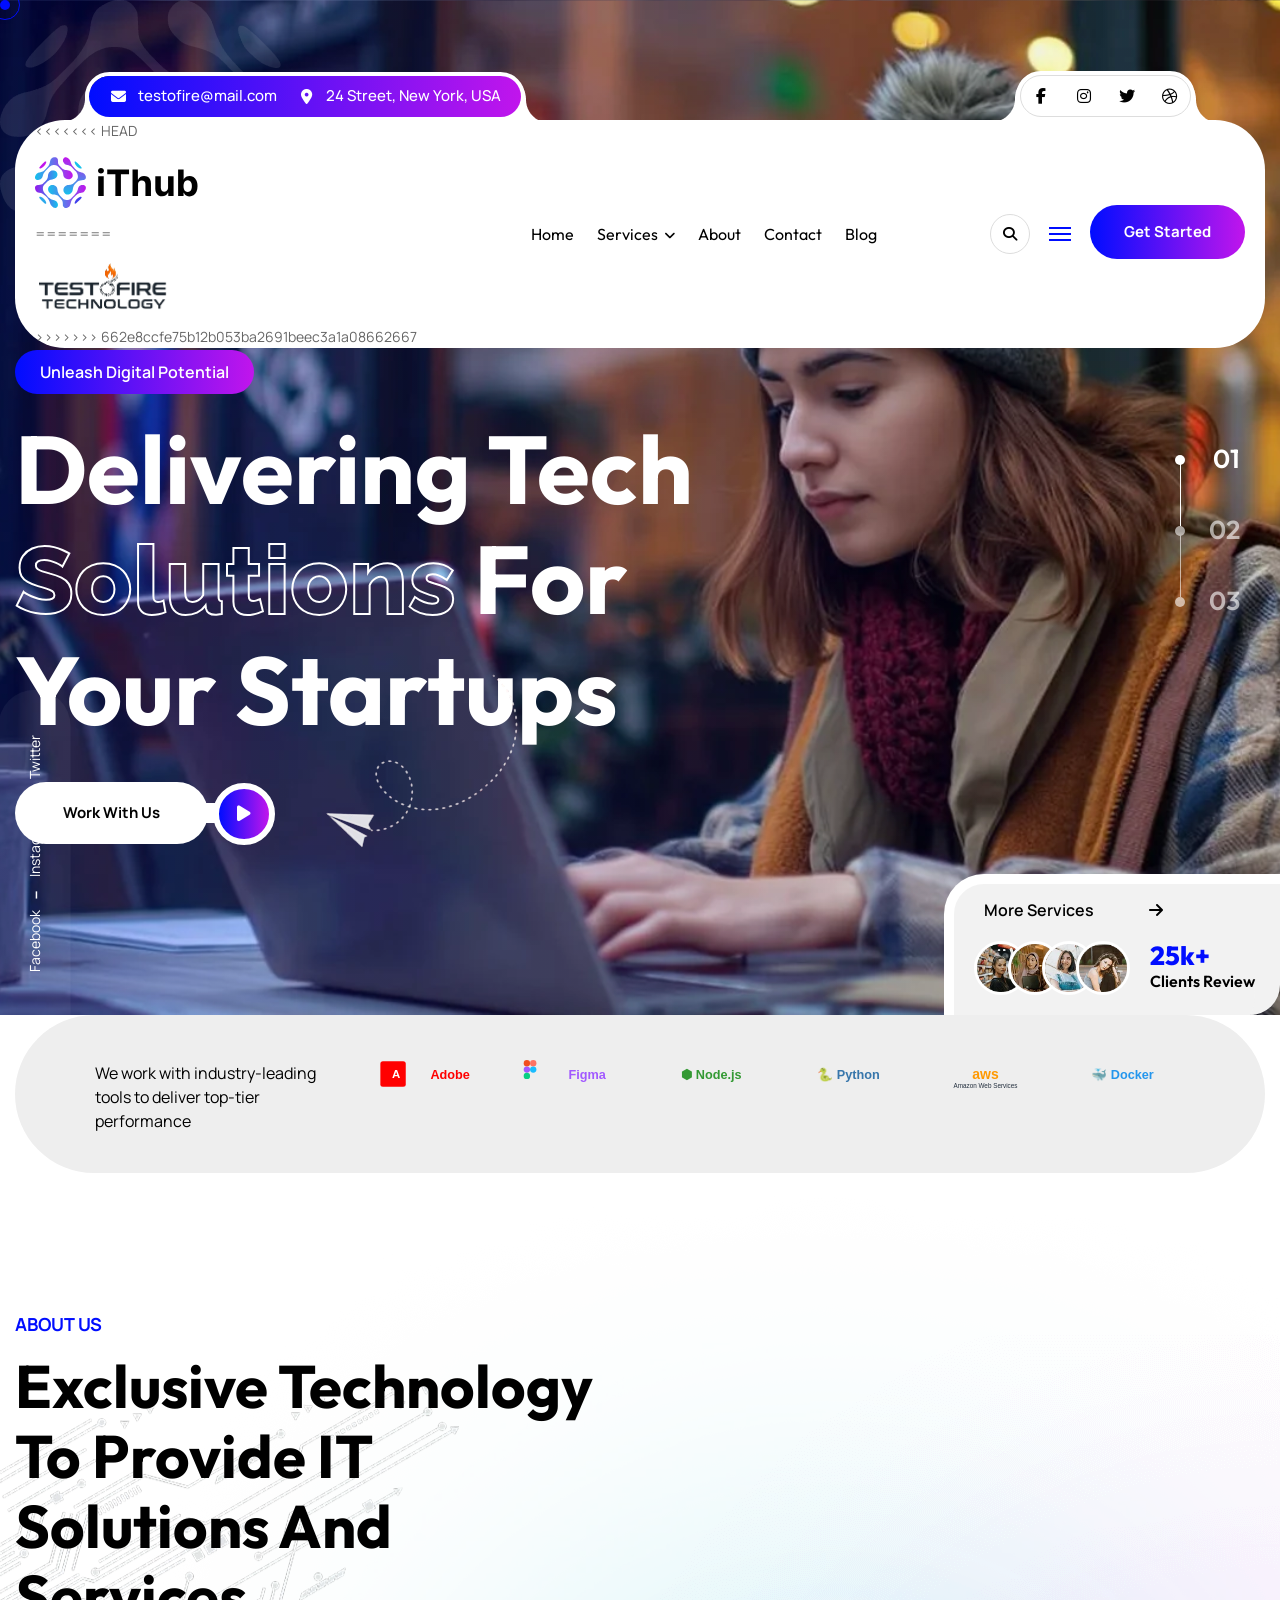
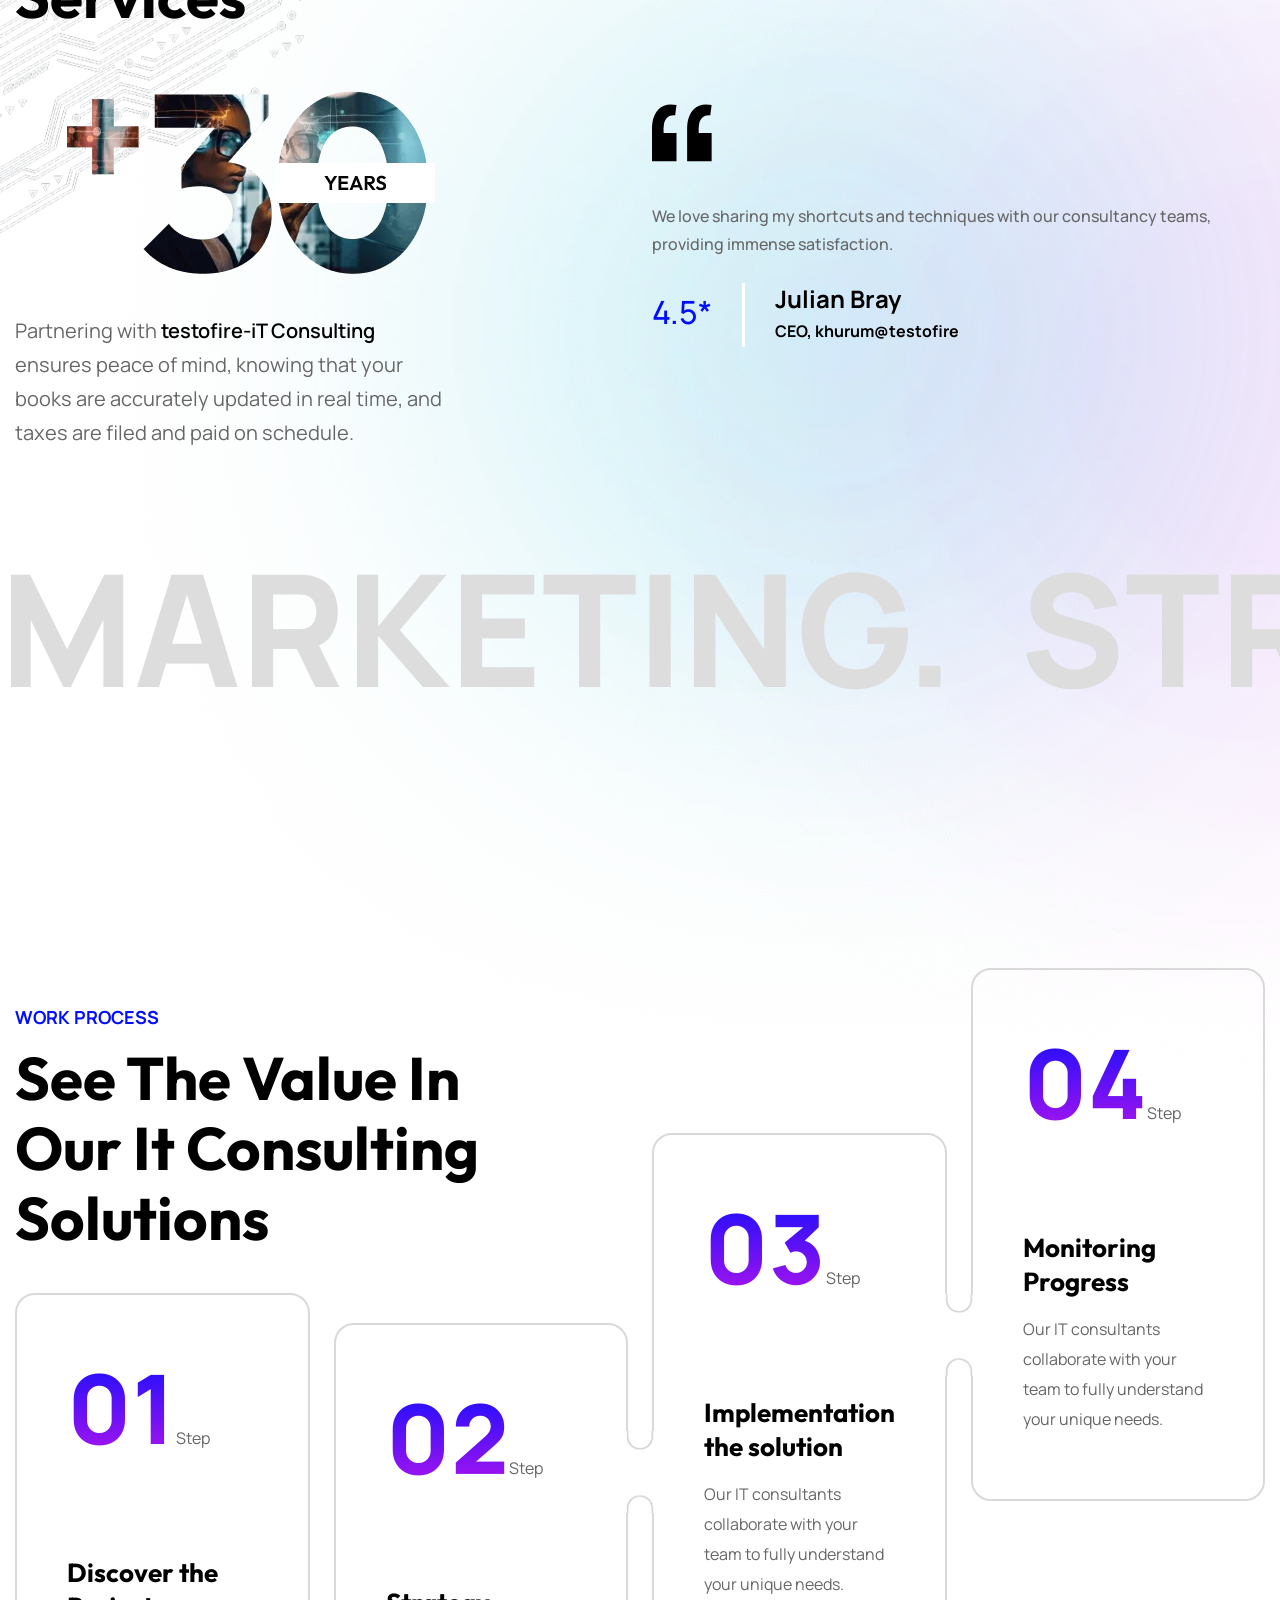
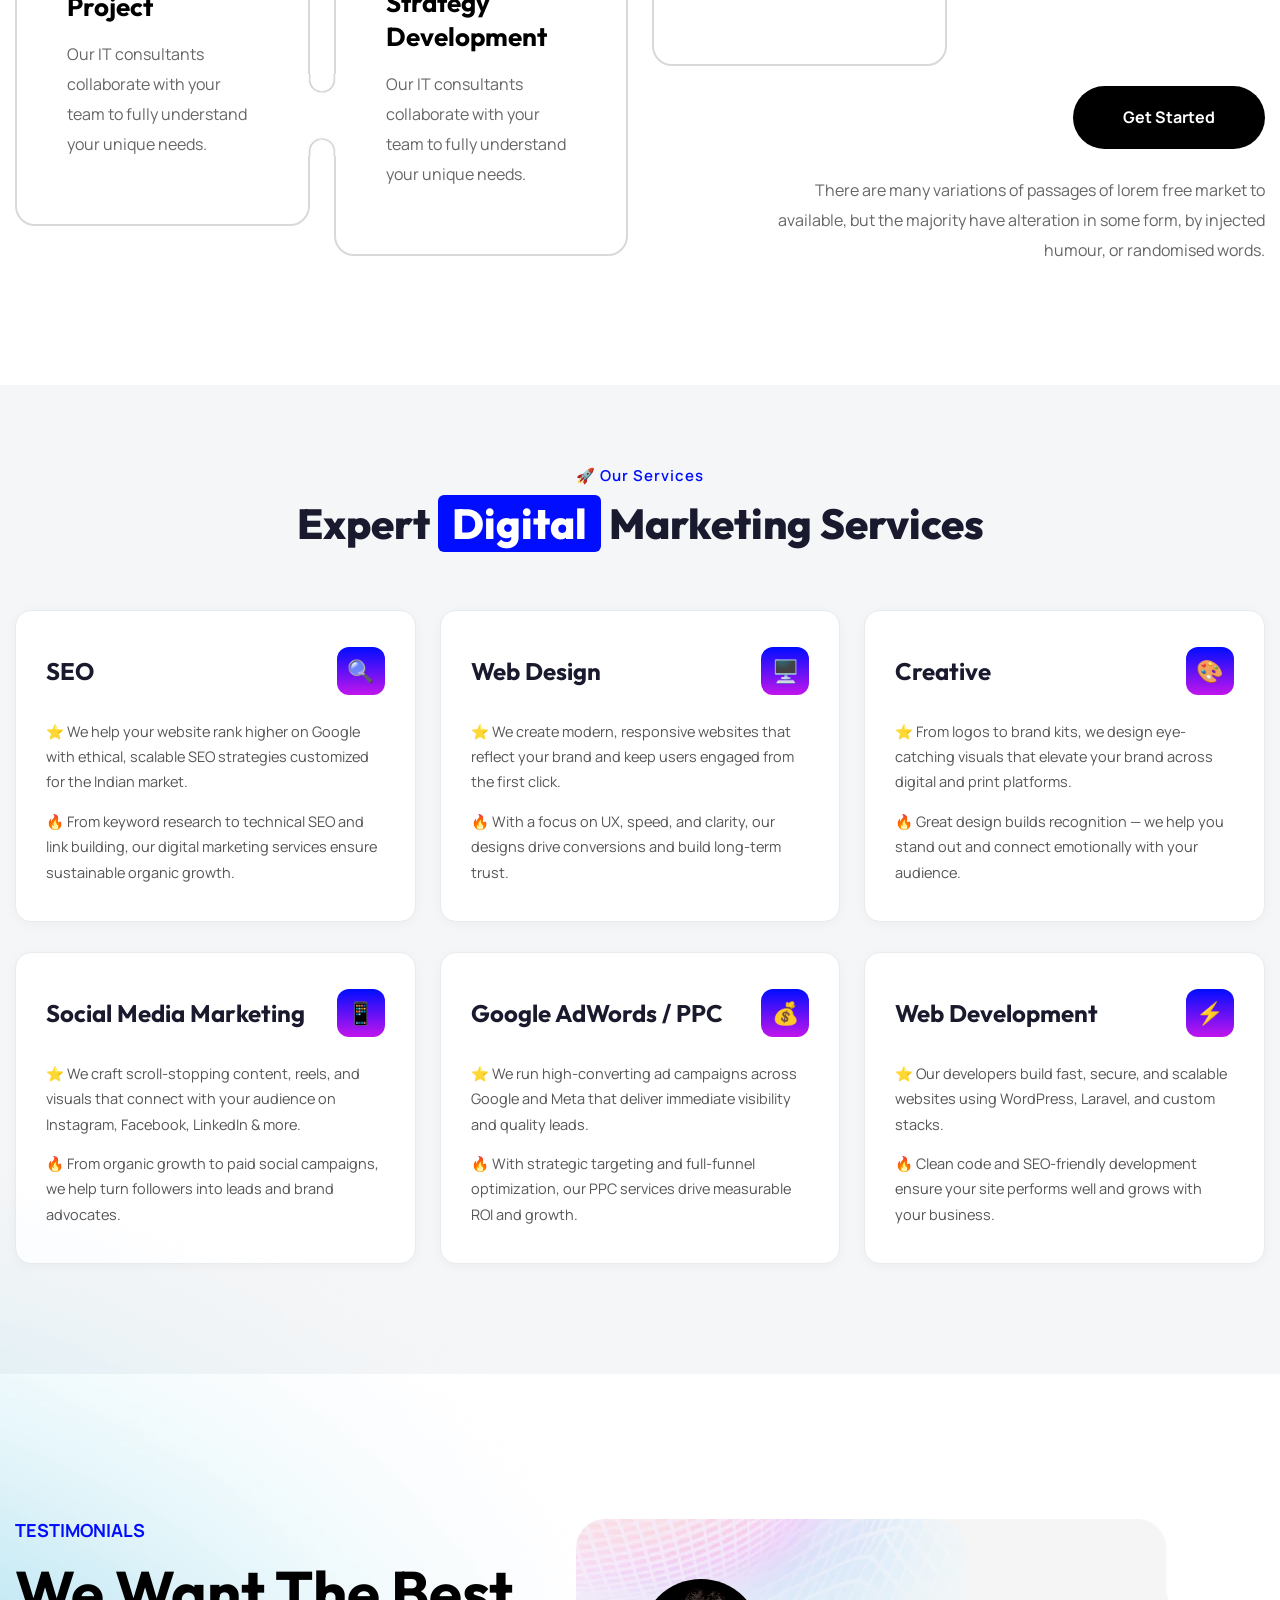
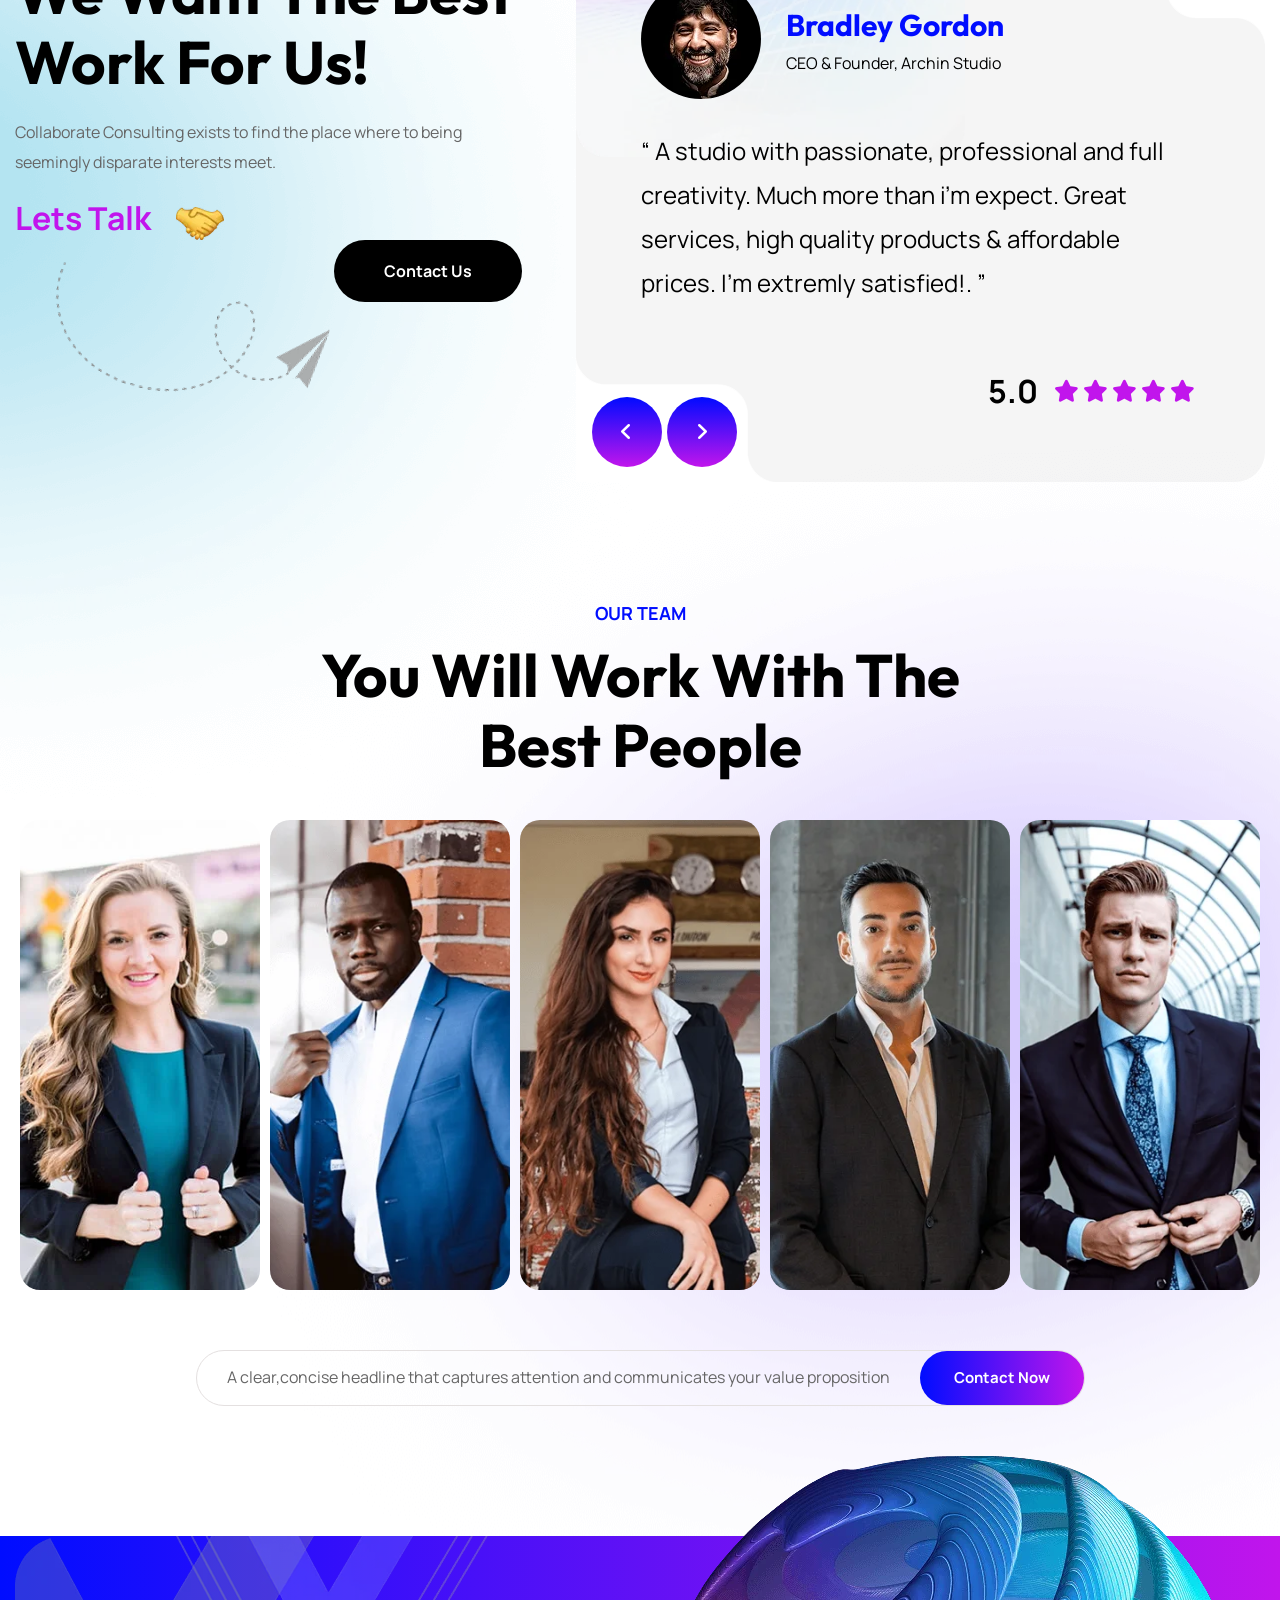
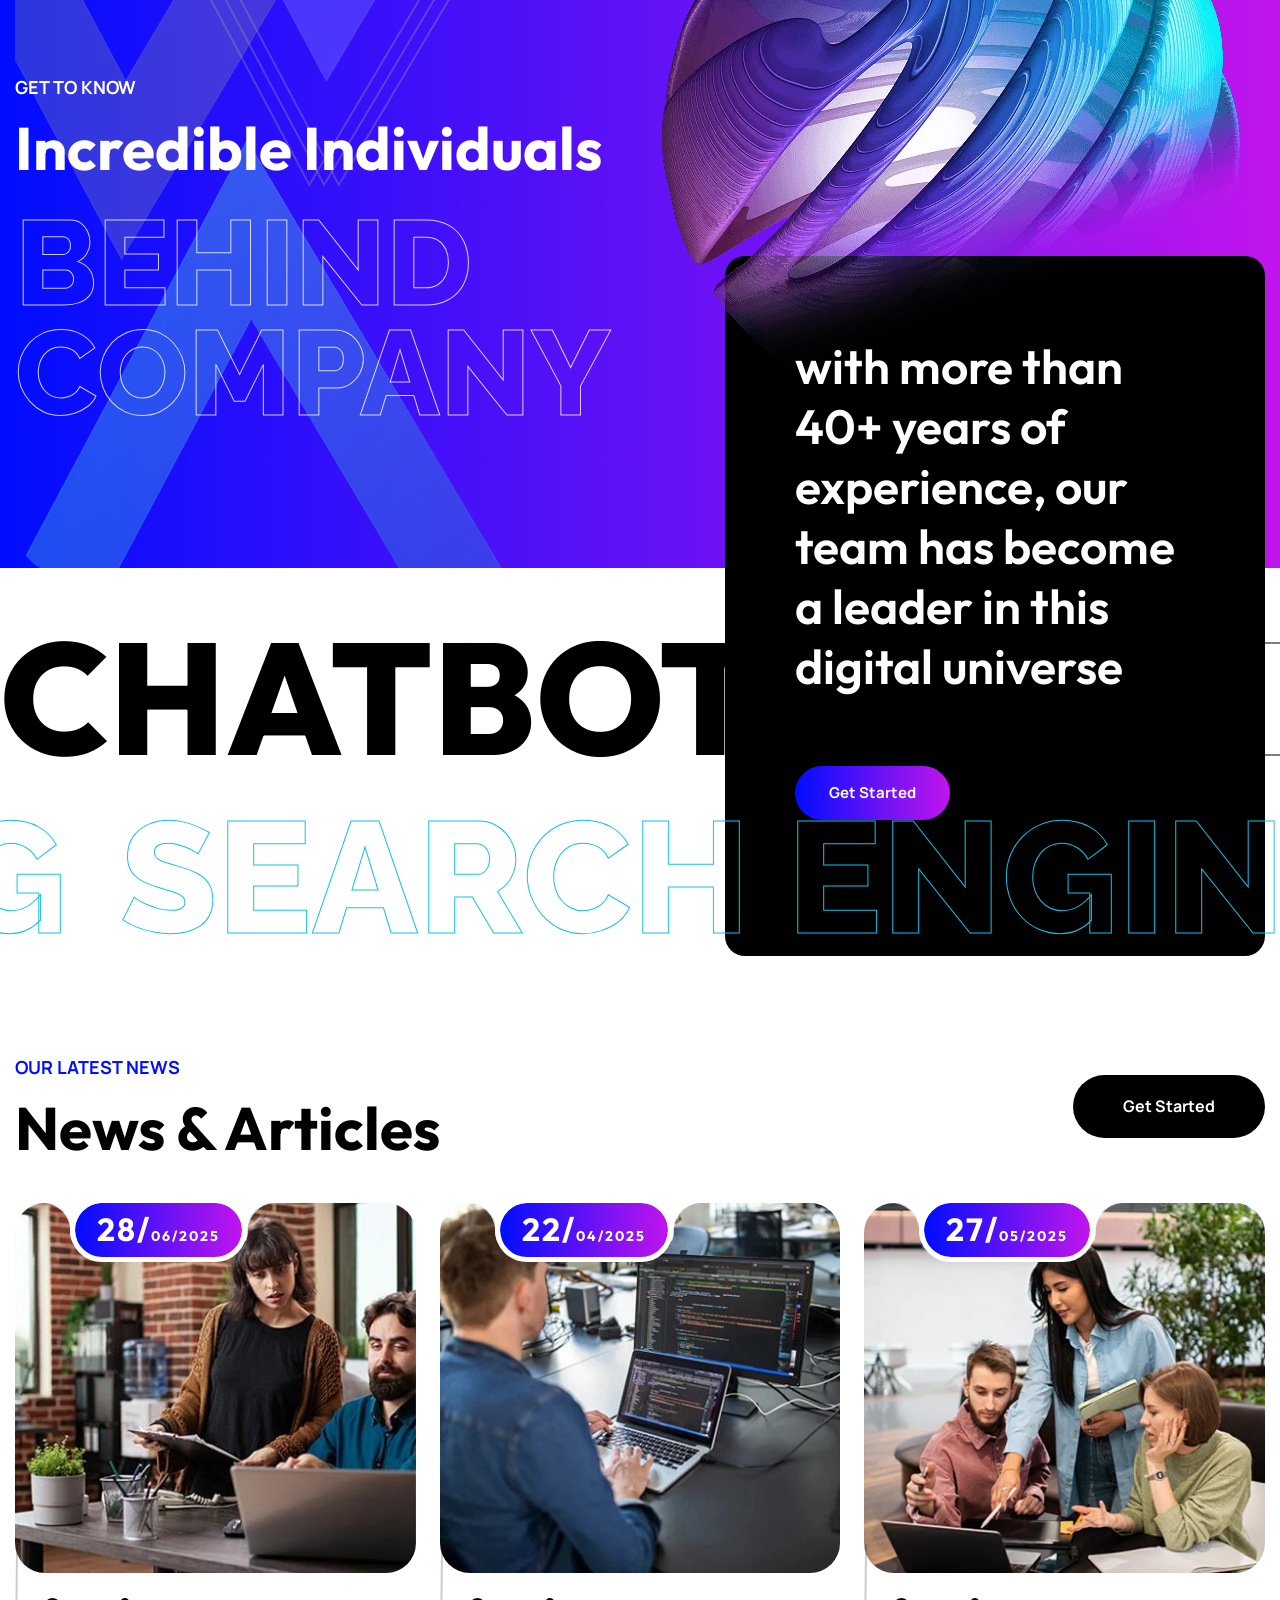
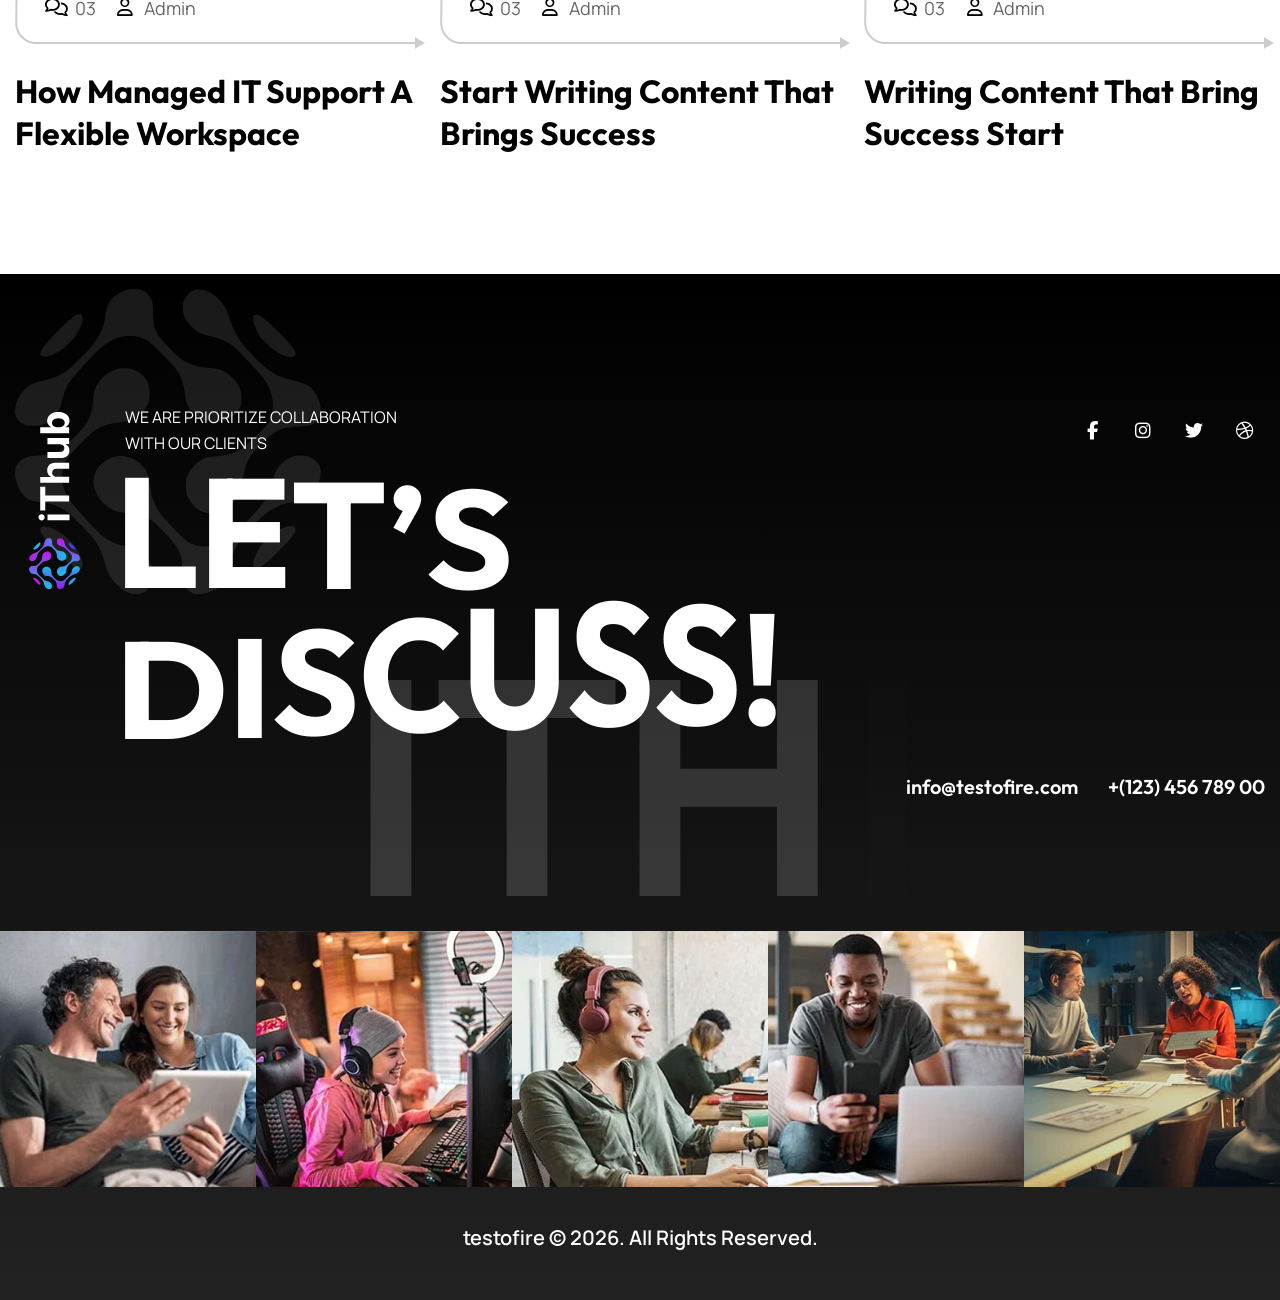
<file: index.html>
<!DOCTYPE html>
<html>

<head>
    <meta charset="utf-8">
    <title>testofire IT solution & Technology Services</title>
    <!-- Stylesheets -->
    <link href="assets/css/bootstrap.css" rel="stylesheet">
    <link href="assets/css/style.css" rel="stylesheet">
    <link href="assets/css/meanmenu.min.css" rel="stylesheet">
    <link href="assets/css/responsive.css" rel="stylesheet">

    <link href="https://fonts.googleapis.com/css2?family=Outfit:wght@100..900&display=swap" rel="stylesheet">
    <link href="https://fonts.googleapis.com/css2?family=Raleway:ital,wght@0,100..900;1,100..900&display=swap"
        rel="stylesheet">
    <link href="https://fonts.googleapis.com/css2?family=Manrope:wght@300;400;500;600;700;800&display=swap"
        rel="stylesheet">


    <link rel="shortcut icon" href="assets/images/favicon.png" type="image/x-icon">
    <link rel="icon" href="assets/images/favicon.png" type="image/x-icon">

    <!-- Responsive -->
    <meta http-equiv="X-UA-Compatible" content="IE=edge">
    <meta name="viewport" content="width=device-width, initial-scale=1.0, maximum-scale=1.0, user-scalable=0">

    <!--[if lt IE 9]><script src="https://cdnjs.cloudflare.com/ajax/libs/html5shiv/3.7.3/html5shiv.js"></script><![endif]-->
    <!--[if lt IE 9]><script src="js/respond.js"></script><![endif]-->
</head>

<body>

    <div class="page-wrapper">

        <!-- Cursor -->
        <div class="cursor"></div>
        <div class="cursor-follower"></div>
        <!-- Cursor End -->

        <!-- Preloader -->
        <div class="preloader">
            <div class="box"></div>
        </div>
        <!-- End Preloader -->

        <!-- Main Header -->
        <header class="main-header header-style-one">

            <!-- Header Top -->
            <div class="header-top">
                <div class="auto-container">
                    <div class="inner-container">
                        <div class="d-flex justify-content-between align-items-center flex-wrap">
                            <div class="left-box d-flex align-items-center flex-wrap">
                                <div class="info-list_outer">
                                    <!-- Info List -->
                                    <ul class="header-top_list d-flex flex-wrap">
                                        <li><span class="icon fa-classic fa-solid fa-envelope fa-fw"></span><a
                                                href="mailto:testofire@mail.com">testofire@mail.com</a></li>
                                        <li><span class="icon fa-classic fa-solid fa-location-dot fa-fw"></span>24
                                            Street, New York, USA</li>
                                    </ul>
                                </div>
                            </div>
                            <div class="right-box d-flex align-items-center flex-wrap">

                                <!-- Social Box -->
                                <div class="header-top_socials">
                                    <div class="social-inner">
                                        <a href="https://facebook.com/"><i class="fa-brands fa-facebook-f"></i></a>
                                        <a href="https://instagram.com/"><i class="fa-brands fa-instagram"></i></a>
                                        <a href="https://twitter.com/"><i class="fa-brands fa-twitter"></i></a>
                                        <a href="https://dribbble.com/"><i class="fa-brands fa-dribbble"></i></a>
                                    </div>
                                </div>

                            </div>
                        </div>
                    </div>
                </div>
            </div>

            <!-- Header Lower -->
            <div class="header-lower">
                <div class="auto-container">
                    <div class="inner-container">
                        <div class="d-flex justify-content-between align-items-center">

                            <div class="logo-box">
<<<<<<< HEAD
                                <div class="logo"><a href="index.html"><img src="assets/images/logo.svg" alt=""
                                            title="testofire"></a></div>
=======
                                <div class="logo"><a href="index.html"><img src="assets/images/logon.png" style="height: 50px;" alt="" title="testofire"></a></div>
>>>>>>> 662e8ccfe75b12b053ba2691beec3a1a08662667
                            </div>

                            <div class="nav-outer d-flex flex-wrap">
                                <!-- Main Menu -->
                                <nav class="main-menu navbar-expand-md">
                                    <div class="navbar-header">
                                        <!-- Toggle Button -->
                                        <button class="navbar-toggler" type="button" data-toggle="collapse"
                                            data-target="#navbarSupportedContent" aria-controls="navbarSupportedContent"
                                            aria-expanded="false" aria-label="Toggle navigation">
                                            <span class="icon-bar"></span>
                                            <span class="icon-bar"></span>
                                            <span class="icon-bar"></span>
                                        </button>
                                    </div>

                                    <div class="navbar-collapse collapse clearfix" id="navbarSupportedContent">
                                        <ul class="navigation clearfix">
                                            <li><a href="index.html">Home</a></li>
                                            <li class="dropdown"><a href="services.html">Services</a>
                                                <ul>
                                                    <li><a href="services.html">All Services</a></li>
                                                    <li><a href="web-development.html">Web Development</a></li>
                                                    <li><a href="ecommerce.html">eCommerce Development</a></li>
                                                    <li><a href="website-support.html">Website Support</a></li>
                                                </ul>
                                            </li>
                                            <li><a href="about.html">About</a></li>
                                            <li><a href="contact.html">Contact</a></li>
                                            <li><a href="blog.html">Blog</a></li>


                                            <!-- <li class="dropdown"><a href="#">Contact</a>
                                                <ul>
                                                    <li><a href="contact.html">Contact</a></li>
                                                    <li><a href="contact-2.html">Contact 02</a></li>
                                                </ul>
                                            </li> -->
                                        </ul>
                                    </div>
                                </nav>
                            </div>

                            <!-- Main Menu End-->
                            <div class="outer-box d-flex align-items-center flex-wrap">

                                <!-- Search Btn -->
                                <div class="search-box-btn search-box-outer"><span class="icon fa fa-search"></span>
                                </div>

                                <!-- About Widget -->
                                <span class="about-widget">
                                    <span class="hamburger">
                                        <span class="top-bun"></span>
                                        <span class="meat"></span>
                                        <span class="bottom-bun"></span>
                                    </span>
                                </span>

                                <!-- Button Box -->
                                <div class="main-header_button">
                                    <a href="about.html" class="theme-btn btn-style-one">
                                        <span class="btn-wrap">
                                            <span class="text-one">Get Started</span>
                                            <span class="text-two">Get Started</span>
                                        </span>
                                    </a>
                                </div>

                                <!-- Mobile Navigation Toggler -->
                                <div class="mobile-nav-toggler"><span
                                        class="icon fa-classic fa-solid fa-bars fa-fw"></span></div>

                            </div>

                        </div>
                    </div>
                </div>
            </div>
            <!--End Header Lower-->

            <!-- Mobile Menu  -->
            <div class="mobile-menu">
                <div class="menu-backdrop"></div>
                <div class="close-btn"><span class="icon fa-xmark"></span></div>

                <nav class="menu-box">
                    <div class="nav-logo"><a href="index.html"><img src="assets/images/mobile-logo.svg" alt=""
                                title=""></a></div>
                    <div class="menu-outer">
                        <!--Here Menu Will Come Automatically Via Javascript / Same Menu as in Header-->
                    </div>
                </nav>
            </div>
            <!-- End Mobile Menu -->

        </header>
        <!-- End Main Header -->

        <!-- About Sidebar -->
        <div class="about-sidebar">
            <div class="gradient-layer"></div>
            <!-- Close Button -->
            <div class="close-sidebar-widget close-button">
                <span class="fa-solid fa-xmark fa-fw"></span>
            </div>
            <div class="sidebar-inner">
                <div class="upper-box">
                    <div class="image">
                        <img src="assets/images/resource/about-1.jpg" alt="" />
                    </div>
                    <div class="content-box">
                        <h3>About <span>testofire</span></h3>
                        <div class="text">Partnering with testofire-iT Consulting ensures peace of mind, knowing that
                            your books are accurately updated in real time, and taxes are filed and paid on schedule.
                        </div>
                        <ul class="about-sidebar_list">
                            <li>Discover the Project</li>
                            <li>Strategy Development</li>
                            <li>Implementation the solution</li>
                            <li>Monitoring Progress</li>
                        </ul>
                    </div>
                </div>
                <!-- Social Box -->
                <div class="social-box">
                    <a href="https://facebook.com/"><i class="fa-brands fa-facebook-f"></i></a>
                    <a href="https://twitter.com/"><i class="fa-brands fa-twitter"></i></a>
                    <a href="https://youtube.com/"><i class="fa-brands fa-youtube"></i></a>
                    <a href="https://instagram.com/"><i class="fa-brands fa-instagram"></i></a>
                </div>
            </div>
        </div>
        <!-- End About Sidebar -->

        <!-- Slider One -->
        <section class="slider-one">
            <div class="main-slider swiper-container">
                <div class="swiper-wrapper">

                    <!-- Slide -->
                    <div class="swiper-slide">
                        <div class="slider-one_image-layer"
                            style="background-image:url(assets/images/main-slider/1.jpg)"></div>
                        <div class="slider-one_pattern"
                            style="background-image:url(assets/images/main-slider/vector-1.png)"></div>
                        <div class="auto-container">
                            <!-- Content Column -->
                            <div class="slider-one_content">
                                <div class="slider-one_content-inner">
                                    <div class="slider-one_title">unleash digital potential</div>
                                    <h1 class="slider-one_heading">Delivering tech <span>solutions</span> for your
                                        startups</h1>
                                    <div class="slider-one_button d-flex align-items-center flex-wrap">
                                        <a href="about.html" class="theme-btn btn-style-two">
                                            <span class="btn-wrap">
                                                <span class="text-one">Work With Us</span>
                                                <span class="text-two">Work With Us</span>
                                            </span>
                                        </a>
                                        <div class="slider-one_video">
                                            <a href="https://www.youtube.com/watch?v=kxPCFljwJws"
                                                class="lightbox-video play-box"><span class="fa fa-play"></span></a>
                                        </div>
                                    </div>
                                    <div class="slider-one_arrow"
                                        style="background-image:url(assets/images/main-slider/vector-2.png)"></div>
                                </div>
                            </div>
                        </div>
                    </div>

                    <!-- Slide -->
                    <div class="swiper-slide">
                        <div class="slider-one_image-layer"
                            style="background-image:url(assets/images/main-slider/2.jpg)"></div>
                        <div class="slider-one_pattern"
                            style="background-image:url(assets/images/main-slider/vector-1.png)"></div>
                        <div class="auto-container">
                            <!-- Content Column -->
                            <div class="slider-one_content">
                                <div class="slider-one_content-inner">
                                    <div class="slider-one_title">unleash digital potential</div>
                                    <h1 class="slider-one_heading">Delivering tech <span>solutions</span> for your
                                        startups</h1>
                                    <div class="slider-one_button d-flex align-items-center flex-wrap">
                                        <a href="about.html" class="theme-btn btn-style-two">
                                            <span class="btn-wrap">
                                                <span class="text-one">Work With Us</span>
                                                <span class="text-two">Work With Us</span>
                                            </span>
                                        </a>
                                        <div class="slider-one_video">
                                            <a href="https://www.youtube.com/watch?v=kxPCFljwJws"
                                                class="lightbox-video play-box"><span class="fa fa-play"></span></a>
                                        </div>
                                    </div>
                                    <div class="slider-one_arrow"
                                        style="background-image:url(assets/images/main-slider/vector-2.png)"></div>
                                </div>
                            </div>
                        </div>
                    </div>

                    <!-- Slide -->
                    <div class="swiper-slide">
                        <div class="slider-one_image-layer"
                            style="background-image:url(assets/images/main-slider/3.jpg)"></div>
                        <div class="slider-one_pattern"
                            style="background-image:url(assets/images/main-slider/vector-1.png)"></div>
                        <div class="auto-container">
                            <!-- Content Column -->
                            <div class="slider-one_content">
                                <div class="slider-one_content-inner">
                                    <div class="slider-one_title">unleash digital potential</div>
                                    <h1 class="slider-one_heading">Delivering tech <span>solutions</span> for your
                                        startups</h1>
                                    <div class="slider-one_button d-flex align-items-center flex-wrap">
                                        <a href="about.html" class="theme-btn btn-style-two">
                                            <span class="btn-wrap">
                                                <span class="text-one">Work With Us</span>
                                                <span class="text-two">Work With Us</span>
                                            </span>
                                        </a>
                                        <div class="slider-one_video">
                                            <a href="https://www.youtube.com/watch?v=kxPCFljwJws"
                                                class="lightbox-video play-box"><span class="fa fa-play"></span></a>
                                        </div>
                                    </div>
                                    <div class="slider-one_arrow"
                                        style="background-image:url(assets/images/main-slider/vector-2.png)"></div>
                                </div>
                            </div>
                        </div>
                    </div>

                </div>

                <!-- If we need pagination -->
                <div class="slider-one_pagination"></div>

            </div>
            <!-- Slider One Socials -->
            <div class="slider-one_socials">
                <a href="#">facebook</a>
                <a href="#">instagram</a>
                <a href="#">twitter</a>
            </div>

            <!-- Slider One Options -->
            <div class="slider-one_options">
                <div class="button">
                    <a class="service-btn" href="service.html">More Services <i class="fa-arrow-right"></i></a>
                </div>
                <div class="slider-one_authors">
                    <ul>
                        <li><img src="assets/images/main-slider/author-1.png" alt="" /></li>
                        <li><img src="assets/images/main-slider/author-2.png" alt="" /></li>
                        <li><img src="assets/images/main-slider/author-3.png" alt="" /></li>
                        <li><img src="assets/images/main-slider/author-4.png" alt="" /></li>
                    </ul>
                    <div class="slider-one_reviews">
                        25k+ <br> <span>Clients Review</span>
                    </div>
                </div>
            </div>
            <!-- End Slider One Options -->

        </section>
        <!-- End Main Slider Section -->

        <!-- Clients One -->
        <section class="clients-one">
            <div class="auto-container">
                <div class="inner-container">
                    <div class="row clearfix">
                        <!-- Column -->
                        <div class="column col-lg-3 col-md-12 col-sm-12">
                            <div class="clients-one_title">We work with industry-leading <br> tools to deliver top-tier
                                performance</div>
                        </div>
                        <!-- Column -->
                        <div class="column col-lg-9 col-md-12 col-sm-12">
                            <div class="clients-one_slider swiper-container">
                                <div class="swiper-wrapper">

                                    <!-- React -->
                                    <div class="swiper-slide">
                                        <div class="client-image">
                                            <a href="#"><img src="assets/images/clients/react.svg" alt="React" /></a>
                                        </div>
                                    </div>

                                    <!-- Adobe -->
                                    <div class="swiper-slide">
                                        <div class="client-image">
                                            <a href="#"><img src="assets/images/clients/adobe.svg" alt="Adobe" /></a>
                                        </div>
                                    </div>

                                    <!-- Figma -->
                                    <div class="swiper-slide">
                                        <div class="client-image">
                                            <a href="#"><img src="assets/images/clients/figma.svg" alt="Figma" /></a>
                                        </div>
                                    </div>

                                    <!-- Node.js -->
                                    <div class="swiper-slide">
                                        <div class="client-image">
                                            <a href="#"><img src="assets/images/clients/nodejs.svg" alt="Node.js" /></a>
                                        </div>
                                    </div>

                                    <!-- Python -->
                                    <div class="swiper-slide">
                                        <div class="client-image">
                                            <a href="#"><img src="assets/images/clients/python.svg" alt="Python" /></a>
                                        </div>
                                    </div>

                                    <!-- AWS -->
                                    <div class="swiper-slide">
                                        <div class="client-image">
                                            <a href="#"><img src="assets/images/clients/aws.svg" alt="AWS" /></a>
                                        </div>
                                    </div>

                                    <!-- Docker -->
                                    <div class="swiper-slide">
                                        <div class="client-image">
                                            <a href="#"><img src="assets/images/clients/docker.svg" alt="Docker" /></a>
                                        </div>
                                    </div>

                                    <!-- Angular -->
                                    <div class="swiper-slide">
                                        <div class="client-image">
                                            <a href="#"><img src="assets/images/clients/angular.svg"
                                                    alt="Angular" /></a>
                                        </div>
                                    </div>

                                    <!-- Photoshop -->
                                    <div class="swiper-slide">
                                        <div class="client-image">
                                            <a href="#"><img src="assets/images/clients/photoshop.svg"
                                                    alt="Photoshop" /></a>
                                        </div>
                                    </div>

                                    <!-- Illustrator -->
                                    <div class="swiper-slide">
                                        <div class="client-image">
                                            <a href="#"><img src="assets/images/clients/illustrator.svg"
                                                    alt="Illustrator" /></a>
                                        </div>
                                    </div>

                                    <!-- CorelDRAW -->
                                    <div class="swiper-slide">
                                        <div class="client-image">
                                            <a href="#"><img src="assets/images/clients/coreldraw.svg"
                                                    alt="CorelDRAW" /></a>
                                        </div>
                                    </div>

                                    <!-- InDesign -->
                                    <div class="swiper-slide">
                                        <div class="client-image">
                                            <a href="#"><img src="assets/images/clients/indesign.svg"
                                                    alt="InDesign" /></a>
                                        </div>
                                    </div>

                                    <!-- Sketch -->
                                    <div class="swiper-slide">
                                        <div class="client-image">
                                            <a href="#"><img src="assets/images/clients/sketch.svg" alt="Sketch" /></a>
                                        </div>
                                    </div>

                                    <!-- Canva -->
                                    <div class="swiper-slide">
                                        <div class="client-image">
                                            <a href="#"><img src="assets/images/clients/canva.svg" alt="Canva" /></a>
                                        </div>
                                    </div>

                                    <!-- Notion -->
                                    <div class="swiper-slide">
                                        <div class="client-image">
                                            <a href="#"><img src="assets/images/clients/notion.svg" alt="Notion" /></a>
                                        </div>
                                    </div>

                                    <!-- Slack -->
                                    <div class="swiper-slide">
                                        <div class="client-image">
                                            <a href="#"><img src="assets/images/clients/slack.svg" alt="Slack" /></a>
                                        </div>
                                    </div>

                                    <!-- Trello -->
                                    <div class="swiper-slide">
                                        <div class="client-image">
                                            <a href="#"><img src="assets/images/clients/trello.svg" alt="Trello" /></a>
                                        </div>
                                    </div>

                                    <!-- Google Cloud -->
                                    <div class="swiper-slide">
                                        <div class="client-image">
                                            <a href="#"><img src="assets/images/clients/googlecloud.svg"
                                                    alt="Google Cloud" /></a>
                                        </div>
                                    </div>

                                    <!-- Azure -->
                                    <div class="swiper-slide">
                                        <div class="client-image">
                                            <a href="#"><img src="assets/images/clients/azure.svg" alt="Azure" /></a>
                                        </div>
                                    </div>

                                    <!-- DigitalOcean -->
                                    <div class="swiper-slide">
                                        <div class="client-image">
                                            <a href="#"><img src="assets/images/clients/digitalocean.svg"
                                                    alt="DigitalOcean" /></a>
                                        </div>
                                    </div>

                                    <!-- Cloudflare -->
                                    <div class="swiper-slide">
                                        <div class="client-image">
                                            <a href="#"><img src="assets/images/clients/cloudflare.svg"
                                                    alt="Cloudflare" /></a>
                                        </div>
                                    </div>

                                    <!-- Android -->
                                    <div class="swiper-slide">
                                        <div class="client-image">
                                            <a href="#"><img src="assets/images/clients/android.svg"
                                                    alt="Android" /></a>
                                        </div>
                                    </div>

                                    <!-- iOS -->
                                    <div class="swiper-slide">
                                        <div class="client-image">
                                            <a href="#"><img src="assets/images/clients/ios.svg" alt="iOS" /></a>
                                        </div>
                                    </div>

                                    <!-- React Native -->
                                    <div class="swiper-slide">
                                        <div class="client-image">
                                            <a href="#"><img src="assets/images/clients/reactnative.svg"
                                                    alt="React Native" /></a>
                                        </div>
                                    </div>

                                    <!-- Flutter -->
                                    <div class="swiper-slide">
                                        <div class="client-image">
                                            <a href="#"><img src="assets/images/clients/flutter.svg"
                                                    alt="Flutter" /></a>
                                        </div>
                                    </div>

                                    <!-- TypeScript -->
                                    <div class="swiper-slide">
                                        <div class="client-image">
                                            <a href="#"><img src="assets/images/clients/typescript.svg"
                                                    alt="TypeScript" /></a>
                                        </div>
                                    </div>

                                    <!-- JavaScript -->
                                    <div class="swiper-slide">
                                        <div class="client-image">
                                            <a href="#"><img src="assets/images/clients/javascript.svg"
                                                    alt="JavaScript" /></a>
                                        </div>
                                    </div>

                                    <!-- Dart -->
                                    <div class="swiper-slide">
                                        <div class="client-image">
                                            <a href="#"><img src="assets/images/clients/dart.svg" alt="Dart" /></a>
                                        </div>
                                    </div>

                                    <!-- HTML5 -->
                                    <div class="swiper-slide">
                                        <div class="client-image">
                                            <a href="#"><img src="assets/images/clients/html5.svg" alt="HTML5" /></a>
                                        </div>
                                    </div>

                                    <!-- CSS3 -->
                                    <div class="swiper-slide">
                                        <div class="client-image">
                                            <a href="#"><img src="assets/images/clients/css3.svg" alt="CSS3" /></a>
                                        </div>
                                    </div>

                                    <!-- Swift -->
                                    <div class="swiper-slide">
                                        <div class="client-image">
                                            <a href="#"><img src="assets/images/clients/swift.svg" alt="Swift" /></a>
                                        </div>
                                    </div>

                                    <!-- Kotlin -->
                                    <div class="swiper-slide">
                                        <div class="client-image">
                                            <a href="#"><img src="assets/images/clients/kotlin.svg" alt="Kotlin" /></a>
                                        </div>
                                    </div>

                                    <!-- Vue.js -->
                                    <div class="swiper-slide">
                                        <div class="client-image">
                                            <a href="#"><img src="assets/images/clients/vuejs.svg" alt="Vue.js" /></a>
                                        </div>
                                    </div>

                                </div>

                            </div>
                        </div>
                    </div>
                </div>
            </div>
        </section>
        <!-- End Clients One -->

        <!-- About One -->
        <section class="about-one">
            <div class="about-one_vector" data-parallax='{"y" : 120}'
                style="background-image:url(assets/images/background/pattern-3.png)"></div>
            <div class="about-one_pattern-layer" style="background-image:url(assets/images/background/pattern-1.png)">
            </div>
            <div class="about-one_pattern-two" style="background-image:url(assets/images/background/pattern-2.png)">
            </div>
            <div class="auto-container">
                <div class="inner-container">
                    <div class="row clearfix">
                        <!-- Column -->
                        <div class="column col-lg-6 col-md-12 col-sm-12">
                            <!-- Sec Title -->
                            <div class="sec-title title-anim">
                                <div class="sec-title_title">
                                    About Us
                                    <div class="sec-title_dots">
                                        <span></span>
                                        <span></span>
                                        <span></span>
                                    </div>
                                </div>
                                <h2 class="sec-title_heading">Exclusive Technology to Provide IT Solutions and Services
                                </h2>
                            </div>
                            <div class="about-one_years">
                                <img src="assets/images/resource/years.png" alt="" />
                            </div>
                            <div class="about-one_text">Partnering with <span>testofire-iT Consulting</span> ensures
                                peace of mind, knowing that your books are accurately updated in real time, and taxes
                                are filed and paid on schedule.</div>
                        </div>
                        <!-- Column -->
                        <div class="column col-lg-6 col-md-12 col-sm-12">
                            <div class="about-one_image-outer">
                                <div class="about-one_image">
                                    <img src="assets/images/resource/about-2.jpg" alt="" />
                                </div>
                            </div>
                            <div class="d-flex align-items-center flex-wrap">
                                <div class="about-one_image-two">
                                    <img src="assets/images/resource/about-3.png" alt="" />
                                </div>
                                <div class="about-one_carousel">

                                    <div class="single-item_carousel swiper-container">
                                        <div class="swiper-wrapper">

                                            <!-- Slide -->
                                            <div class="swiper-slide">
                                                <div class="review-block_one">
                                                    <div class="review-block_one-quote">
                                                        <img src="assets/images/icons/quote.svg" alt="" />
                                                    </div>
                                                    <div class="review-block_one-text">
                                                        We love sharing my shortcuts and techniques with our consultancy
                                                        teams, providing immense satisfaction.
                                                    </div>
                                                    <div class="review-block_one-info">
                                                        <i>4.5*</i>
                                                        <strong>Julian Bray <span>CEO, khurum@testofire</span></strong>
                                                    </div>
                                                </div>
                                            </div>

                                            <!-- Slide -->
                                            <div class="swiper-slide">
                                                <div class="review-block_one">
                                                    <div class="review-block_one-quote">
                                                        <img src="assets/images/icons/quote.svg" alt="" />
                                                    </div>
                                                    <div class="review-block_one-text">
                                                        We love sharing my shortcuts and techniques with our consultancy
                                                        teams, providing immense satisfaction.
                                                    </div>
                                                    <div class="review-block_one-info">
                                                        <i>4.5*</i>
                                                        <strong>Julian Bray <span>CEO, khurum@testofire</span></strong>
                                                    </div>
                                                </div>
                                            </div>

                                            <!-- Slide -->
                                            <div class="swiper-slide">
                                                <div class="review-block_one">
                                                    <div class="review-block_one-quote">
                                                        <img src="assets/images/icons/quote.svg" alt="" />
                                                    </div>
                                                    <div class="review-block_one-text">
                                                        We love sharing my shortcuts and techniques with our consultancy
                                                        teams, providing immense satisfaction.
                                                    </div>
                                                    <div class="review-block_one-info">
                                                        <i>4.5*</i>
                                                        <strong>Julian Bray <span>CEO, khurum@testofire</span></strong>
                                                    </div>
                                                </div>
                                            </div>

                                        </div>
                                    </div>

                                </div>
                            </div>
                        </div>
                    </div>
                </div>
            </div>
        </section>
        <!-- End About One -->

        <!-- Marketing One -->
        <section class="marketing-one">
            <div class="outer-container">
                <div class="animation_mode">
                    <h1> marketing. &nbsp;</h1>
                    <h1> strategy. &nbsp;</h1>
                    <h1> marketing. &nbsp;</h1>
                    <h1> strategy. &nbsp;</h1>
                    <h1> marketing. &nbsp;</h1>
                    <h1> strategy. &nbsp;</h1>
                </div>
            </div>
        </section>
        <!-- End Marketing One -->



        <!-- Process One -->
        <section class="process-one">
            <div class="auto-container">
                <!-- Sec Title -->
                <div class="sec-title">
                    <div class="sec-title_title">
                        work process
                        <div class="sec-title_dots">
                            <span></span>
                            <span></span>
                            <span></span>
                        </div>
                    </div>
                    <h2 class="sec-title_heading">See the value in <br> our It consulting <br> solutions</h2>
                </div>
                <div class="row clearfix">

                    <!-- Step Block One -->
                    <div class="step-block_one col-xl-3 col-lg-6 col-md-6 col-sm-12">
                        <div class="step-block_one-inner">
                            <div class="step-block_one-bg"
                                style="background-image:url(assets/images/background/pattern-5.png)"></div>
                            <div class="step-block_one-number"><span>01</span>Step</div>
                            <h4 class="step-block_one-heading">Discover the Project</h4>
                            <div class="step-block_one-text">Our IT consultants collaborate with your team to fully
                                understand your unique needs.</div>
                        </div>
                    </div>

                    <!-- Step Block One -->
                    <div class="step-block_one col-xl-3 col-lg-6 col-md-6 col-sm-12">
                        <div class="step-block_one-inner">
                            <div class="step-block_one-bg"
                                style="background-image:url(assets/images/background/pattern-5.png)"></div>
                            <div class="step-block_one-number"><span>02</span>Step</div>
                            <h4 class="step-block_one-heading">Strategy Development</h4>
                            <div class="step-block_one-text">Our IT consultants collaborate with your team to fully
                                understand your unique needs.</div>
                        </div>
                    </div>

                    <!-- Step Block One -->
                    <div class="step-block_one col-xl-3 col-lg-6 col-md-6 col-sm-12">
                        <div class="step-block_one-inner">
                            <div class="step-block_one-bg"
                                style="background-image:url(assets/images/background/pattern-5.png)"></div>
                            <div class="step-block_one-number"><span>03</span>Step</div>
                            <h4 class="step-block_one-heading">Implementation the solution</h4>
                            <div class="step-block_one-text">Our IT consultants collaborate with your team to fully
                                understand your unique needs.</div>
                        </div>
                    </div>

                    <!-- Step Block One -->
                    <div class="step-block_one col-xl-3 col-lg-6 col-md-6 col-sm-12">
                        <div class="step-block_one-inner">
                            <div class="step-block_one-bg"
                                style="background-image:url(assets/images/background/pattern-5.png)"></div>
                            <div class="step-block_one-number"><span>04</span>Step</div>
                            <h4 class="step-block_one-heading">Monitoring Progress</h4>
                            <div class="step-block_one-text">Our IT consultants collaborate with your team to fully
                                understand your unique needs.</div>
                        </div>
                    </div>

                </div>

                <!-- Process One Content -->
                <div class="process-one_content">
                    <!-- Button Box -->
                    <div class="process-one_button">
                        <a href="about.html" class="theme-btn btn-style-three">
                            <span class="btn-wrap">
                                <span class="text-one">Get Started</span>
                                <span class="text-two">Get Started</span>
                            </span>
                        </a>
                    </div>
                    <div class="process-one_content-text">There are many variations of passages of lorem free market to
                        <br> available, but the majority have alteration in some form, by injected <br> humour, or
                        randomised words.</div>
                </div>

            </div>
        </section>
        <!-- End Process One -->
        <!-- Expert Digital Marketing Services -->
        <section style="padding: 80px 0; background: #f4f6f8;">
            <div class="auto-container">
                <!-- Section Header -->
                <div style="text-align: center; margin-bottom: 60px;">
                    <span
                        style="display: inline-block; font-size: 15px; color: #000DFF; font-weight: 600; letter-spacing: 1px; margin-bottom: 12px;">🚀
                        Our Services</span>
                    <h2
                        style="font-size: 42px; font-weight: 800; color: #1a1a2e; line-height: 1.2; font-family: 'Outfit', sans-serif;">
                        Expert <span
                            style="background: #000DFF; color: #fff; padding: 2px 14px; border-radius: 6px;">Digital</span>
                        Marketing Services
                    </h2>
                </div>

                <!-- Services Grid -->
                <div class="row clearfix">

                    <!-- SEO -->
                    <div class="col-lg-4 col-md-6 col-sm-12" style="margin-bottom: 30px;">
                        <div style="background: #fff; border-radius: 16px; padding: 36px 30px; height: 100%; border: 1px solid #e8ecef; transition: all 0.4s ease; box-shadow: 0 2px 12px rgba(0,0,0,0.04);"
                            onmouseenter="this.style.transform='translateY(-8px)'; this.style.boxShadow='0 16px 40px rgba(0,13,255,0.12)'; this.style.borderColor='#000DFF';"
                            onmouseleave="this.style.transform='translateY(0)'; this.style.boxShadow='0 2px 12px rgba(0,0,0,0.04)'; this.style.borderColor='#e8ecef';">
                            <div
                                style="display: flex; justify-content: space-between; align-items: center; margin-bottom: 24px;">
                                <h3
                                    style="font-size: 24px; font-weight: 700; color: #1a1a2e; margin: 0; font-family: 'Outfit', sans-serif;">
                                    <a href="service-detail.html"
                                        style="color: inherit; text-decoration: none;"></a>SEO</a></h3>
                                <div
                                    style="width: 48px; height: 48px; background: linear-gradient(180deg, rgba(0, 13, 255, 1) 0%, rgba(193, 21, 236, 1) 100%); border-radius: 12px; display: flex; align-items: center; justify-content: center;">
                                    <span style="font-size: 22px;">🔍</span>
                                </div>
                            </div>
                            <p style="font-size: 14.5px; line-height: 1.75; color: #555; margin-bottom: 14px;">
                                ⭐ We help your website rank higher on Google with ethical, scalable SEO strategies
                                customized for the Indian market.
                            </p>
                            <p style="font-size: 14.5px; line-height: 1.75; color: #555; margin: 0;">
                                🔥 From keyword research to technical SEO and link building, our digital marketing
                                services ensure sustainable organic growth.
                            </p>
                        </div>
                    </div>

                    <!-- Web Design -->
                    <div class="col-lg-4 col-md-6 col-sm-12" style="margin-bottom: 30px;">
                        <a href="service-detail.html"
                            style="display: block; text-decoration: none; color: inherit; height: 100%;">
                            <div style="background: #fff; border-radius: 16px; padding: 36px 30px; height: 100%; border: 1px solid #e8ecef; transition: all 0.4s ease; box-shadow: 0 2px 12px rgba(0,0,0,0.04); cursor: pointer;"
                                onmouseenter="this.style.transform='translateY(-8px)'; this.style.boxShadow='0 16px 40px rgba(0,13,255,0.12)'; this.style.borderColor='#000DFF';"
                                onmouseleave="this.style.transform='translateY(0)'; this.style.boxShadow='0 2px 12px rgba(0,0,0,0.04)'; this.style.borderColor='#e8ecef';">
                                <div
                                    style="display: flex; justify-content: space-between; align-items: center; margin-bottom: 24px;">
                                    <h3
                                        style="font-size: 24px; font-weight: 700; color: #1a1a2e; margin: 0; font-family: 'Outfit', sans-serif;">
                                        Web Design</h3>
                                    <div
                                        style="width: 48px; height: 48px; background: linear-gradient(180deg, rgba(0, 13, 255, 1) 0%, rgba(193, 21, 236, 1) 100%); border-radius: 12px; display: flex; align-items: center; justify-content: center;">
                                        <span style="font-size: 22px;">🖥️</span>
                                    </div>
                                </div>
                                <p style="font-size: 14.5px; line-height: 1.75; color: #555; margin-bottom: 14px;">
                                    ⭐ We create modern, responsive websites that reflect your brand and keep users
                                    engaged from the first click.
                                </p>
                                <p style="font-size: 14.5px; line-height: 1.75; color: #555; margin: 0;">
                                    🔥 With a focus on UX, speed, and clarity, our designs drive conversions and build
                                    long-term trust.
                                </p>
                            </div>
                        </a>
                    </div>

                    <!-- Creative -->
                    <div class="col-lg-4 col-md-6 col-sm-12" style="margin-bottom: 30px;">
                        <a href="service-detail.html"
                            style="display: block; text-decoration: none; color: inherit; height: 100%;">
                            <div style="background: #fff; border-radius: 16px; padding: 36px 30px; height: 100%; border: 1px solid #e8ecef; transition: all 0.4s ease; box-shadow: 0 2px 12px rgba(0,0,0,0.04); cursor: pointer;"
                                onmouseenter="this.style.transform='translateY(-8px)'; this.style.boxShadow='0 16px 40px rgba(0,13,255,0.12)'; this.style.borderColor='#000DFF';"
                                onmouseleave="this.style.transform='translateY(0)'; this.style.boxShadow='0 2px 12px rgba(0,0,0,0.04)'; this.style.borderColor='#e8ecef';">
                                <div
                                    style="display: flex; justify-content: space-between; align-items: center; margin-bottom: 24px;">
                                    <h3
                                        style="font-size: 24px; font-weight: 700; color: #1a1a2e; margin: 0; font-family: 'Outfit', sans-serif;">
                                        Creative</h3>
                                    <div
                                        style="width: 48px; height: 48px; background: linear-gradient(180deg, rgba(0, 13, 255, 1) 0%, rgba(193, 21, 236, 1) 100%); border-radius: 12px; display: flex; align-items: center; justify-content: center;">
                                        <span style="font-size: 22px;">🎨</span>
                                    </div>
                                </div>
                                <p style="font-size: 14.5px; line-height: 1.75; color: #555; margin-bottom: 14px;">
                                    ⭐ From logos to brand kits, we design eye-catching visuals that elevate your brand
                                    across digital and print platforms.
                                </p>
                                <p style="font-size: 14.5px; line-height: 1.75; color: #555; margin: 0;">
                                    🔥 Great design builds recognition — we help you stand out and connect emotionally
                                    with your audience.
                                </p>
                            </div>
                        </a>
                    </div>

                    <!-- Social Media -->
                    <div class="col-lg-4 col-md-6 col-sm-12" style="margin-bottom: 30px;">
                        <a href="service-detail.html"
                            style="display: block; text-decoration: none; color: inherit; height: 100%;">
                            <div style="background: #fff; border-radius: 16px; padding: 36px 30px; height: 100%; border: 1px solid #e8ecef; transition: all 0.4s ease; box-shadow: 0 2px 12px rgba(0,0,0,0.04); cursor: pointer;"
                                onmouseenter="this.style.transform='translateY(-8px)'; this.style.boxShadow='0 16px 40px rgba(0,13,255,0.12)'; this.style.borderColor='#000DFF';"
                                onmouseleave="this.style.transform='translateY(0)'; this.style.boxShadow='0 2px 12px rgba(0,0,0,0.04)'; this.style.borderColor='#e8ecef';">
                                <div
                                    style="display: flex; justify-content: space-between; align-items: center; margin-bottom: 24px;">
                                    <h3
                                        style="font-size: 24px; font-weight: 700; color: #1a1a2e; margin: 0; font-family: 'Outfit', sans-serif;">
                                        Social Media Marketing</h3>
                                    <div
                                        style="width: 48px; height: 48px; background: linear-gradient(180deg, rgba(0, 13, 255, 1) 0%, rgba(193, 21, 236, 1) 100%); border-radius: 12px; display: flex; align-items: center; justify-content: center;">
                                        <span style="font-size: 22px;">📱</span>
                                    </div>
                                </div>
                                <p style="font-size: 14.5px; line-height: 1.75; color: #555; margin-bottom: 14px;">
                                    ⭐ We craft scroll-stopping content, reels, and visuals that connect with your
                                    audience on Instagram, Facebook, LinkedIn & more.
                                </p>
                                <p style="font-size: 14.5px; line-height: 1.75; color: #555; margin: 0;">
                                    🔥 From organic growth to paid social campaigns, we help turn followers into leads
                                    and brand advocates.
                                </p>
                            </div>
                        </a>
                    </div>

                    <!-- PPC -->
                    <div class="col-lg-4 col-md-6 col-sm-12" style="margin-bottom: 30px;">
                        <a href="service-detail.html"
                            style="display: block; text-decoration: none; color: inherit; height: 100%;">
                            <div style="background: #fff; border-radius: 16px; padding: 36px 30px; height: 100%; border: 1px solid #e8ecef; transition: all 0.4s ease; box-shadow: 0 2px 12px rgba(0,0,0,0.04); cursor: pointer;"
                                onmouseenter="this.style.transform='translateY(-8px)'; this.style.boxShadow='0 16px 40px rgba(0,13,255,0.12)'; this.style.borderColor='#000DFF';"
                                onmouseleave="this.style.transform='translateY(0)'; this.style.boxShadow='0 2px 12px rgba(0,0,0,0.04)'; this.style.borderColor='#e8ecef';">
                                <div
                                    style="display: flex; justify-content: space-between; align-items: center; margin-bottom: 24px;">
                                    <h3
                                        style="font-size: 24px; font-weight: 700; color: #1a1a2e; margin: 0; font-family: 'Outfit', sans-serif;">
                                        Google AdWords / PPC</h3>
                                    <div
                                        style="width: 48px; height: 48px; background: linear-gradient(180deg, rgba(0, 13, 255, 1) 0%, rgba(193, 21, 236, 1) 100%); border-radius: 12px; display: flex; align-items: center; justify-content: center;">
                                        <span style="font-size: 22px;">💰</span>
                                    </div>
                                </div>
                                <p style="font-size: 14.5px; line-height: 1.75; color: #555; margin-bottom: 14px;">
                                    ⭐ We run high-converting ad campaigns across Google and Meta that deliver immediate
                                    visibility and quality leads.
                                </p>
                                <p style="font-size: 14.5px; line-height: 1.75; color: #555; margin: 0;">
                                    🔥 With strategic targeting and full-funnel optimization, our PPC services drive
                                    measurable ROI and growth.
                                </p>
                            </div>
                        </a>
                    </div>

                    <!-- Web Development -->
                    <div class="col-lg-4 col-md-6 col-sm-12" style="margin-bottom: 30px;">
                        <a href="service-detail.html"
                            style="display: block; text-decoration: none; color: inherit; height: 100%;">
                            <div style="background: #fff; border-radius: 16px; padding: 36px 30px; height: 100%; border: 1px solid #e8ecef; transition: all 0.4s ease; box-shadow: 0 2px 12px rgba(0,0,0,0.04); cursor: pointer;"
                                onmouseenter="this.style.transform='translateY(-8px)'; this.style.boxShadow='0 16px 40px rgba(0,13,255,0.12)'; this.style.borderColor='#000DFF';"
                                onmouseleave="this.style.transform='translateY(0)'; this.style.boxShadow='0 2px 12px rgba(0,0,0,0.04)'; this.style.borderColor='#e8ecef';">
                                <div
                                    style="display: flex; justify-content: space-between; align-items: center; margin-bottom: 24px;">
                                    <h3
                                        style="font-size: 24px; font-weight: 700; color: #1a1a2e; margin: 0; font-family: 'Outfit', sans-serif;">
                                        Web Development</h3>
                                    <div
                                        style="width: 48px; height: 48px; background: linear-gradient(180deg, rgba(0, 13, 255, 1) 0%, rgba(193, 21, 236, 1) 100%); border-radius: 12px; display: flex; align-items: center; justify-content: center;">
                                        <span style="font-size: 22px;">⚡</span>
                                    </div>
                                </div>
                                <p style="font-size: 14.5px; line-height: 1.75; color: #555; margin-bottom: 14px;">
                                    ⭐ Our developers build fast, secure, and scalable websites using WordPress, Laravel,
                                    and custom stacks.
                                </p>
                                <p style="font-size: 14.5px; line-height: 1.75; color: #555; margin: 0;">
                                    🔥 Clean code and SEO-friendly development ensure your site performs well and grows
                                    with your business.
                                </p>
                            </div>
                        </a>
                    </div>

                </div>


            </div>
        </section>
        <!-- End Expert Digital Marketing Services -->

        <!-- Testimonial One -->
        <section class="testimonial-one">
            <div class="testimonial-one_pattern-layer"
                style="background-image:url(assets/images/background/pattern-6.png)"></div>
            <div class="auto-container">
                <div class="row clearfix">
                    <!-- Column -->
                    <div class="testimonial-one_content-column col-lg-5 col-md-12 col-sm-12">
                        <!-- Sec Title -->
                        <div class="sec-title title-anim">
                            <div class="sec-title_title">
                                Testimonials
                                <div class="sec-title_dots">
                                    <span></span>
                                    <span></span>
                                    <span></span>
                                </div>
                            </div>
                            <h2 class="sec-title_heading">We want the best work For Us!</h2>
                            <div class="sec-title_text">Collaborate Consulting exists to find the place where to <br>
                                being seemingly disparate interests meet.</div>
                        </div>
                        <div class="testimonial-one_talk d-flex"><span class="up-down_animation">Lets Talk</span>
                            <i><img src="assets/images/icons/hand-shake.png" alt="" /></i></div>
                        <!-- Button Box -->
                        <div class="testimonial-one_button d-flex justify-content-end">
                            <a href="contact.html" class="theme-btn btn-style-three">
                                <span class="btn-wrap">
                                    <span class="text-one">Contact Us</span>
                                    <span class="text-two">Contact Us</span>
                                </span>
                            </a>
                        </div>
                        <div class="about-one_arrows"
                            style="background-image:url(assets/images/icons/testimonial-arrow.png)"></div>
                    </div>
                    <!-- Column -->
                    <div class="testimonial-one_carousel-column col-lg-7 col-md-12 col-sm-12">
                        <div class="testimonial-one_carousel-content">
                            <div class="testimonial-one_carousel-layer"
                                style="background-image:url(assets/images/background/pattern-7.png)"></div>

                            <div class="testimonial-one_carousel swiper-container">
                                <div class="swiper-wrapper">

                                    <!-- Slide -->
                                    <div class="swiper-slide">
                                        <!-- Testimonial Block One -->
                                        <div class="testimonial-block_one">
                                            <div class="testimonial-block_one-inner">
                                                <div class="testimonial-block_one-author">
                                                    <div class="testimonial-block_one-author_image">
                                                        <img src="assets/images/resource/author-1.jpg" alt="" />
                                                    </div>
                                                    Bradley Gordon
                                                    <span>CEO & Founder, Archin Studio</span>
                                                </div>
                                                <div class="testimonial-block_one-text">“ A studio with passionate,
                                                    professional and full creativity. Much more than i’m expect. Great
                                                    services, high quality products & affordable prices. I’m extremly
                                                    satisfied!. ”</div>
                                                <div class="testimonial-block_one-rating">
                                                    5.0 &nbsp;
                                                    <span class="fa fa-star"></span>
                                                    <span class="fa fa-star"></span>
                                                    <span class="fa fa-star"></span>
                                                    <span class="fa fa-star"></span>
                                                    <span class="fa fa-star"></span>
                                                </div>
                                            </div>
                                        </div>
                                    </div>

                                    <!-- Slide -->
                                    <div class="swiper-slide">
                                        <!-- Testimonial Block One -->
                                        <div class="testimonial-block_one">
                                            <div class="testimonial-block_one-inner">
                                                <div class="testimonial-block_one-author">
                                                    <div class="testimonial-block_one-author_image">
                                                        <img src="assets/images/resource/author-1.jpg" alt="" />
                                                    </div>
                                                    Bradley Gordon
                                                    <span>CEO & Founder, Archin Studio</span>
                                                </div>
                                                <div class="testimonial-block_one-text">“ A studio with passionate,
                                                    professional and full creativity. Much more than i’m expect. Great
                                                    services, high quality products & affordable prices. I’m extremly
                                                    satisfied!. ”</div>
                                                <div class="testimonial-block_one-rating">
                                                    5.0 &nbsp;
                                                    <span class="fa fa-star"></span>
                                                    <span class="fa fa-star"></span>
                                                    <span class="fa fa-star"></span>
                                                    <span class="fa fa-star"></span>
                                                    <span class="fa fa-star"></span>
                                                </div>
                                            </div>
                                        </div>
                                    </div>

                                    <!-- Slide -->
                                    <div class="swiper-slide">
                                        <!-- Testimonial Block One -->
                                        <div class="testimonial-block_one">
                                            <div class="testimonial-block_one-inner">
                                                <div class="testimonial-block_one-author">
                                                    <div class="testimonial-block_one-author_image">
                                                        <img src="assets/images/resource/author-1.jpg" alt="" />
                                                    </div>
                                                    Bradley Gordon
                                                    <span>CEO & Founder, Archin Studio</span>
                                                </div>
                                                <div class="testimonial-block_one-text">“ A studio with passionate,
                                                    professional and full creativity. Much more than i’m expect. Great
                                                    services, high quality products & affordable prices. I’m extremly
                                                    satisfied!. ”</div>
                                                <div class="testimonial-block_one-rating">
                                                    5.0 &nbsp;
                                                    <span class="fa fa-star"></span>
                                                    <span class="fa fa-star"></span>
                                                    <span class="fa fa-star"></span>
                                                    <span class="fa fa-star"></span>
                                                    <span class="fa fa-star"></span>
                                                </div>
                                            </div>
                                        </div>
                                    </div>

                                </div>

                                <!-- Slider One Arrows -->
                                <div class="testimonial-one_arrow">
                                    <!-- If we need navigation buttons -->
                                    <div class="testimonial-one_carousel-prev fas fa-angle-left fa-fw"></div>
                                    <div class="testimonial-one_carousel-next fas fa-angle-right fa-fw"></div>
                                </div>

                            </div>

                        </div>
                    </div>
                </div>
            </div>
        </section>
        <!-- End Testimonial One -->

        <!-- Team One -->
        <section class="team-one">
            <div class="team-one_layer" style="background-image:url(assets/images/background/pattern-8.png)"></div>
            <div class="auto-container">

                <!-- Sec Title -->
                <div class="sec-title centered">
                    <div class="sec-title_title">
                        <div class="sec-title_dots">
                            <span></span>
                            <span></span>
                            <span></span>
                        </div>
                        Our Team
                        <div class="sec-title_dots">
                            <span></span>
                            <span></span>
                            <span></span>
                        </div>
                    </div>
                    <h2 class="sec-title_heading">You will work with the <br> best people</h2>
                </div>

                <div class="row g-0 clearfix">

                    <!-- Team Block One -->
                    <div class="team-one_one">
                        <div class="inner-box">
                            <div class="image-box">
                                <figure class="image"><a href="team-detail.html"><img
                                            src="assets/images/resource/team-1.jpg" alt=""></a></figure>
                            </div>
                            <div class="content-box">
                                <div class="d-flex justify-content-between">
                                    <div class="left-box">
                                        <span class="cat">CEO Founder</span>
                                        <h5 class="title"><a href="team-detail.html">Kathy Elizabet</a></h5>
                                    </div>
                                    <div class="right-box">
                                        <div class="team-one_socials">
                                            <a href="https://facebook.com/"><i class="fa-brands fa-facebook-f"></i></a>
                                            <a href="https://instagram.com/"><i class="fa-brands fa-instagram"></i></a>
                                            <a href="https://twitter.com/"><i class="fa-brands fa-twitter"></i></a>
                                            <a href="https://dribbble.com/"><i class="fa-brands fa-dribbble"></i></a>
                                        </div>
                                    </div>
                                </div>
                            </div>
                        </div>
                    </div>

                    <!-- Team Block One -->
                    <div class="team-one_one">
                        <div class="inner-box">
                            <div class="image-box">
                                <figure class="image"><a href="team-detail.html"><img
                                            src="assets/images/resource/team-2.png" alt=""></a></figure>
                            </div>
                            <div class="content-box">
                                <div class="d-flex justify-content-between">
                                    <div class="left-box">
                                        <span class="cat">CEO Founder</span>
                                        <h5 class="title"><a href="team-detail.html">Kathy Elizabet</a></h5>
                                    </div>
                                    <div class="right-box">
                                        <div class="team-one_socials">
                                            <a href="https://facebook.com/"><i class="fa-brands fa-facebook-f"></i></a>
                                            <a href="https://instagram.com/"><i class="fa-brands fa-instagram"></i></a>
                                            <a href="https://twitter.com/"><i class="fa-brands fa-twitter"></i></a>
                                            <a href="https://dribbble.com/"><i class="fa-brands fa-dribbble"></i></a>
                                        </div>
                                    </div>
                                </div>
                            </div>
                        </div>
                    </div>

                    <!-- Team Block One -->
                    <div class="team-one_one">
                        <div class="inner-box">
                            <div class="image-box">
                                <figure class="image"><a href="team-detail.html"><img
                                            src="assets/images/resource/team-3.png" alt=""></a></figure>
                            </div>
                            <div class="content-box">
                                <div class="d-flex justify-content-between">
                                    <div class="left-box">
                                        <span class="cat">CEO Founder</span>
                                        <h5 class="title"><a href="team-detail.html">Kathy Elizabet</a></h5>
                                    </div>
                                    <div class="right-box">
                                        <div class="team-one_socials">
                                            <a href="https://facebook.com/"><i class="fa-brands fa-facebook-f"></i></a>
                                            <a href="https://instagram.com/"><i class="fa-brands fa-instagram"></i></a>
                                            <a href="https://twitter.com/"><i class="fa-brands fa-twitter"></i></a>
                                            <a href="https://dribbble.com/"><i class="fa-brands fa-dribbble"></i></a>
                                        </div>
                                    </div>
                                </div>
                            </div>
                        </div>
                    </div>

                    <!-- Team Block One -->
                    <div class="team-one_one">
                        <div class="inner-box">
                            <div class="image-box">
                                <figure class="image"><a href="team-detail.html"><img
                                            src="assets/images/resource/team-4.png" alt=""></a></figure>
                            </div>
                            <div class="content-box">
                                <div class="d-flex justify-content-between">
                                    <div class="left-box">
                                        <span class="cat">CEO Founder</span>
                                        <h5 class="title"><a href="team-detail.html">Kathy Elizabet</a></h5>
                                    </div>
                                    <div class="right-box">
                                        <div class="team-one_socials">
                                            <a href="https://facebook.com/"><i class="fa-brands fa-facebook-f"></i></a>
                                            <a href="https://instagram.com/"><i class="fa-brands fa-instagram"></i></a>
                                            <a href="https://twitter.com/"><i class="fa-brands fa-twitter"></i></a>
                                            <a href="https://dribbble.com/"><i class="fa-brands fa-dribbble"></i></a>
                                        </div>
                                    </div>
                                </div>
                            </div>
                        </div>
                    </div>

                    <!-- Team Block One -->
                    <div class="team-one_one">
                        <div class="inner-box">
                            <div class="image-box">
                                <figure class="image"><a href="team-detail.html"><img
                                            src="assets/images/resource/team-5.png" alt=""></a></figure>
                            </div>
                            <div class="content-box">
                                <div class="d-flex justify-content-between">
                                    <div class="left-box">
                                        <span class="cat">CEO Founder</span>
                                        <h5 class="title"><a href="team-detail.html">Kathy Elizabet</a></h5>
                                    </div>
                                    <div class="right-box">
                                        <div class="team-one_socials">
                                            <a href="https://facebook.com/"><i class="fa-brands fa-facebook-f"></i></a>
                                            <a href="https://instagram.com/"><i class="fa-brands fa-instagram"></i></a>
                                            <a href="https://twitter.com/"><i class="fa-brands fa-twitter"></i></a>
                                            <a href="https://dribbble.com/"><i class="fa-brands fa-dribbble"></i></a>
                                        </div>
                                    </div>
                                </div>
                            </div>
                        </div>
                    </div>

                </div>

                <div class="text-center">
                    <div class="team-one_info">
                        <div class="d-flex justify-content-center align-items-center">
                            <div class="team-one_info-text">A clear,concise headline that captures attention and
                                communicates your value proposition </div>
                            <!-- Button Box -->
                            <div class="team-one_info-button">
                                <a href="contact.html" class="theme-btn btn-style-one">
                                    <span class="btn-wrap">
                                        <span class="text-one">Contact Now</span>
                                        <span class="text-two">Contact Now</span>
                                    </span>
                                </a>
                            </div>
                        </div>
                    </div>
                </div>

            </div>
        </section>
        <!-- End Team One -->

        <!-- Incredible One -->
        <section class="incredible-one">
            <div class="incredible-one_bg"></div>
            <div class="incredible-one_pattern" style="background-image:url(assets/images/background/pattern-9.png)">
            </div>
            <div class="incredible-one_vector" style="background-image:url(assets/images/background/pattern-10.png)">
            </div>
            <div class="auto-container">
                <!-- Sec Title -->
                <div class="sec-title light title-anim">
                    <div class="sec-title_title">
                        Get to know
                        <div class="sec-title_dots">
                            <span></span>
                            <span></span>
                            <span></span>
                        </div>
                    </div>
                    <h2 class="sec-title_heading">incredible individuals</h2>
                </div>
                <div class="incredible-one_title">behind <br>company</div>
            </div>
        </section>
        <!-- End Incredible One -->

        <!-- Experiance One -->
        <section class="experiance-one">
            <div class="marque-outer">
                <!-- Animation Mode -->
                <div class="animation_mode">
                    <h1> chatbot &nbsp;</h1>
                    <h1 class="light"> development &nbsp;</h1>
                    <h1> chatbot &nbsp;</h1>
                    <h1 class="light"> development &nbsp;</h1>
                </div>
                <!-- Animation Mode Two -->
                <div class="animation_mode-two">
                    <h2>search engine marketing</h2>
                    <h2>search engine marketing</h2>
                    <h2>search engine marketing</h2>
                    <h2>search engine marketing</h2>
                    <h2>search engine marketing</h2>
                    <h2>search engine marketing</h2>
                    <h2>search engine marketing</h2>
                    <h2>search engine marketing</h2>
                    <h2>search engine marketing</h2>
                    <h2>search engine marketing</h2>
                </div>
            </div>
            <div class="auto-container">
                <div class="experiance-one_years d-flex justify-content-end">
                    <div class="experiance-one_years-inner">
                        <div class="experiance-one_text">with more than 40+ years of experience, our team has become a
                            leader in this digital universe</div>
                        <!-- Button Box -->
                        <div class="experiance-one_button">
                            <a href="about.html" class="theme-btn btn-style-one">
                                <span class="btn-wrap">
                                    <span class="text-one">Get Started</span>
                                    <span class="text-two">Get Started</span>
                                </span>
                            </a>
                        </div>
                    </div>
                </div>

            </div>
        </section>
        <!-- End Marketing One -->

        <!-- news One -->
        <section class="news-one">
            <div class="auto-container">
                <!-- Sec Title -->
                <div class="sec-title d-flex justify-content-between align-items-center flex-wrap">
                    <div class="left-box title-anim">
                        <div class="sec-title_title">
                            Our Latest News
                            <div class="sec-title_dots">
                                <span></span>
                                <span></span>
                                <span></span>
                            </div>
                        </div>
                        <h2 class="sec-title_heading">News & Articles</h2>
                    </div>
                    <div class="right-box title-anim">
                        <!-- Button Box -->
                        <div class="news-one_button">
                            <a href="blog.html" class="theme-btn btn-style-three">
                                <span class="btn-wrap">
                                    <span class="text-one">Get Started</span>
                                    <span class="text-two">Get Started</span>
                                </span>
                            </a>
                        </div>
                    </div>
                </div>
                <div class="row clearfix">

                    <!-- News Block -->
                    <div class="news-block_one col-lg-4 col-md-6 col-sm-12">
                        <div class="news-block_one-inner">
                            <!-- Post Date -->
                            <div class="news-block_one-date_outer">
                                <div class="news-block_one-date">28/<span>06/2025</span></div>
                            </div>
                            <div class="news-block_one-image">
                                <a href="blog-detail.html"><img src="assets/images/resource/news-1.jpg" alt="" /></a>
                                <img src="assets/images/resource/news-1.jpg" alt="" />
                            </div>
                            <div class="d-flex justify-content-between align-items-center flex-wrap">
                                <ul class="news-block_one-meta">
                                    <li><span class="icon fa-regular fa-comments fa-fw"></span>03</li>
                                    <li><span class="icon fa-regular fa-user fa-fw"></span>Admin</li>
                                </ul>
                                <a class="news-block_one-arrow" href="blog-detail.html">
                                    <img src="assets/images/icons/blog-arrow.svg" alt="" />
                                </a>
                            </div>
                            <div class="news-block_one-content">
                                <h3 class="news-block_one-title"><a href="blog-detail.html">How Managed IT Support a
                                        Flexible Workspace</a></h3>
                            </div>
                        </div>
                    </div>

                    <!-- News Block -->
                    <div class="news-block_one col-lg-4 col-md-6 col-sm-12">
                        <div class="news-block_one-inner">
                            <!-- Post Date -->
                            <div class="news-block_one-date_outer">
                                <div class="news-block_one-date">22/<span>04/2025</span></div>
                            </div>
                            <div class="news-block_one-image">
                                <a href="blog-detail.html"><img src="assets/images/resource/news-2.jpg" alt="" /></a>
                                <img src="assets/images/resource/news-2.jpg" alt="" />
                            </div>
                            <div class="d-flex justify-content-between align-items-center flex-wrap">
                                <ul class="news-block_one-meta">
                                    <li><span class="icon fa-regular fa-comments fa-fw"></span>03</li>
                                    <li><span class="icon fa-regular fa-user fa-fw"></span>Admin</li>
                                </ul>
                                <a class="news-block_one-arrow" href="blog-detail.html">
                                    <img src="assets/images/icons/blog-arrow.svg" alt="" />
                                </a>
                            </div>
                            <div class="news-block_one-content">
                                <h3 class="news-block_one-title"><a href="blog-detail.html">Start writing Content that
                                        brings Success</a></h3>
                            </div>
                        </div>
                    </div>

                    <!-- News Block -->
                    <div class="news-block_one col-lg-4 col-md-6 col-sm-12">
                        <div class="news-block_one-inner">
                            <!-- Post Date -->
                            <div class="news-block_one-date_outer">
                                <div class="news-block_one-date">27/<span>05/2025</span></div>
                            </div>
                            <div class="news-block_one-image">
                                <a href="blog-detail.html"><img src="assets/images/resource/news-3.jpg" alt="" /></a>
                                <img src="assets/images/resource/news-3.jpg" alt="" />
                            </div>
                            <div class="d-flex justify-content-between align-items-center flex-wrap">
                                <ul class="news-block_one-meta">
                                    <li><span class="icon fa-regular fa-comments fa-fw"></span>03</li>
                                    <li><span class="icon fa-regular fa-user fa-fw"></span>Admin</li>
                                </ul>
                                <a class="news-block_one-arrow" href="blog-detail.html">
                                    <img src="assets/images/icons/blog-arrow.svg" alt="" />
                                </a>
                            </div>
                            <div class="news-block_one-content">
                                <h3 class="news-block_one-title"><a href="blog-detail.html">writing Content that bring
                                        Success Start</a></h3>
                            </div>
                        </div>
                    </div>

                </div>
            </div>
        </section>
        <!-- news One -->

        <!-- Main Footer -->
        <footer class="main-footer">
            <div class="main-footer_bg-color"></div>
            <div class="main-footer_vector" style="background-image:url(assets/images/icons/vector-3.png)"></div>
            <div class="auto-container">
                <div class="inner-container">
                    <div class="footer-logo"><a href="index.html"><img src="assets/images/footer-logo.svg" alt=""
                                title=""></a></div>
                    <div class="d-flex justify-content-between align-items-center flex-wrap">
                        <div class="footer-text">We are prioritize collaboration <br> With our clients</div>
                        <!-- Social Box -->
                        <div class="footer-social_box">
                            <a href="https://facebook.com/"><i class="fa-brands fa-facebook-f"></i></a>
                            <a href="https://instagram.com/"><i class="fa-brands fa-instagram"></i></a>
                            <a href="https://twitter.com/"><i class="fa-brands fa-twitter"></i></a>
                            <a href="https://dribbble.com/"><i class="fa-brands fa-dribbble"></i></a>
                        </div>
                    </div>
                    <div class="footer-discuss"><span class="up-down_animation">let’s discuss!</span></div>
                    <ul class="footer-contact_list d-flex justify-content-end">
                        <li><a href="mailto:info@testofire.com">info@testofire.com</a></li>
                        <li><a href="tel:+123-456-789-00">+(123) 456 789 00</a></li>
                    </ul>
                    <div class="footer-type_title variable-text"></div>
                </div>

            </div>

            <!-- Instagram Gallery -->
            <div class="instagram-gallery">
                <div class="outer-container">

                    <div class="instagram-one_carousel swiper-container">
                        <div class="swiper-wrapper">

                            <!-- Slide -->
                            <div class="swiper-slide">
                                <!-- Instagram Block One -->
                                <div class="instagram-block_one">
                                    <div class="instagram-block_one-inner">
                                        <div class="instagram-block_one-image">
                                            <img src="assets/images/gallery/instagram-1.jpg" alt="" />
                                            <div class="instagram-block_one-overlay">
                                                <a href="assets/images/gallery/instagram-1.jpg"
                                                    class="lightbox-image instagram-block_one-icon">
                                                    <i class=""><img src="assets/images/gallery/instagram.svg"
                                                            alt="" /></i>
                                                </a>
                                            </div>
                                        </div>
                                    </div>
                                </div>
                            </div>

                            <!-- Slide -->
                            <div class="swiper-slide">
                                <!-- Instagram Block One -->
                                <div class="instagram-block_one">
                                    <div class="instagram-block_one-inner">
                                        <div class="instagram-block_one-image">
                                            <img src="assets/images/gallery/instagram-2.jpg" alt="" />
                                            <div class="instagram-block_one-overlay">
                                                <a href="assets/images/gallery/instagram-2.jpg"
                                                    class="lightbox-image instagram-block_one-icon">
                                                    <i class=""><img src="assets/images/gallery/instagram.svg"
                                                            alt="" /></i>
                                                </a>
                                            </div>
                                        </div>
                                    </div>
                                </div>
                            </div>

                            <!-- Slide -->
                            <div class="swiper-slide">
                                <!-- Instagram Block One -->
                                <div class="instagram-block_one">
                                    <div class="instagram-block_one-inner">
                                        <div class="instagram-block_one-image">
                                            <img src="assets/images/gallery/instagram-3.jpg" alt="" />
                                            <div class="instagram-block_one-overlay">
                                                <a href="assets/images/gallery/instagram-3.jpg"
                                                    class="lightbox-image instagram-block_one-icon">
                                                    <i class=""><img src="assets/images/gallery/instagram.svg"
                                                            alt="" /></i>
                                                </a>
                                            </div>
                                        </div>
                                    </div>
                                </div>
                            </div>

                            <!-- Slide -->
                            <div class="swiper-slide">
                                <!-- Instagram Block One -->
                                <div class="instagram-block_one">
                                    <div class="instagram-block_one-inner">
                                        <div class="instagram-block_one-image">
                                            <img src="assets/images/gallery/instagram-4.jpg" alt="" />
                                            <div class="instagram-block_one-overlay">
                                                <a href="assets/images/gallery/instagram-4.jpg"
                                                    class="lightbox-image instagram-block_one-icon">
                                                    <i class=""><img src="assets/images/gallery/instagram.svg"
                                                            alt="" /></i>
                                                </a>
                                            </div>
                                        </div>
                                    </div>
                                </div>
                            </div>

                            <!-- Slide -->
                            <div class="swiper-slide">
                                <!-- Instagram Block One -->
                                <div class="instagram-block_one">
                                    <div class="instagram-block_one-inner">
                                        <div class="instagram-block_one-image">
                                            <img src="assets/images/gallery/instagram-5.jpg" alt="" />
                                            <div class="instagram-block_one-overlay">
                                                <a href="assets/images/gallery/instagram-5.jpg"
                                                    class="lightbox-image instagram-block_one-icon">
                                                    <i class=""><img src="assets/images/gallery/instagram.svg"
                                                            alt="" /></i>
                                                </a>
                                            </div>
                                        </div>
                                    </div>
                                </div>
                            </div>

                        </div>
                    </div>
                </div>
            </div>
            <!-- End Instagram Gallery -->

            <div class="footer-bottom">
                <div class="auto-container">
                    <!-- Copyright -->
                    <div class="main-footer_copyright">testofire &copy; 2026. All Rights Reserved.</div>
                </div>
            </div>
        </footer>
        <!-- End Main Footer -->

        <!-- Search Popup -->
        <div class="search-popup">
            <div class="color-layer"></div>
            <button class="close-search"><span class="fa-xmark"></span></button>
            <form method="post" action="blog.html">
                <div class="form-group">
                    <input type="search" name="search-field" value="" placeholder="Search Here" required="">
                    <button class="fa fa-solid fa-magnifying-glass fa-fw" type="submit"></button>
                </div>
            </form>
        </div>
        <!-- End Search Popup -->


    </div>
    <!-- End PageWrapper -->

    <div class="progress-wrap">
        <svg class="progress-circle svg-content" width="100%" height="100%" viewBox="-1 -1 102 102">
            <path d="M50,1 a49,49 0 0,1 0,98 a49,49 0 0,1 0,-98" />
        </svg>
    </div>

    <script src="assets/js/jquery.js"></script>
    <script src="assets/js/popper.min.js"></script>
    <script src="assets/js/bootstrap.min.js"></script>
    <script src="assets/js/appear.js"></script>
    <script src="assets/js/parallax.min.js"></script>
    <script src="assets/js/tilt.jquery.min.js"></script>
    <script src="assets/js/jquery.paroller.min.js"></script>
    <script src="assets/js/wow.js"></script>
    <script src="assets/js/swiper.min.js"></script>
    <script src="assets/js/backtotop.js"></script>
    <script src="assets/js/odometer.js"></script>
    <script src="assets/js/parallax-scroll.js"></script>

    <script src="assets/js/gsap.min.js"></script>
    <script src="assets/js/SplitText.min.js"></script>
    <script src="assets/js/ScrollTrigger.min.js"></script>
    <script src="assets/js/ScrollToPlugin.min.js"></script>
    <script src="assets/js/ScrollSmoother.min.js"></script>

    <script src="assets/js/typeit.js"></script>
    <script src="assets/js/jquery.marquee.min.js"></script>
    <script src="assets/js/magnific-popup.min.js"></script>
    <script src="assets/js/nav-tool.js"></script>
    <script src="assets/js/jquery-ui.js"></script>
    <script src="assets/js/element-in-view.js"></script>
    <script src="assets/js/script.js"></script>

</body>

</html>
</file>
<file: assets/css/style.css>
/* ITHUB IT solution & Technology Services HTML-5 Template */

/*** 

====================================================================
	Attachment Css Files
====================================================================

***/

@import url('global.css');
@import url('header.css');
@import url('footer.css');
@import url('animate.css');
@import url('rtl.css');
@import url('dark-body.css');
@import url('jquery-ui.css');
@import url('swiper.min.css');
@import url('font-awesome.css');
@import url('custom-animate.css');
@import url('magnific-popup.css');
@import url('odometer-theme-default.css');
@import url('jquery.bootstrap-touchspin.css');
/*** 

====================================================================
	Main Slider
====================================================================

***/

.slider-one {
    position: relative;
    border: 25px solid var(--white-color);
}

.slider-one .slider-one_pagination {
    position: absolute;
    top: 40%;
    z-index: 999;
    left: 40px !important;
    right: auto !important;
    width: 60px !important;
}

.slider-one .slider-one_pagination .swiper-pagination-bullet {
    position: relative;
    opacity: 1;
    width: auto;
    height: auto;
    display: block;
    background: none;
    font-weight: 600;
    line-height: 36px;
    text-align: right;
    font-size: 26px;
    opacity: 0.60;
    padding-right: 0px;
    color: var(--white-color);
    margin: 35px 0px !important;
    transition: all 300ms ease;
    -moz-transition: all 300ms ease;
    -webkit-transition: all 300ms ease;
    -ms-transition: all 300ms ease;
    -o-transition: all 300ms ease;
    font-family: "Outfit", serif;
}

.slider-one .slider-one_pagination .swiper-pagination-bullet::before {
    position: absolute;
    content: '';
    left: 0px;
    top: 20px;
    width: 1px;
    height: 65px;
    background-color: var(--white-color);
}

.slider-one .slider-one_pagination .swiper-pagination-bullet::after {
    position: absolute;
    content: '';
    left: -5px;
    top: 14px;
    width: 10px;
    height: 10px;
    outline-offset: 1px;
    border-radius: 50px;
    display: inline-block;
    background-color: var(--white-color);
}

.slider-one .slider-one_pagination .swiper-pagination-bullet:last-child::before {
    display: none;
}

.slider-one .slider-one_pagination .swiper-pagination-bullet:hover,
.slider-one .slider-one_pagination .swiper-pagination-bullet.swiper-pagination-bullet-active {
    opacity: 1;
    font-size: 26px;
}

.slider-one .slider-one_pagination .swiper-pagination-bullet:hover::before,
.slider-one .slider-one_pagination .swiper-pagination-bullet.swiper-pagination-bullet-active::before {
    opacity: 1;
}

.slider-one .swiper-slide {
    position: relative;
    overflow: hidden;
    padding: 350px 0px 170px;
}

.slider-one_image-layer {
    position: absolute;
    left: 0px;
    top: 0px;
    right: 0px;
    bottom: 0px;
    z-index: 1;
    opacity: 0;
    overflow: hidden;
    border-radius: 40px;
    background-size: cover;
    background-position: center center;
    clip-path: polygon(0 0, 40% 0, 40% 100%, 0% 100%);
    -webkit-transition: all 1000ms linear;
    -moz-transition: all 1000ms linear;
    -ms-transition: all 1000ms linear;
    -o-transition: all 1000ms linear;
    transition: all 1000ms linear;
}

.slider-one_image-layer:before {
    position: absolute;
    content: '';
    left: 0px;
    top: 0px;
    right: 0px;
    bottom: 0px;
    opacity: 0.20;
    background-color: rgba(0, 13, 255, 0);
    background-image: linear-gradient(90deg, rgba(0, 13, 255, 1) 0%, rgba(193, 21, 236, 0) 100%);
}

.slider-one .swiper-slide-active .slider-one_image-layer {
    opacity: 1;
    clip-path: polygon(0 0, 100% 0, 100% 100%, 0% 100%);
}

.slider-one_pattern {
    position: absolute;
    left: 0px;
    top: 0px;
    z-index: 1;
    width: 306px;
    height: 306px;
    background-repeat: no-repeat;
}

.slider-one_content {
    position: relative;
    z-index: 2;
    max-width: 820px;
}

.slider-one_content-inner {
    position: relative;
}

.slider-one_title {
    position: relative;
    font-size: 16px;
    font-weight: 600;
    padding: 11px 25px;
    border-radius: 50px;
    display: inline-block;
    color: var(--white-color);
    transition: all 900ms ease;
    -moz-transition: all 900ms ease;
    -webkit-transition: all 900ms ease;
    -ms-transition: all 900ms ease;
    -o-transition: all 900ms ease;
    text-transform: capitalize;
    background-color: rgba(0, 13, 255, 0);
    background-image: linear-gradient(90deg, rgba(0, 13, 255, 1) 0%, rgba(193, 21, 236, 1) 100%);
}

.slider-one .swiper-slide-active .slider-one_title {
    -webkit-transition-delay: 500ms;
    -moz-transition-delay: 500ms;
    -ms-transition-delay: 500ms;
    -o-transition-delay: 500ms;
    transition-delay: 500ms;
}

.slider-one_heading {
    margin-top: 20px;
    font-weight: 700;
    margin-bottom: 35px;
    color: var(--white-color);
    text-transform: capitalize;
    transition: all 900ms ease;
    -moz-transition: all 900ms ease;
    -webkit-transition: all 900ms ease;
    -ms-transition: all 900ms ease;
    -o-transition: all 900ms ease;
    transition: 1.3s cubic-bezier(0.5, 0.5, 0, 1);
    clip-path: polygon(0% 0%, 0% 0%, 0% 100%, 0% 100%);
}

.slider-one_heading span {
    color: transparent;
    font-weight: 800;
    font-family: "Raleway", serif;
    -webkit-text-stroke-width: 2px;
    -webkit-text-stroke-color: rgba(var(--white-color-rgb), 1);
}

.slider-one .swiper-slide-active .slider-one_heading {
    -webkit-transition-delay: 800ms;
    -moz-transition-delay: 800ms;
    -ms-transition-delay: 800ms;
    -o-transition-delay: 800ms;
    transition-delay: 800ms;
    clip-path: polygon(0% 0%, 100% 0%, 100% 100%, 0% 100%);
}

.slider-one_arrow {
    position: absolute;
    content: '';
    right: 35%;
    bottom: -30px;
    width: 227px;
    height: 202px;
    background-repeat: no-repeat;
}

.slider-one .slider-one_button {
    position: relative;
    gap: 5px;
    display: inline-block;
    transition: all 900ms ease;
    -moz-transition: all 900ms ease;
    -webkit-transition: all 900ms ease;
    -ms-transition: all 900ms ease;
    -o-transition: all 900ms ease;
    transition: 1.3s cubic-bezier(0.5, 0.5, 0, 1);
    clip-path: polygon(0% 0%, 0% 0%, 0% 100%, 0% 100%);
}

.slider-one_video {
    position: relative;
}

.slider-one .slider-one_button .slider-one_video:before {
    position: absolute;
    content: '';
    left: -18px;
    top: 50%;
    height: 20px;
    width: 20px;
    transform: translateY(-50%);
    background-color: var(--white-color);
}

.slider-one .swiper-slide-active .slider-one_button {
    -webkit-transition-delay: 1400ms;
    -moz-transition-delay: 1400ms;
    -ms-transition-delay: 1400ms;
    -o-transition-delay: 1400ms;
    transition-delay: 1400ms;
    clip-path: polygon(0% 0%, 100% 0%, 100% 100%, 0% 100%);
}

/* Play Box */

.slider-one .play-box {
    position: relative;
}

.slider-one .play-box:hover .fa {
    color: var(--white-color);
    border-color: var(--main-color);
    background-color: var(--main-color);
}

.slider-one .play-box .fa {
    position: relative;
    width: 62px;
    height: 62px;
    margin-top: 3px;
    font-size: 18px;
    line-height: 50px;
    border-radius: 50px;
    display: inline-block;
    color: var(--white-color);
    text-align: center !important;
    border: 6px solid var(--white-color);
    transition: all 300ms ease;
    -moz-transition: all 300ms ease;
    -webkit-transition: all 300ms ease;
    -ms-transition: all 300ms ease;
    -o-transition: all 300ms ease;
    background-color: rgba(0, 13, 255, 1);
    background-image: linear-gradient(90deg, rgba(0, 13, 255, 1) 0%, rgba(193, 21, 236, 1) 100%);
}

/* Slider Socials Box */

.slider-one_socials {
    position: absolute;
    left: 5px;
    bottom: -15px;
    z-index: 1;
    padding: 25px 30px;
    transform-origin: 8% 45%;
    transform: rotate(-90deg);
    border-radius: 0px 50px 50px 0px;
    background-color: rgba(var(--white-color-rgb), 0.05);
}

.slider-one_socials a {
    position: relative;
    font-size: 14px;
    margin: 0px 15px;
    text-transform: capitalize;
    color: var(--white-color);
}

.slider-one_socials a::before {
    position: absolute;
    content: '-';
    right: -20px;
    font-size: 24px;
    color: var(--white-color);
}

.slider-one_socials a:hover {
    color: var(--main-color);
}

.slider-one_socials a:last-child::before {
    display: none;
}

.slider-one_options {
    position: absolute;
    right: 0px;
    bottom: 0px;
    z-index: 10;
}

.slider-one_options .button {
    position: relative;
    border-radius: 40px 0px 0px 0px;
    background-color: var(--color-four);
    border: 10px solid var(--white-color);
    border-bottom: none;
    border-right: none;
}

.slider-one_options .button a {
    position: relative;
    font-weight: 600;
    font-size: 16px;
    display: flex;
    gap: 55px;
    padding: 15px 30px;
    color: var(--black-color);
}

.slider-one_options .button i {
    position: relative;
    font-weight: 700;
    font-family: 'Font Awesome 6 Free';
}

.slider-one_options .button a:hover {
    color: var(--main-color);
}

.slider-one_authors {
    position: relative;
    display: flex;
    gap: 20px;
    align-items: center;
    background-color: var(--color-four);
    border-left: 10px solid var(--white-color);
    border-right: 25px solid var(--color-four);
    border-radius: 0px 0px 30px;
    padding: 5px 0px 20px;
}

.slider-one_authors ul {
    position: relative;
    display: flex;
    margin-left: 40px;
}

.slider-one_authors ul li {
    position: relative;
    width: 54px;
    height: 54px;
    margin-left: -20px;
    border-radius: 50px;
    display: inline-block;
    border: 3px solid var(--white-color);
}

.slider-one_reviews {
    position: relative;
    font-weight: 800;
    font-size: 26px;
    color: var(--main-color);
    font-family: "Outfit", serif;
}

.slider-one_reviews span {
    position: relative;
    font-weight: 600;
    font-size: 16px;
    color: var(--black-color);
}

/*** 

====================================================================
	Clients One
====================================================================

***/

.clients-one {
    position: relative;
}

.clients-one .auto-container {
    position: relative;
    max-width: 1910px;
}

.clients-one .inner-container {
    position: relative;
    padding: 40px 80px;
    border-radius: 100px 100px;
    background-color: #EEEEEE;
}

.clients-one_title {
    position: relative;
    font-size: 16px;
    line-height: 24px;
    margin-top: 6px;
    color: var(--black-color);
}

.clients-one .client-image {
    position: relative;
    text-align: center;
}

.clients-one .client-image img {
    position: relative;
    margin: 0 auto;
    display: inline-block;
    transition: all 500ms ease;
    -moz-transition: all 500ms ease;
    -webkit-transition: all 500ms ease;
    -ms-transition: all 500ms ease;
    -o-transition: all 500ms ease;
}

.clients-one .client-image img:hover {
    opacity: 0.50;
}

/*** 

====================================================================
	About One
====================================================================

***/

.about-one {
    position: relative;
    padding: 140px 0px 60px;
}

.about-one_vector {
    position: absolute;
    left: 0px;
    top: 150px;
    width: 459px;
    height: 447px;
    background-repeat: no-repeat;
}

.about-one_pattern-layer {
    position: absolute;
    left: 0px;
    top: 0px;
    right: 0px;
    bottom: 0px;
    height: 1510px;
    background-position: right top;
    background-repeat: no-repeat;
}

.about-one_pattern-two {
    position: absolute;
    left: 0px;
    top: 0px;
    right: 0px;
    bottom: 0px;
    height: 1622px;
    background-position: right center;
    background-repeat: no-repeat;
}

.about-one_years {
    position: relative;
    margin-top: 60px;
    margin-left: 45px;
}

.about-one_text {
    position: relative;
    font-size: 20px;
    line-height: 34px;
    color: #666666;
    max-width: 440px;
    margin-top: 40px;
}

.about-one_text span {
    position: relative;
    font-weight: 600;
    color: var(--black-color);
}

.about-one_image-outer {
    position: relative;
    text-align: right;
}

.about-one_image {
    position: relative;
    border-radius: 30px;
    overflow: hidden;
    display: inline-block;
    opacity: 0;
    transition: all 900ms ease;
    -moz-transition: all 900ms ease;
    -webkit-transition: all 900ms ease;
    -ms-transition: all 900ms ease;
    -o-transition: all 900ms ease;
    clip-path: polygon(50% 0, 50% 0, 50% 100%, 50% 100%);
}

.about-one_image.now-in-view {
    opacity: 1;
    clip-path: polygon(100% 0, 0 0, 0 100%, 100% 100%);
    -webkit-transition-delay: 250ms;
    -moz-transition-delay: 250ms;
    -ms-transition-delay: 250ms;
    -o-transition-delay: 250ms;
    transition-delay: 250ms;
}

.about-one_image-two {
    position: relative;
    border-radius: 30px;
    overflow: hidden;
    margin-left: -172px;
    margin-top: -45px;
    display: inline-block;
}

/* About One Carousel */

.about-one_carousel {
    position: relative;
    margin-left: 60px;
    margin-top: 10px;
    max-width: 301px;
}

.review-block_one {
    position: relative;
}

.review-block_one-quote {
    position: relative;
}

.review-block_one-text {
    position: relative;
    margin-top: 40px;
    font-size: 16px;
    font-weight: 500;
    color: #666666;
    line-height: 28px;
    max-width: 301px;
    margin-bottom: 25px;
}

.review-block_one-info {
    position: relative;
    font-size: 32px;
    font-weight: 500;
    padding-left: 90px;
    color: var(--main-color);
}

.review-block_one-info i {
    position: absolute;
    left: 0px;
    top: 18px;
}

.review-block_one-info strong {
    position: relative;
    font-weight: 700;
    font-size: 24px;
    line-height: 32px;
    padding-left: 30px;
    display: block;
    color: var(--black-color);
    border-left: 3px solid var(--white-color);
}

.review-block_one-info span {
    position: relative;
    font-size: 16px;
    display: block;
}

/*** 

====================================================================
	Marketing One
====================================================================

***/

.marketing-one {
    position: relative;
    overflow: hidden;
    padding: 40px 0px 100px;
}

.marketing-one .animation_mode {
    position: relative;
    min-height: 112px;
}

.marketing-one h1 {
    font-size: 156px;
    line-height: 1em;
    font-weight: 900;
    display: inline-block;
    text-transform: uppercase;
    color: rgba(var(--color-three-rgb), 1);
    font-family: 'Manrope', sans-serif;
    transition: all 500ms ease;
    -moz-transition: all 500ms ease;
    -webkit-transition: all 500ms ease;
    -ms-transition: all 500ms ease;
    -o-transition: all 500ms ease;
}

.marketing-one h1:hover {
    background: linear-gradient(to right, #020dff, #bf15ec);
    -webkit-background-clip: text;
    -webkit-text-fill-color: transparent;
}

.marketing-one.style-two {
    padding-top: 0px;
}

/*** 

====================================================================
	Achieve One
====================================================================

***/

.achieve-one {
    position: relative;
    padding: 125px 0px 400px;
}

.achieve-one .sec-title {
    margin-left: 300px;
}

.achieve-one_vector {
    position: absolute;
    left: 15px;
    top: 0px;
    right: 15px;
    bottom: 0px;
    background-position: left center;
    background-repeat: no-repeat;
}

.achieve-one_vector-two {
    position: absolute;
    left: 15px;
    top: 0px;
    right: 15px;
    bottom: 20px;
    background-position: right bottom;
    background-repeat: no-repeat;
}

.achieve-one_bg {
    position: absolute;
    left: 15px;
    top: 0px;
    right: 15px;
    bottom: 0px;
    border-radius: 50px;
    background-size: cover;
}

.achieve-one_counter {
    position: relative;
    margin-left: 250px;
    border: 1px solid rgba(255, 255, 255, 0.25);
    border-bottom: none;
    border-right: none;
}

.counter-one_column {
    position: relative;
}

.counter-one_column:last-child {
    border-right: none;
}

.counter-one_inner {
    position: relative;
    padding: 40px 50px;
    border-right: 1px solid rgba(255, 255, 255, 0.25);
    border-bottom: 1px solid rgba(255, 255, 255, 0.25);
}

.counter-one_inner:before {
    position: absolute;
    content: '';
    left: 0px;
    right: 0px;
    bottom: 0px;
    opacity: 0;
    height: 0%;
    transition: all 500ms ease;
    -moz-transition: all 500ms ease;
    -webkit-transition: all 500ms ease;
    -ms-transition: all 500ms ease;
    -o-transition: all 500ms ease;
    background-color: rgba(0, 13, 255, 1);
    background-image: linear-gradient(180deg, rgba(0, 13, 255, 1) 0%, rgba(193, 21, 236, 1) 100%);
}

.counter-one_inner:hover::before {
    top: 0px;
    opacity: 1;
    height: 100%;
}

.counter-one_text {
    position: relative;
    color: #ffffff;
    font-size: 16px;
    line-height: 26px;
    font-weight: 700;
    min-height: 52px;
    margin-bottom: 10px;
}

.counter-one_count {
    position: relative;
    color: #ffffff;
    font-size: 80px;
    font-weight: 700;
    line-height: 1em;
}

/*** 

====================================================================
	Video One
====================================================================

***/

.video-one {
    position: relative;
}

.video-one.style-two {
    margin-top: 100px;
}

.video-one.style-two .video-box {
    margin-top: 0px;
}

.video-one_bg {
    position: absolute;
    left: 0px;
    top: 0px;
    right: 0px;
    bottom: 0px;
    z-index: -1;
    background-position: right bottom;
    background-repeat: no-repeat;
}

.video-one .video-box {
    margin-top: -315px;
}

.video-box {
    position: relative;
}

.video-box .video-image {
    position: relative;
    margin: 0px;
    overflow: hidden;
    border-radius: 60px;
    border: 20px solid var(--white-color);
}

.video-box .video-image img {
    position: relative;
    width: 100%;
    z-index: 3;
    overflow: hidden;
    border-radius: 40px;
}

.video-box .overlay-box {
    position: absolute;
    left: 0px;
    top: 0px;
    width: 100%;
    height: 100%;
    text-align: center;
    line-height: 45px;
    transition: all 0.3s ease;
    -moz-transition: all 0.3s ease;
    -webkit-transition: all 0.3s ease;
    -ms-transition: all 0.3s ease;
    -o-transition: all 0.3s ease;
}

.video-box .overlay-box span {
    position: absolute;
    width: 230px;
    height: 230px;
    left: 150px;
    bottom: -100px;
    z-index: 10;
    color: #ffffff;
    font-weight: 400;
    font-size: 50px;
    text-align: center;
    border-radius: 50%;
    padding-left: 4px;
    display: inline-block;
    line-height: 190px;
    transition: all 900ms ease;
    -moz-transition: all 900ms ease;
    -webkit-transition: all 900ms ease;
    -ms-transition: all 900ms ease;
    -o-transition: all 900ms ease;
    border: 20px solid var(--white-color);
    background-color: rgba(0, 13, 255, 1);
    box-shadow: 0px 20px 20px rgba(0, 0, 0, 0.15);
    background-image: linear-gradient(180deg, rgba(0, 13, 255, 1) 0%, rgba(193, 21, 236, 1) 100%);
    -webkit-animation: icon-bounce 0.8s ease-out infinite;
    animation: icon-bounce 0.8s ease-out infinite;
}

.video-box .ripple,
.video-box .ripple:before,
.video-box .ripple:after {
    position: absolute;
    top: 50%;
    left: 50%;
    width: 230px;
    height: 230px;
    -webkit-transform: translate(-50%, -50%);
    -moz-transform: translate(-50%, -50%);
    -ms-transform: translate(-50%, -50%);
    -o-transform: translate(-50%, -50%);
    transform: translate(-50%, -50%);
    -webkit-border-radius: 50%;
    -moz-border-radius: 50%;
    -ms-border-radius: 50%;
    -o-border-radius: 50%;
    border-radius: 50%;
    -webkit-box-shadow: 0 0 0 0 rgba(255, 255, 255, .6);
    -moz-box-shadow: 0 0 0 0 rgba(255, 255, 255, .6);
    -ms-box-shadow: 0 0 0 0 rgba(255, 255, 255, .6);
    -o-box-shadow: 0 0 0 0 rgba(255, 255, 255, .6);
    box-shadow: 0 0 0 0 rgba(255, 255, 255, .6);
    -webkit-animation: ripple 3s infinite;
    -moz-animation: ripple 3s infinite;
    -ms-animation: ripple 3s infinite;
    -o-animation: ripple 3s infinite;
    animation: ripple 3s infinite;
}

.video-box .ripple:before {
    -webkit-animation-delay: .9s;
    -moz-animation-delay: .9s;
    -ms-animation-delay: .9s;
    -o-animation-delay: .9s;
    animation-delay: .9s;
    content: "";
    position: absolute;
}

.video-box .ripple:after {
    -webkit-animation-delay: .6s;
    -moz-animation-delay: .6s;
    -ms-animation-delay: .6s;
    -o-animation-delay: .6s;
    animation-delay: .6s;
    content: "";
    position: absolute;
}

@-webkit-keyframes ripple {
    70% {
        box-shadow: 0 0 0 70px rgba(253, 167, 0, 0);
    }
    100% {
        box-shadow: 0 0 0 0 rgba(253, 167, 0, 0);
    }
}

@keyframes ripple {
    70% {
        box-shadow: 0 0 0 70px rgba(253, 167, 0, 0);
    }
    100% {
        box-shadow: 0 0 0 0 rgba(253, 167, 0, 0);
    }
}

/*** 

====================================================================
	Process One
====================================================================

***/

.process-one {
    position: relative;
    padding: 200px 0px 120px;
}

.process-one.style-two {
    padding-bottom: 0px;
}

.process-one .step-block_one:nth-child(2) {
    top: 30px;
}

.process-one .step-block_one:nth-child(2) .step-block_one-inner:before {
    bottom: auto;
    top: 20%;
}

.process-one .step-block_one:nth-child(3) {
    top: -160px;
}

.process-one .step-block_one:nth-child(3) .step-block_one-inner:before {
    bottom: auto;
    top: 30%;
}

.process-one .step-block_one:nth-child(4) {
    top: -325px;
}

.step-block_one:last-child .step-block_one-inner:before {
    display: none;
}

.step-block_one {
    position: relative;
}

.step-block_one-inner {
    position: relative;
    padding: 65px 50px;
    border-radius: 20px;
    border: 2px solid #D9D9D9;
}

.step-block_one-inner:before {
    position: absolute;
    content: '';
    right: -29px;
    bottom: 60px;
    width: 30px;
    height: 90px;
    z-index: 1;
    background: url(../images/icons/curve.png);
    background-size: contain;
    background-repeat: no-repeat;
}

.step-block_one:last-child .step-block_one-inner::before {
    display: none;
}

.step-block_one-bg {
    position: absolute;
    left: 0px;
    top: 0px;
    right: 0px;
    bottom: 0px;
    opacity: 0;
    background-size: cover;
    transition: all 500ms ease;
    -moz-transition: all 500ms ease;
    -webkit-transition: all 500ms ease;
    -ms-transition: all 500ms ease;
    -o-transition: all 500ms ease;
}

.step-block_one-inner:hover .step-block_one-bg {
    opacity: 1;
}

.step-block_one-number {
    position: relative;
    font-size: 16px;
}

.step-block_one-number span {
    position: relative;
    line-height: 1em;
    font-weight: 800;
    font-size: 96px;
    background: linear-gradient(to bottom, #020dff, #bf15ec);
    -webkit-background-clip: text;
    -webkit-text-fill-color: transparent;
}

.step-block_one-inner:hover .step-block_one-number span {
    color: var(--black-color);
    -webkit-text-fill-color: inherit;
}

.step-block_one-inner:hover .step-block_one-heading {
    color: var(--main-color);
}

.step-block_one-heading {
    position: relative;
    font-size: 26px;
    font-weight: 700;
    margin-top: 100px;
    color: var(--black-color);
    transition: all 500ms ease;
    -moz-transition: all 500ms ease;
    -webkit-transition: all 500ms ease;
    -ms-transition: all 500ms ease;
    -o-transition: all 500ms ease;
}

.step-block_one-text {
    position: relative;
    font-size: 16px;
    color: #666666;
    line-height: 30px;
    margin-top: 15px;
}

.process-one_content {
    position: relative;
    text-align: right;
    margin-top: -140px;
}

.process-one_button {
    position: relative;
}

.process-one_content-text {
    position: relative;
    font-size: 16px;
    line-height: 30px;
    color: #666666;
    margin-top: 20px;
}

/*** 

====================================================================
	Offer One
====================================================================

***/

.offer-one {
    position: relative;
    overflow: hidden;
    padding: 0px 0px 220px;
}

.offer-one.style-two {
    padding-top: 120px;
}

.offer-one_color {
    position: absolute;
    left: -40px;
    bottom: 0px;
    width: 830px;
    height: 900px;
    border-radius: 45px;
    background-color: #EEEEEE;
}

.offer-one_bg-color {
    position: absolute;
    right: -40px;
    width: 80px;
    height: 1100px;
    border-radius: 50px;
    background-color: rgba(0, 13, 255, 1);
    background-image: linear-gradient(180deg, rgba(0, 13, 255, 1) 0%, rgba(193, 21, 236, 1) 100%);
}

.offer-one .auto-container {
    position: relative;
    max-width: 1700px;
}

.step-award_box {
    position: absolute;
    right: 115px;
    top: 100%;
    width: 345px;
    padding: 25px 25px;
    border-radius: 20px;
    border: 10px solid var(--white-color);
    background-color: rgba(0, 13, 255, 1);
    background-image: linear-gradient(180deg, rgba(0, 13, 255, 1) 0%, rgba(193, 21, 236, 1) 100%);
}

.step-award_box:before {
    position: absolute;
    content: '';
    right: 25px;
    top: 25px;
    width: 76px;
    height: 72px;
    background: url(../images/icons/award-vector.png) no-repeat;
}

.step-award_count {
    position: relative;
    font-size: 64px;
    line-height: 36px;
    font-weight: 700;
    color: var(--white-color);
}

.step-award_subtitle {
    position: relative;
    font-size: 24px;
    line-height: 36px;
    font-weight: 600;
    color: var(--white-color);
    text-transform: uppercase;
}

.offer-one_title {
    position: relative;
    padding-left: 120px;
    margin-bottom: 35px;
    padding-bottom: 35px;
    border-bottom: 1px solid #DDDDDD;
}

.offer-one_arrow {
    position: absolute;
    right: 30px;
    width: 70px;
    height: 70px;
    border-radius: 50px;
    line-height: 70px;
    text-align: center;
    display: inline-block;
    background-color: #EEEEEE;
    transition: all 500ms ease;
    -moz-transition: all 500ms ease;
    -webkit-transition: all 500ms ease;
    -ms-transition: all 500ms ease;
    -o-transition: all 500ms ease;
}

.offer-one_title:hover .offer-one_arrow {
    color: var(--white-color);
    background-color: rgba(0, 13, 255, 1);
    box-shadow: 0px 20px 20px rgba(0, 0, 0, 0.15);
    background-image: linear-gradient(180deg, rgba(0, 13, 255, 1) 0%, rgba(193, 21, 236, 1) 100%);
}

.offer-one_title.active .offer-one_arrow img,
.offer-one_title:hover .offer-one_arrow img {
    fill: #ffffff;
    filter: brightness(200%);
    color: var(--white-color);
}

.offer-one_title:last-child {
    margin-bottom: 0px;
}

.offer-one_icon-outer {
    position: absolute;
    left: 0px;
    top: 10px;
}

.offer-one_icon {
    position: relative;
    width: 70px;
    height: 70px;
    line-height: 66px;
    text-align: center;
    border-radius: 50px;
    display: inline-block;
    border: 1px solid #999999;
}

.offer-one_icon:before {
    position: absolute;
    content: '';
    left: 0px;
    top: 0px;
    right: 5px;
    bottom: 5px;
    border-radius: 50px;
    border: 1px solid #DDDDDD;
}

.offer-one_number {
    position: absolute;
    left: 0px;
    top: 0px;
    width: 23px;
    height: 23px;
    z-index: 1;
    font-size: 12px;
    line-height: 23px;
    font-weight: 700;
    text-align: center;
    border-radius: 50px;
    color: var(--black-color);
    transition: all 500ms ease;
    -moz-transition: all 500ms ease;
    -webkit-transition: all 500ms ease;
    -ms-transition: all 500ms ease;
    -o-transition: all 500ms ease;
    background-color: #D9D9D9;
}

.offer-one_title.active .offer-one_number,
.offer-one_title:hover .offer-one_number {
    color: var(--white-color);
    background-color: rgba(0, 13, 255, 1);
    box-shadow: 0px 20px 20px rgba(0, 0, 0, 0.15);
    background-image: linear-gradient(180deg, rgba(0, 13, 255, 1) 0%, rgba(193, 21, 236, 1) 100%);
}

.offer-one_heading {
    margin-top: 10px;
    color: var(--black-color);
    text-transform: capitalize;
    transition: all 500ms ease;
    -moz-transition: all 500ms ease;
    -webkit-transition: all 500ms ease;
    -ms-transition: all 500ms ease;
    -o-transition: all 500ms ease;
    font-family: 'Manrope', sans-serif;
}

.offer-one_heading a {
    position: relative;
    color: var(--black-color);
}

.offer-one_title.active .offer-one_arrow,
.offer-one_title:hover .offer-one_arrow {
    color: var(--white-color);
    background-color: rgba(0, 13, 255, 1);
    box-shadow: 0px 20px 20px rgba(0, 0, 0, 0.15);
    background-image: linear-gradient(180deg, rgba(0, 13, 255, 1) 0%, rgba(193, 21, 236, 1) 100%);
}

.offer-one_title.active .offer-one_heading a,
.offer-one_title:hover .offer-one_heading a {
    color: var(--main-color);
}

.offer-one_tags {
    position: relative;
    margin-top: 15px;
}

.offer-one_tags li {
    position: relative;
    margin-right: 8px;
    display: inline-block;
}

.offer-one_tags li a {
    position: relative;
    font-size: 12px;
    color: #666666;
    font-weight: 600;
    padding: 6px 14px;
    border-radius: 50px;
    display: inline-block;
    border: 1px solid #999999;
}

.offer-one_tags li a:hover {
    color: var(--white-color);
    border-color: var(--main-color);
    background-color: var(--main-color);
}

.offer-one_image-column {
    position: relative;
}

.offer-one_image-outer {
    position: relative;
    height: 100%;
}

.offer-one_images_outer {
    position: relative;
    height: 100%;
}

.offer-one_title.active .offer-one_subtitle,
.offer-one_title:hover .offer-one_subtitle {
    background-color: var(--color-two);
}

.offer-one_image {
    position: absolute;
    right: 15px;
    top: 0px;
    opacity: 0;
    overflow: hidden;
    border-radius: 30px;
    display: inline-block;
    text-align: center;
    transition: all 0.5s;
    -webkit-transition: all 0.5s;
    -webkit-transform: rotate(-5deg) translateX(0px);
    transform: rotate(-5deg) translateX(0px);
}

.offer-one_image.active {
    opacity: 1;
    -webkit-transform: rotate(0deg) translateX(0px);
    transform: rotate(0deg) translateX(0px);
}

.offer-one_content-column {
    position: relative;
}

.offer-one_content-outer {
    position: relative;
    padding-top: 70px;
    max-width: 720px;
    padding-left: 70px;
}

/*** 

====================================================================
	Testimonial One
====================================================================

***/

.testimonial-one {
    position: relative;
    padding: 145px 0px 120px;
}

.testimonial-one_pattern-layer {
    position: absolute;
    left: 0px;
    top: -300px;
    bottom: 0px;
    width: 732px;
    height: 1376px;
    background-repeat: no-repeat;
}

.testimonial-one .sec-title {
    margin-bottom: 30px;
}

.testimonial-one_talk {
    position: relative;
    font-size: 32px;
    gap: 25px;
    font-weight: 700;
    color: var(--color-two);
}

.about-one_arrows {
    position: relative;
    width: 275px;
    height: 130px;
    margin-left: 40px;
    margin-top: -40px;
    -webkit-animation: icon-bounce 0.8s ease-out infinite;
    animation: icon-bounce 0.8s ease-out infinite;
}

.testimonial-one_content-column {
    position: relative;
}

.testimonial-one_carousel-column {
    position: relative;
}

.testimonial-one_carousel-content {
    position: relative;
    margin-left: 30px;
    border-radius: 30px;
    padding: 60px 70px 15px;
    background-color: #f5f5f5;
}

.testimonial-one_carousel-content:before {
    position: absolute;
    content: '';
    right: 0px;
    top: 0px;
    width: 126px;
    height: 126px;
    background: url(../images/icons/vector-1.png);
}

.testimonial-one_carousel-content:after {
    position: absolute;
    content: '';
    left: 0px;
    bottom: 0px;
    width: 199px;
    height: 125px;
    background: url(../images/icons/vector-2.png);
}

.testimonial-one_carousel-layer {
    position: absolute;
    left: 0px;
    top: 0px;
    width: 389px;
    height: 238px;
    background: url(../images/icons/vector-2.png);
}

.testimonial-one_carousel-content .swiper-container {
    padding-bottom: 60px;
    margin-left: -55px;
}

.testimonial-block_one {
    position: relative;
}

.testimonial-block_one-inner {
    position: relative;
    padding-left: 50px;
}

.testimonial-block_one-author {
    position: relative;
    font-size: 30px;
    font-weight: 700;
    padding-left: 145px;
    padding-top: 35px;
    min-height: 120px;
    color: var(--main-color);
    font-family: "Outfit", serif;
}

.testimonial-block_one-author span {
    position: relative;
    display: block;
    font-size: 16px;
    font-weight: 400;
    margin-top: 15px;
    color: var(--black-color);
    font-family: 'Manrope', sans-serif;
}

.testimonial-block_one-author_image {
    position: absolute;
    left: 0px;
    top: 0px;
    width: 120px;
    height: 120px;
    overflow: hidden;
    border-radius: 150px;
}

.testimonial-block_one-text {
    position: relative;
    font-size: 24px;
    line-height: 44px;
    margin-top: 30px;
    color: var(--black-color);
}

.testimonial-block_one-rating {
    position: relative;
    display: flex;
    gap: 4px;
    justify-content: end;
    align-items: center;
    margin-top: 70px;
    font-size: 32px;
    font-weight: 700;
    text-align: right;
    line-height: 1em;
    color: var(--black-color);
}

.testimonial-block_one-rating span {
    position: relative;
    font-size: 22px;
    color: var(--color-two);
}

.testimonial-one_arrow {
    position: absolute;
    left: 0px;
    z-index: 99999;
    bottom: 0px;
}

.testimonial-one_carousel-prev,
.testimonial-one_carousel-next {
    position: relative;
    width: 70px;
    height: 70px;
    font-size: 20px;
    margin: 0px 1px;
    border-radius: 50px;
    line-height: 70px;
    text-align: center;
    display: inline-block;
    color: var(--white-color);
    background-image: linear-gradient(180deg, #000bff, #c115ec);
}

.testimonial-one_carousel-prev:hover,
.testimonial-one_carousel-next:hover {
    color: var(--white-color);
    background-image: linear-gradient(180deg, var(--black-color), var(--black-color));
}

/*** 

====================================================================
	Team One
====================================================================

***/

.team-one {
    position: relative;
    padding-bottom: 130px;
}

.team-one.style-two {
    padding-top: 100px;
}

.team-one_layer {
    position: absolute;
    left: 0px;
    top: -200px;
    right: 0px;
    bottom: 0px;
    background-position: right top;
    background-repeat: no-repeat;
}

.team-one .team-one_one {
    min-height: 470px;
    margin-right: 5px;
    margin-left: 5px;
    -webkit-box-flex: 1;
    -ms-flex: 1;
    flex: 1;
    will-change: flex;
}

.team-one .team-one_one:hover,
.team-one .team-one_one.active {
    -webkit-box-flex: 2;
    -ms-flex: 2;
    flex: 2;
}

@media (max-width: 991.98px) {
    .team-one .team-one_one {
        width: 50%;
        -webkit-box-flex: 0 !important;
        -ms-flex: 0 0 50% !important;
        flex: 0 0 50% !important;
        padding: 0 15px;
        margin-left: 0;
        margin-right: 0;
    }
}

@media (max-width: 767.98px) {
    .team-one .team-one_one {
        width: 100%;
        -webkit-box-flex: 0 !important;
        -ms-flex: 0 0 100% !important;
        flex: 0 0 100% !important;
    }
}

.team-one_one {
    position: relative;
    margin-bottom: 30px;
    -webkit-transition: 0.8s cubic-bezier(0.29, 0, 0.2, 1);
    transition: 0.8s cubic-bezier(0.29, 0, 0.2, 1);
}

.team-one_one .active .image-box .image:before {
    opacity: 0.3;
    -webkit-transform: scale(1);
    transform: scale(1);
}

.team-one_one .active .icon {
    background-color: var(--theme-color-light);
    color: var(--theme-color-dark);
}

.team-one_one .active .content-box .cat {
    opacity: 1;
    -webkit-transform: translate(0);
    transform: translate(0);
    -webkit-transition-delay: 600ms;
    transition-delay: 600ms;
}

.team-one_one .active .content-box .title {
    opacity: 1;
    -webkit-transform: translate(0);
    transform: translate(0);
    -webkit-transition-delay: 900ms;
    transition-delay: 900ms;
}

.team-one_one .active .content-box .read-more {
    opacity: 1;
    -webkit-transform: scale(1);
    transform: scale(1);
    -webkit-transition-delay: 1200ms;
    transition-delay: 1200ms;
}

.team-one_one .inner-box {
    position: relative;
    overflow: hidden;
    border-radius: 20px;
}

.team-one_one .inner-box:hover .image-box .image:before {
    opacity: 0.1;
    -webkit-transform: scale(1);
    transform: scale(1);
}

.team-one_one .inner-box:hover .icon {
    background-color: var(--theme-color-light);
    color: var(--theme-color-dark);
}

.team-one_one .inner-box:hover .content-box .cat {
    opacity: 1;
    -webkit-transform: translate(0);
    transform: translate(0);
    -webkit-transition-delay: 600ms;
    transition-delay: 600ms;
}

.team-one_one .inner-box:hover .content-box .title {
    opacity: 1;
    -webkit-transform: translate(0);
    transform: translate(0);
    -webkit-transition-delay: 900ms;
    transition-delay: 900ms;
}

.team-one_one .inner-box:hover .content-box .read-more {
    opacity: 1;
    -webkit-transform: scale(1);
    transform: scale(1);
    -webkit-transition-delay: 1200ms;
    transition-delay: 1200ms;
}

.team-one_one .image-box {
    position: relative;
    -webkit-transition: all 300ms ease;
    transition: all 300ms ease;
}

.team-one_one .image-box .image {
    position: relative;
    margin-bottom: 0;
}

.team-one_one .image-box .image::before {
    content: "";
    position: absolute;
    left: 0;
    bottom: 0;
    width: 100%;
    height: 100%;
    pointer-events: none;
    background: #1d1d29;
    opacity: 0;
    -webkit-transition: all 300ms ease;
    transition: all 300ms ease;
    z-index: 2;
}

.team-one_one .image-box .image img {
    width: 100%;
    height: 470px;
    -o-object-fit: cover;
    object-fit: cover;
    -webkit-transition: all 300ms ease;
    transition: all 300ms ease;
}

.team-one_one .content-box {
    position: absolute;
    left: 20px;
    right: 20px;
    bottom: 20px;
    z-index: 3;
    opacity: 0;
    padding: 15px 20px;
    border-radius: 12px;
    background-color: #FAFAFA;
    -webkit-transition: all 500ms ease;
    transition: all 500ms ease;
    box-shadow: 0px 10px 15px rgba(0, 0, 0, 0.20);
}

.team-one_one .inner-box:hover .content-box {
    opacity: 1;
}

.team-one_one .content-box .cat {
    position: relative;
    font-weight: 400;
    color: #777777;
    display: inline-block;
    opacity: 0;
    font-size: 12px;
    -webkit-transform: translateY(20px);
    transform: translateY(20px);
    -webkit-transition: all 300ms ease;
    transition: all 300ms ease;
    text-transform: capitalize;
}

.team-one_one .content-box .title {
    position: relative;
    font-weight: 600;
    font-size: 24px;
    margin-bottom: 0;
    color: var(--black-color);
    -webkit-transform: translateY(20px);
    transform: translateY(20px);
    opacity: 0;
    -webkit-transition: all 300ms ease;
    transition: all 300ms ease;
}

.team-one_one .content-box .title a {
    position: relative;
    color: var(--black-color);
}

.team-one_one:hover .team-one_socials {
    opacity: 1;
    -webkit-transition-delay: 500ms;
    -moz-transition-delay: 500ms;
    -ms-transition-delay: 500ms;
    -o-transition-delay: 500ms;
    transition-delay: 500ms;
}

.team-one_socials {
    position: relative;
    margin-top: 10px;
    opacity: 0;
}

.team-one_socials a {
    position: relative;
    width: 32px;
    height: 32px;
    line-height: 30px;
    text-align: center;
    border-radius: 50px;
    display: inline-block;
    color: var(--black-color);
    background-color: var(--white-color);
    border: 1px solid rgba(var(--black-color-rgb), 0.25);
}

.team-one_socials a:hover {
    color: var(--white-color);
    border-color: var(--main-color);
    background-color: var(--main-color);
}

@media (max-width: 991.98px) {
    .team-one_one .content-box .title {
        font-size: 30px;
    }
}

.team-one_one .content-box .read-more {
    position: relative;
    width: 51px;
    height: 51px;
    line-height: 53px;
    opacity: 0;
    margin-bottom: 18px;
    border-radius: 0%;
    display: inline-block;
    color: var(--white-color);
    background-color: var(--main-color);
    text-align: center;
    -webkit-transform: scale(0);
    transform: scale(0);
    -webkit-transition: all 300ms ease;
    transition: all 300ms ease;
}

.team-one_one .content-box .read-more i {
    font-size: 20px;
}

.team-one_info {
    position: relative;
    font-size: 16px;
    color: #666666;
    margin-top: 30px;
    border-radius: 50px;
    display: inline-block;
    border: 1px solid #e4e0e0;
    padding: 0px 0px 0px 30px;
}

.team-one_info .team-one_info-button {
    height: 54px;
    margin-left: 30px;
}

/*** 

====================================================================
	Incredible One
====================================================================

***/

.incredible-one {
    position: relative;
    padding: 140px 0px 140px;
}

.incredible-one .sec-title {
    margin-bottom: 25px;
}

.incredible-one_vector {
    position: absolute;
    right: 40px;
    top: -80px;
    width: 578px;
    height: 519px;
    z-index: 1;
    background-repeat: no-repeat;
}

.incredible-one_bg {
    position: absolute;
    left: 15px;
    top: 0px;
    right: 15px;
    bottom: 0px;
    border-radius: 50px;
    background-color: rgba(0, 13, 255, 0);
    background-image: linear-gradient(90deg, rgba(0, 13, 255, 1) 0%, rgba(193, 21, 236, 1) 100%);
}

.incredible-one_pattern {
    position: absolute;
    left: 15px;
    top: 0px;
    bottom: 0px;
    width: 551px;
    background-repeat: no-repeat;
}

.incredible-one_title {
    position: relative;
    font-size: 120px;
    line-height: 110px;
    font-weight: 800;
    opacity: 0.8;
    text-transform: uppercase;
    color: transparent;
    font-family: "Raleway", serif;
    -webkit-text-stroke-width: 1px;
    -webkit-text-stroke-color: rgba(var(--white-color-rgb), 1);
}

/*** 

====================================================================
	Experiance One
====================================================================

***/

.experiance-one {
    position: relative;
    padding: 50px 0px 100px;
}

.experiance-one .marque-outer {
    position: relative;
    overflow: hidden;
}

.experiance-one .animation_mode {
    position: relative;
    min-height: 150px;
}

.experiance-one h1 {
    font-size: 158px;
    line-height: 1em;
    font-weight: 800;
    display: inline-block;
    text-transform: uppercase;
    color: rgba(var(--black-color-rgb), 1);
}

.experiance-one h1.light {
    margin: 0px 15px;
    font-family: "Raleway", serif;
    -webkit-text-fill-color: transparent;
    -webkit-text-stroke-width: 1px;
    -webkit-text-stroke-color: rgba(var(--black-color-rgb), 1);
}

.experiance-one h2 {
    position: relative;
    font-size: 158px;
    line-height: 1em;
    font-weight: 800;
    color: #000000;
    margin: 30px 25px 0px;
    display: inline-block;
    text-transform: uppercase;
    -webkit-text-fill-color: transparent;
    -webkit-text-stroke-width: 1px;
    -webkit-text-stroke-color: #15C1EC;
    font-family: "Raleway", serif;
    transition: -webkit-text-fill-color 0.4s ease-in-out;
}

.experiance-one h2:hover {
    -webkit-text-fill-color: #15C1EC;
    /* Fills the text with the color on hover */
    transition: all 0.3s ease-in-out;
    /* Smooth transition effect */
}

.experiance-one .animation_mode-two {
    position: relative;
    min-height: 150px;
    z-index: 1;
}

.experiance-one_years {
    position: relative;
    width: 100%;
}

.experiance-one_years-inner {
    position: relative;
    padding: 80px 70px;
    margin-top: -700px;
    border-radius: 20px;
    background-color: var(--black-color);
}

.experiance-one_text {
    position: relative;
    font-weight: 600;
    font-size: 48px;
    line-height: 60px;
    max-width: 400px;
    margin-bottom: 70px;
    color: var(--white-color);
    font-family: "Outfit", serif;
}

.experiance-one_years-inner .experiance-one_button {
    z-index: 9;
}

/*** 

====================================================================
	News One
====================================================================

***/

.news-one {
    position: relative;
    padding-bottom: 90px;
}

.news-block_one {
    position: relative;
    z-index: 2;
    margin-bottom: 30px;
}

.news-block_one-inner {
    position: relative;
}

.news-block_one-image {
    position: relative;
    overflow: hidden;
    border-radius: 30px;
}

.news-block_one-image img:first-child {
    position: absolute;
    left: 0px;
    top: 0px;
    right: 0px;
    bottom: 0px;
    z-index: 1;
    -webkit-transform: translatex(50%) scalex(2);
    transform: translatex(50%) scalex(2);
    opacity: 0;
    -webkit-filter: blur(10px);
    filter: blur(10px);
}

.news-block_one-inner:hover .news-block_one-image img:first-child {
    -webkit-transform: translatex(0) scalex(1);
    transform: translatex(0) scalex(1);
    opacity: 1;
    -webkit-filter: blur(0);
    filter: blur(0);
}

.news-block_one-inner:hover .news-block_one-image img:nth-child(2) {
    -webkit-transform: translatex(-50%) scalex(2);
    transform: translatex(-50%) scalex(2);
    opacity: 0;
    -webkit-filter: blur(10px);
    filter: blur(10px);
}

.news-block_one-image img {
    position: relative;
    width: 100%;
    display: block;
    -webkit-transition: all 500ms ease;
    -moz-transition: all 500ms ease;
    -ms-transition: all 500ms ease;
    -o-transition: all 500ms ease;
    transition: all 500ms ease;
}

.news-block_one-content {
    position: relative;
    padding-top: 25px;
}

.news-block_one-date_outer {
    position: absolute;
    left: 60px;
    top: 0px;
    z-index: 9;
    display: inline-block;
}

.news-block_one-date {
    position: relative;
    z-index: 10;
    font-size: 32px;
    font-weight: 700;
    padding: 15px 22px 9px;
    border-radius: 50px;
    letter-spacing: 2px;
    color: var(--white-color);
    text-transform: capitalize;
    font-family: "Outfit", serif;
    background-color: rgba(0, 13, 255, 1);
    background-image: linear-gradient(90deg, rgba(0, 13, 255, 1) 0%, rgba(193, 21, 236, 1) 100%);
    outline: 5px solid var(--white-color);
    outline-offset: 0px;
}

.news-block_one-date span {
    position: relative;
    font-size: 14px;
}

.news-block_one-date_outer:before {
    position: absolute;
    content: '';
    left: -37px;
    top: 0px;
    width: 60px;
    z-index: 1;
    height: 38px;
    background: url(../images/icons/shape-3.png);
    background-position: right top;
}

.news-block_one-date_outer:after {
    position: absolute;
    content: '';
    right: -37px;
    top: 0px;
    width: 60px;
    height: 38px;
    z-index: 1;
    background: url(../images/icons/shape-4.png);
}

.news-block_one-meta {
    position: relative;
    padding: 24px 30px;
}

.news-block_one-meta:before {
    position: absolute;
    content: '';
    left: 0px;
    top: -30px;
    width: 410px;
    height: 106px;
    background: url(../images/icons/news-one_arrows.png);
}

.news-block_one-meta li {
    position: relative;
    display: inline-block;
    color: #666666;
    font-size: 18px;
    padding-left: 30px;
    margin-right: 15px;
}

.news-block_one-meta li .icon {
    position: absolute;
    left: 0px;
    top: 2px;
    line-height: 1em;
    color: var(--black-color);
}

.news-block_one-meta li:last-child {
    margin-right: 0px;
    padding-right: 0px;
}

.news-block_one-arrow {
    position: relative;
    width: 54px;
    height: 54px;
    opacity: 0;
    line-height: 50px;
    text-align: center;
    border-radius: 50px;
    transform: rotate(90deg);
    background-color: rgba(0, 13, 255, 1);
    background-image: linear-gradient(0deg, rgba(0, 13, 255, 1) 0%, rgba(193, 21, 236, 1) 100%);
    transition: all 500ms ease;
    -moz-transition: all 500ms ease;
    -webkit-transition: all 500ms ease;
    -ms-transition: all 500ms ease;
    -o-transition: all 500ms ease;
}

.news-block_one-inner:hover .news-block_one-arrow {
    transform: rotate(0deg);
    opacity: 1;
}

.news-block_one-title {
    position: relative;
    text-transform: capitalize;
}

.news-block_one-title a {
    position: relative;
    color: var(--black-color);
}

.news-block_one-title a:hover {
    color: var(--main-color);
}

.news-block_one-text {
    position: relative;
    line-height: 28px;
    font-size: var(--font-16);
    margin-top: var(--margin-top-15);
}

.news-block_one-more {
    position: relative;
    font-weight: 700;
    letter-spacing: 1px;
    display: inline-block;
    color: var(--color-three);
    text-transform: capitalize;
    margin-top: var(--margin-top-15);
    padding-right: var(--padding-right-25);
}

/*** 

====================================================================
	Slider Two
====================================================================

***/

.slider-two {
    position: relative;
    background-color: #F5F5F5;
}

.slider-two_bg-color {
    position: absolute;
    left: 0px;
    top: 0px;
    right: 0px;
    bottom: 240px;
    background-color: rgba(0, 1, 3, 1);
    background-image: linear-gradient(180deg, rgba(0, 1, 3, 1) 0%, rgba(2, 4, 72, 1) 100%);
}

.slider-two .slider-one_pagination {
    position: absolute;
    z-index: 999;
    right: 40px !important;
    left: auto !important;
    width: 60px !important;
    bottom: 300px;
}

.slider-two .slider-one_pagination .swiper-pagination-bullet {
    position: relative;
    opacity: 1;
    width: 50px;
    height: 50px;
    display: block;
    background: none;
    font-weight: 600;
    line-height: 48px;
    font-size: 18px;
    text-align: center;
    color: var(--white-color);
    margin: 25px 0px !important;
    transition: all 300ms ease;
    -moz-transition: all 300ms ease;
    -webkit-transition: all 300ms ease;
    -ms-transition: all 300ms ease;
    -o-transition: all 300ms ease;
    font-family: "Outfit", serif;
    border: 1px solid var(--white-color);
}

.slider-two .slider-one_pagination .swiper-pagination-bullet:hover,
.slider-two .slider-one_pagination .swiper-pagination-bullet.swiper-pagination-bullet-active {
    color: var(--white-color);
    border-color: var(--main-color);
    background-color: var(--main-color);
}

.slider-two .swiper-slide {
    position: relative;
    overflow: hidden;
    padding: 320px 0px 0px;
}

.slider-two_title {
    position: relative;
    font-size: 16px;
    opacity: 0;
    font-weight: 600;
    padding: 11px 25px;
    border-radius: 50px;
    display: inline-block;
    color: var(--white-color);
    transition: all 900ms ease;
    -moz-transition: all 900ms ease;
    -webkit-transition: all 900ms ease;
    -ms-transition: all 900ms ease;
    -o-transition: all 900ms ease;
    text-transform: capitalize;
    background-color: rgba(0, 13, 255, 0);
    background-image: linear-gradient(90deg, rgba(0, 13, 255, 1) 0%, rgba(193, 21, 236, 1) 100%);
    transition: 1.3s cubic-bezier(0.5, 0.5, 0, 1);
    clip-path: polygon(0% 0%, 0% 0%, 0% 100%, 0% 100%);
}

.slider-two .swiper-slide-active .slider-two_title {
    opacity: 1;
    -webkit-transition-delay: 500ms;
    -moz-transition-delay: 500ms;
    -ms-transition-delay: 500ms;
    -o-transition-delay: 500ms;
    transition-delay: 500ms;
    clip-path: polygon(0% 0%, 100% 0%, 100% 100%, 0% 100%);
}

.slider-two_heading {
    margin-top: 20px;
    font-weight: 700;
    margin-bottom: 35px;
    color: var(--white-color);
    text-transform: capitalize;
    transition: all 900ms ease;
    -moz-transition: all 900ms ease;
    -webkit-transition: all 900ms ease;
    -ms-transition: all 900ms ease;
    -o-transition: all 900ms ease;
    transition: 1.3s cubic-bezier(0.5, 0.5, 0, 1);
    clip-path: polygon(0% 0%, 0% 0%, 0% 100%, 0% 100%);
}

.slider-two_heading span {
    color: transparent;
    font-weight: 800;
    font-family: "Raleway", serif;
    -webkit-text-stroke-width: 2px;
    -webkit-text-stroke-color: rgba(var(--white-color-rgb), 1);
}

.slider-two .swiper-slide-active .slider-two_heading {
    -webkit-transition-delay: 800ms;
    -moz-transition-delay: 800ms;
    -ms-transition-delay: 800ms;
    -o-transition-delay: 800ms;
    transition-delay: 800ms;
    clip-path: polygon(0% 0%, 100% 0%, 100% 100%, 0% 100%);
}

.slider-two_content {
    position: relative;
    padding: 0px 50px;
}

.slider-two_image {
    position: relative;
    margin-top: 50px;
}

.slider-two_image img {
    position: relative;
    border-radius: 30px;
    overflow: hidden;
}

.slider-two_socials {
    position: absolute;
    left: 40px;
    bottom: 530px;
    width: 50px;
    height: 50px;
    z-index: 10;
}

.slider-two_socials a {
    position: relative;
    width: 50px;
    height: 50px;
    margin: 8px 0px;
    font-size: 18px;
    line-height: 48px;
    text-align: center;
    border-radius: 50px;
    display: inline-block;
    color: var(--white-color);
    border: 1px solid var(--white-color);
}

.slider-two_socials a:hover {
    border-color: var(--main-color);
    background-color: var(--main-color);
}

.slider-two_shadow {
    position: absolute;
    left: 0px;
    top: -50px;
    right: 0px;
    bottom: 0px;
    background-position: right top;
    background-repeat: no-repeat;
}

.slider-two_vector {
    position: absolute;
    top: 80px;
    right: 0px;
    width: 459px;
    height: 459px;
    background-position: right top;
    background-repeat: no-repeat;
}

.slider-two_circle {
    position: absolute;
    top: 30%;
    right: 90px;
    width: 628px;
    height: 628px;
    background-position: right top;
    background-repeat: no-repeat;
}

.slider-two_touch {
    position: absolute;
    right: 80px;
    top: -100px;
    width: 236px;
    height: 236px;
    z-index: 10;
}

.slider-two_touch:before {
    position: absolute;
    content: '';
    left: 0px;
    top: 0px;
    right: 0px;
    bottom: 0px;
    z-index: 1;
    background: url(../images/main-slider/slider-two_arrow.png) no-repeat;
}

.slider-two_touch span {
    position: relative;
    display: inline-block;
}

/*** 

====================================================================
	Counter Two
====================================================================

***/

.counter-two {
    position: relative;
    padding: 80px 0px 70px;
    background-color: #F5F5F5;
}

.counter-two_vector {
    position: absolute;
    left: 0px;
    top: -150px;
    width: 459px;
    height: 447px;
    background-repeat: no-repeat;
}

.counter-two_vector-two {
    position: absolute;
    right: 0px;
    top: -150px;
    width: 459px;
    height: 459px;
    background-repeat: no-repeat;
}

.counter-block_two {
    position: relative;
    margin-bottom: 30px;
}

.counter-block_two-inner {
    position: relative;
}

.counter-block_two-count {
    position: relative;
    font-size: 96px;
    line-height: 1em;
    font-weight: 800;
    color: var(--black-color);
}

.counter-block_two-count sup {
    position: relative;
    font-size: 50px;
    margin-left: 5px;
    color: var(--color-two);
}

.counter-block_two-text {
    position: relative;
    font-size: 20px;
    line-height: 30px;
    margin-top: 0px;
    font-weight: 700;
    color: var(--black-color);
    text-transform: capitalize;
    transition: all 500ms ease;
    -moz-transition: all 500ms ease;
    -webkit-transition: all 500ms ease;
    -ms-transition: all 500ms ease;
    -o-transition: all 500ms ease;
}

.counter-block_two-inner:hover .counter-block_two-text {
    color: var(--main-color);
}

/*** 

====================================================================
	About Two
====================================================================

***/

.about-two {
    position: relative;
    overflow: hidden;
    padding: 130px 0px 100px;
}

.about-two_shadow {
    position: absolute;
    right: -60px;
    top: -160px;
    left: 0px;
    bottom: 0px;
    background-position: right top;
    background-repeat: no-repeat;
}

.about-two_title-column {
    position: relative;
    margin-bottom: 30px;
}

.about-two_title-outer {
    position: relative;
    padding-right: 30px;
}

.about-two_title {
    position: relative;
    margin-top: 25px;
    color: var(--black-color);
    text-transform: capitalize;
}

.about-two_title i {
    position: relative;
    color: #666666;
}

.about-two_title span {
    position: relative;
    color: var(--color-two);
}

.about-two_title strong {
    position: relative;
    font-weight: 700;
    color: var(--main-color);
}

.about-two_image-outer {
    position: relative;
    margin-top: 80px;
}

.about-two_image {
    position: relative;
    overflow: hidden;
    border-radius: 30px;
    display: inline-block;
}

.about-two_image:before {
    position: absolute;
    content: '';
    right: -1px;
    top: -1px;
    width: 162px;
    height: 151px;
    z-index: 1;
    background: url(../images/icons/vector-4.png);
}

.about-two_video {
    position: absolute;
    right: 0px;
    top: -60px;
    z-index: 10;
    width: 147px;
    height: 147px;
    text-align: center;
    border-radius: 100px;
    line-height: 147px;
    display: inline-block;
    color: var(--white-color);
    background-color: rgba(0, 13, 255, 1);
    box-shadow: 0px 20px 20px rgba(0, 0, 0, 0.15);
    background-image: linear-gradient(180deg, rgba(0, 13, 255, 1) 0%, rgba(193, 21, 236, 1) 100%);
}

.about-two_video .ripple,
.about-two_video .ripple:before,
.about-two_video .ripple:after {
    position: absolute;
    top: 50%;
    left: 50%;
    width: 147px;
    height: 147px;
    -webkit-transform: translate(-50%, -50%);
    -moz-transform: translate(-50%, -50%);
    -ms-transform: translate(-50%, -50%);
    -o-transform: translate(-50%, -50%);
    transform: translate(-50%, -50%);
    -webkit-border-radius: 50%;
    -moz-border-radius: 50%;
    -ms-border-radius: 50%;
    -o-border-radius: 50%;
    border-radius: 50%;
    -webkit-box-shadow: 0 0 0 0 rgba(0, 13, 255, .3);
    -moz-box-shadow: 0 0 0 0 rgba(0, 13, 255, .3);
    -ms-box-shadow: 0 0 0 0 rgba(0, 13, 255, .3);
    -o-box-shadow: 0 0 0 0 rgba(0, 13, 255, .3);
    box-shadow: 0 0 0 0 rgba(0, 13, 255, .3);
    -webkit-animation: ripple 3s infinite;
    -moz-animation: ripple 3s infinite;
    -ms-animation: ripple 3s infinite;
    -o-animation: ripple 3s infinite;
    animation: ripple 3s infinite;
}

.about-two_video .ripple:before {
    -webkit-animation-delay: .9s;
    -moz-animation-delay: .9s;
    -ms-animation-delay: .9s;
    -o-animation-delay: .9s;
    animation-delay: .9s;
    content: "";
    position: absolute;
}

.about-two_video .ripple:after {
    -webkit-animation-delay: .6s;
    -moz-animation-delay: .6s;
    -ms-animation-delay: .6s;
    -o-animation-delay: .6s;
    animation-delay: .6s;
    content: "";
    position: absolute;
}

.about-two_image-column {
    position: relative;
    margin-bottom: 30px;
}

.about-two_image-two {
    position: relative;
    overflow: hidden;
    border-radius: 30px;
    opacity: 0;
    transition: all 900ms ease;
    -moz-transition: all 900ms ease;
    -webkit-transition: all 900ms ease;
    -ms-transition: all 900ms ease;
    -o-transition: all 900ms ease;
    clip-path: polygon(50% 0, 50% 0, 50% 100%, 50% 100%);
}

.about-two_image-two.now-in-view {
    opacity: 1;
    clip-path: polygon(100% 0, 0 0, 0 100%, 100% 100%);
    -webkit-transition-delay: 250ms;
    -moz-transition-delay: 250ms;
    -ms-transition-delay: 250ms;
    -o-transition-delay: 250ms;
    transition-delay: 250ms;
}

.about-two_image-two img {
    position: relative;
    width: 100%;
    display: block;
}

.about-two_image-column_outer {
    position: relative;
    padding-left: 30px;
}

.about-two_text {
    position: relative;
    font-size: 20px;
    color: #444444;
    line-height: 36px;
    margin-top: 35px;
    margin-bottom: 35px;
}

/* Skills Section */

.default-skills {
    position: relative;
}

.default-skill-item {
    position: relative;
    margin-bottom: 40px;
}

.default-skill-item:last-child {
    margin-bottom: 0px;
}

.default-skill-title {
    position: relative;
    font-weight: 700;
    font-size: 22px;
    margin-bottom: 15px;
    color: var(--black-color);
    text-transform: capitalize;
    font-family: "Outfit", serif;
}

.default-skill-bar {
    position: relative;
    width: 100%;
    height: 16px;
    border-radius: 50px;
}

.default-skill-bar:before {
    position: absolute;
    content: '';
    left: 0px;
    bottom: -8px;
    right: 0px;
    height: 16px;
    border-radius: 50px;
    background-color: #D9D9D9;
}

.default-bar-inner {
    position: relative;
    width: 100%;
    height: 16px;
    overflow: hidden;
    border-radius: 50px;
}

.default-bar {
    position: absolute;
    left: 0px;
    top: 0px;
    height: 16px;
    width: 0px;
    border-radius: 50px;
    background-color: rgba(0, 13, 255, 0);
    background-image: linear-gradient(90deg, rgba(0, 13, 255, 1) 0%, rgba(193, 21, 236, 1) 100%);
    -webkit-transition: all 2000ms ease;
    -ms-transition: all 2000ms ease;
    -o-transition: all 2000ms ease;
    -moz-transition: all 2000ms ease;
    transition: all 2000ms ease;
}

.default-count-box {
    position: absolute;
    right: 0px;
    top: 0px;
    font-weight: 700;
    font-size: 18px;
    color: var(--black-color);
}

.about-two_button {
    position: relative;
    margin-top: 60px;
}

/*** 

====================================================================
	Services One
====================================================================

***/

.services-one {
    position: relative;
    overflow: hidden;
    padding: 130px 0px 100px;
}

.services-one .sec-title {
    z-index: 99;
    display: inline-block;
}

.services-one .services-carousel_pagination {
    position: absolute;
    right: 0px;
    top: 20px;
    z-index: 99;
    bottom: auto;
    text-align: right;
}

.services-one .services-carousel_pagination .swiper-pagination-bullet {
    position: relative;
    width: 20px;
    height: 20px;
    opacity: 1;
    margin: 0px 8px;
    border-radius: 50px;
    display: inline-block;
    transition: all 500ms ease;
    -moz-transition: all 500ms ease;
    -webkit-transition: all 500ms ease;
    -ms-transition: all 500ms ease;
    -o-transition: all 500ms ease;
    background-color: var(--white-color);
}

.services-one .services-carousel_pagination .swiper-pagination-bullet.swiper-pagination-bullet-active,
.services-one .services-carousel_pagination .swiper-pagination-bullet:hover {
    background-color: var(--color-two);
}

.services-one .swiper-container {
    overflow: visible;
    padding-top: 110px;
    margin-top: -100px;
}

.services-one .inner-container {
    position: relative;
}

.services-one .inner-container:before {
    position: absolute;
    content: '';
    right: 100%;
    top: 0px;
    bottom: 0px;
    width: 200%;
    z-index: 10;
    background-color: #001e53;
}

.services-one_bg {
    position: absolute;
    left: 0px;
    top: 0px;
    right: 0px;
    bottom: 0px;
    border-radius: 50px;
    overflow: hidden;
    background-size: cover;
}

.services-one_pattern {
    position: absolute;
    left: 0px;
    top: 0px;
    z-index: 99;
    width: 459px;
    height: 446px;
    background-repeat: no-repeat;
}

.service-block_one {
    position: relative;
    z-index: 99;
    margin-bottom: 30px;
}

.service-block_one-inner {
    position: relative;
    border-radius: 50px;
    overflow: hidden;
    padding: 25px 30px 45px;
    background-color: #002361;
}

.service-block_one-inner:before {
    position: absolute;
    content: '';
    right: 0px;
    top: 0px;
    opacity: 0;
    width: 162px;
    height: 151px;
    transition: all 500ms ease;
    -moz-transition: all 500ms ease;
    -webkit-transition: all 500ms ease;
    -ms-transition: all 500ms ease;
    -o-transition: all 500ms ease;
    background: url(../images/icons/vector-5.png);
}

.service-block_one-icon {
    position: relative;
    width: 100px;
    height: 100px;
    text-align: center;
    line-height: 105px;
    border-radius: 50px;
    display: inline-block;
    transition: all 500ms ease;
    -moz-transition: all 500ms ease;
    -webkit-transition: all 500ms ease;
    -ms-transition: all 500ms ease;
    -o-transition: all 500ms ease;
    background-color: rgba(0, 13, 255, 1);
    background-image: linear-gradient(180deg, rgba(0, 13, 255, 1) 0%, rgba(193, 21, 236, 1) 100%);
}

.service-block_one-inner:hover .service-block_one-icon {
    transform: rotateY(180deg);
}

.service-block_one-heading {
    position: relative;
    margin-top: 45px;
    text-transform: capitalize;
}

.service-block_one-heading a {
    position: relative;
    color: var(--white-color);
}

.service-block_one-shadow {
    position: absolute;
    left: 0px;
    top: 0px;
    right: 0px;
    bottom: 0px;
    background-position: right bottom;
    background-repeat: no-repeat;
}

.service-block_one-arrow {
    position: absolute;
    right: 5px;
    top: 5px;
    width: 88px;
    height: 88px;
    z-index: 1;
    opacity: 0;
    text-align: center;
    line-height: 88px;
    border-radius: 50px;
    display: inline-block;
    transform: rotate(90deg);
    background-color: var(--white-color);
    transition: all 500ms ease;
    -moz-transition: all 500ms ease;
    -webkit-transition: all 500ms ease;
    -ms-transition: all 500ms ease;
    -o-transition: all 500ms ease;
}

.service-block_one-inner:hover .service-block_one-arrow {
    opacity: 1;
    transform: rotate(0deg);
}

.service-block_one-inner:hover::before {
    opacity: 1;
}

.services-one .services-one_animate-outer {
    position: relative;
    overflow: hidden;
}

.services-one .animation_mode {
    position: relative;
    min-height: 150px;
    margin-top: 20px;
    overflow: hidden;
}

.services-one .animation_mode h1 {
    position: relative;
    font-size: 158px;
    line-height: 1em;
    font-weight: 800;
    color: #000000;
    margin: 30px 25px 0px;
    display: inline-block;
    text-transform: uppercase;
    -webkit-text-fill-color: transparent;
    -webkit-text-stroke-width: 1px;
    -webkit-text-stroke-color: #15C1EC;
    font-family: "Raleway", serif;
}

.gallery-one_triangle {
    position: absolute;
    right: 100px;
    top: -280px;
    width: 511px;
    height: 511px;
    z-index: 10;
    background-repeat: no-repeat;
    -webkit-animation: icon-bounce 0.8s ease-out infinite;
    animation: icon-bounce 0.8s ease-out infinite;
}

/*** 

====================================================================
	Gallery One
====================================================================

***/

.gallery-one {
    position: relative;
    padding: 130px 0px 130px;
}

.gallery-one.style-two {
    padding-bottom: 0px;
}

.gallery-one_shadow {
    position: absolute;
    right: 0px;
    top: -200px;
    left: 0px;
    bottom: 0px;
    background-position: right top;
    background-repeat: no-repeat;
}

.gallery-block-one {
    position: relative;
    margin-bottom: 30px;
}

.gallery-block-one_inner {
    position: relative;
    overflow: hidden;
}

.gallery-block-one_inner:before {
    position: absolute;
    content: '';
    right: 0px;
    bottom: 0px;
    width: 115px;
    height: 114px;
    z-index: 20;
    background: url(../images/icons/project-vector.png);
}

.gallery-block_one-image {
    position: relative;
    border-radius: 40px;
    overflow: hidden;
    background-color: var(--black-color);
}

.gallery-block-one_inner.blank {
    background: none;
    visibility: hidden;
}

.gallery-block_one-image img {
    position: relative;
    width: 100%;
    display: block;
    transition: all 500ms ease;
    -moz-transition: all 500ms ease;
    -webkit-transition: all 500ms ease;
    -ms-transition: all 500ms ease;
    -o-transition: all 500ms ease;
}

.gallery-block-one_inner:hover .gallery-block_one-image img {
    opacity: 0.80;
    transform: scale(1.05, 1.05);
}

.gallery-block-one_inner:hover .gallery-block_one-overlay {
    opacity: 1;
}

.gallery-block_one-overlay {
    position: absolute;
    top: 0;
    left: 0;
    width: auto;
    height: auto;
    z-index: 10;
    opacity: 0;
    pointer-events: none;
    transition: all 500ms ease;
    -moz-transition: all 500ms ease;
    -webkit-transition: all 500ms ease;
    -ms-transition: all 500ms ease;
    -o-transition: all 500ms ease;
}

.gallery-block_one-designation {
    position: relative;
    font-size: 14px;
    font-weight: 600;
    letter-spacing: 0.5px;
    display: inline-block;
    color: var(--main-color);
    text-transform: uppercase;
    padding: 10px 20px 5px 20px;
    border-radius: 15px 15px 0px 0px;
    background-color: var(--white-color);
}

.gallery-block-one_title {
    position: relative;
    font-weight: 700;
    text-transform: capitalize;
}

.gallery-block-one_title a {
    position: relative;
    padding: 8px 20px 15px 20px;
    display: inline-block;
    color: var(--black-color);
    border-radius: 0px 15px 15px 15px;
    background-color: var(--white-color);
}

.gallery-block-one_title a:hover {
    color: var(--main-color);
}

.gallery-block_one-arrow {
    position: absolute;
    right: 0px;
    bottom: 0px;
    width: 70px;
    height: 70px;
    z-index: 30;
    border-radius: 50px;
    line-height: 70px;
    text-align: center;
    display: inline-block;
    background-color: var(--black-color);
}

.gallery-block-one_inner:hover .gallery-block_one-arrow {
    background-color: rgba(0, 13, 255, 1);
    background-image: linear-gradient(180deg, rgba(0, 13, 255, 1) 0%, rgba(193, 21, 236, 1) 100%);
}

.gallery-block_one-hand {
    position: absolute;
    right: 0px;
    top: 100px;
}

.gallery-one_button {
    position: relative;
    padding-top: 30px;
}

/*** 

====================================================================
	Faq One
====================================================================

***/

.faq-one {
    position: relative;
    z-index: 1;
    padding: 130px 0px 100px;
}

.faq-one:before {
    position: absolute;
    content: '';
    left: 0px;
    top: 0px;
    right: 0px;
    bottom: 0px;
    border-radius: 40px;
    background-color: #F8DBFF;
}

.faq-one_bg {
    position: absolute;
    left: 0px;
    top: 0px;
    right: 0px;
    bottom: 0px;
    background-size: cover;
}

.faq-one_image-column {
    position: relative;
    margin-bottom: 30px;
}

.faq-one_images-outer {
    position: relative;
    text-align: right;
    padding-right: 50px;
}

.faq-one_carousel-column {
    position: relative;
    margin-bottom: 30px;
}

.faq-one_image {
    position: relative;
    border-radius: 350px;
    display: inline-block;
}

.faq-one_image img {
    position: relative;
    overflow: hidden;
    border-radius: 350px;
}

.faq-one_image::before {
    content: "";
    position: absolute;
    top: -10px;
    left: -10px;
    right: -10px;
    bottom: -10px;
    background: linear-gradient(to bottom, #ffffff, #C115EC);
    border-radius: 360px;
    /* Slightly larger for a smooth effect */
}

.faq-one_image-two {
    position: absolute;
    left: 0px;
    bottom: 0px;
    z-index: 1;
    border-radius: 350px;
    display: inline-block;
    -webkit-animation: icon-bounce 0.8s ease-out infinite;
    animation: icon-bounce 0.8s ease-out infinite;
}

.faq-one_image-two img {
    position: relative;
    overflow: hidden;
    border-radius: 350px;
}

.faq-one_image-two::before {
    position: absolute;
    content: "";
    top: -10px;
    left: -10px;
    right: -10px;
    bottom: -10px;
    background: linear-gradient(to bottom, #030fff, #ffffff);
    border-radius: 360px;
    /* Slightly larger for a smooth effect */
}

/*** 

====================================================================
	Accordion Style
====================================================================

***/

.accordion-box {
    position: relative;
    z-index: 1;
}

.accordion-box .block {
    position: relative;
    border-radius: 50px;
    margin-bottom: 20px;
    background-color: var(--white-color);
}

.accordion-box .block.active-block {
    border-radius: 35px;
}

.accordion-box .block:last-child {
    margin-bottom: 0px;
}

.accordion-box .block .acc-btn {
    position: relative;
    cursor: pointer;
    line-height: 30px;
    font-weight: 700;
    font-size: 20px;
    padding: 20px 55px 20px 30px;
    color: var(--black-color);
    transition: all 500ms ease;
    -ms-transition: all 500ms ease;
    -o-transition: all 500ms ease;
    -moz-transition: all 500ms ease;
    -webkit-transition: all 500ms ease;
    font-family: "Outfit", serif;
}

.accordion-box .block .acc-btn.active {
    color: var(--main-color);
}

.accordion-box .block .icon-outer {
    position: absolute;
    right: 12px;
    top: 8px;
    transition: all 500ms ease;
    -moz-transition: all 500ms ease;
    -webkit-transition: all 500ms ease;
    -ms-transition: all 500ms ease;
    -o-transition: all 500ms ease;
}

.accordion-box .block .icon-outer .icon {
    position: relative;
    width: 50px;
    height: 50px;
    line-height: 48px;
    text-align: center;
    border-radius: 50px;
    display: inline-block;
    transition: all 500ms ease;
    -moz-transition: all 500ms ease;
    -webkit-transition: all 500ms ease;
    -ms-transition: all 500ms ease;
    -o-transition: all 500ms ease;
    background-color: rgba(0, 13, 255, 1);
    background-image: linear-gradient(180deg, rgba(0, 13, 255, 1) 0%, rgba(193, 21, 236, 1) 100%);
}

.accordion-box .block .acc-btn.active .icon-outer .icon {
    transform: rotate(-90deg);
}

.accordion-box .block.active-block .icon {
    opacity: 1;
    color: var(--white-color);
}

.accordion-box .block .acc-content {
    position: relative;
    display: none;
}

.accordion-box .block .acc-content .content-text {}

.accordion-box .block .acc-content.current {
    display: block;
}

.accordion-box .block .content {
    position: relative;
    padding: 0px 30px 30px;
}

.accordion-box .block .content .text {
    line-height: 34px;
    font-size: 18px;
    color: #444444;
}

.accordion-box.style-two .block {
    background-color: #feefff;
}

/*** 

====================================================================
	Offer Two
====================================================================

***/

.offer-two {
    position: relative;
    margin-top: -40px;
    padding: 160px 0px 130px;
    background-color: #00022B;
}

.offer-two.alternate {
    margin-top: 0px;
}

.offer-two_bg {
    position: absolute;
    left: 0px;
    top: 0px;
    right: 0px;
    bottom: 0px;
    background-repeat: no-repeat;
}

.offer-two .inner-container {
    position: relative;
    gap: 30px;
    text-align: center;
    justify-content: center;
}

.offer-two .offer-block_one {
    position: relative;
    width: 18%;
}

.offer-block_one {
    position: relative;
}

.offer-block_one-inner {
    position: relative;
    padding: 75px 30px;
    border-radius: 150px;
    text-align: center;
    display: block;
    overflow: hidden;
    background-color: var(--black-color);
}

.offer-block_one-inner:before {
    position: absolute;
    content: '';
    left: 0px;
    top: 0px;
    right: 0px;
    bottom: 0px;
    opacity: 0;
    transform: scale(0.1, 1);
    transition: all 500ms ease;
    -moz-transition: all 500ms ease;
    -webkit-transition: all 500ms ease;
    -ms-transition: all 500ms ease;
    -o-transition: all 500ms ease;
    background-color: rgba(0, 13, 255, 1);
    background-image: linear-gradient(180deg, rgba(0, 13, 255, 1) 0%, rgba(193, 21, 236, 1) 100%);
}

.offer-block_one-inner:hover::before {
    opacity: 1;
    transform: scale(1, 1);
}

.offer-block_one-link {
    position: absolute;
    left: 0px;
    top: 0px;
    right: 0px;
    bottom: 0px;
    z-index: 10;
    display: block;
}

.offer-block_one-icon {
    position: relative;
    width: 100px;
    height: 100px;
    display: block;
    margin: 0 auto;
    line-height: 100px;
    border-radius: 50px;
    background-color: var(--black-color);
    transition: all 500ms ease;
    -moz-transition: all 500ms ease;
    -webkit-transition: all 500ms ease;
    -ms-transition: all 500ms ease;
    -o-transition: all 500ms ease;
}

.offer-block_one-inner:hover .offer-block_one-icon {
    transform: rotate(360deg);
}

.offer-block_one-arrow {
    position: relative;
    margin: 35px 0px;
}

.offer-block_one-title {
    position: relative;
    color: var(--white-color);
    font-family: 'Manrope', sans-serif;
}

.step-two_button {
    position: relative;
    margin-top: 30px;
}

/*** 

====================================================================
	Price One
====================================================================

***/

.price-one {
    position: relative;
    padding: 130px 0px 130px;
}

.price-one_bg {
    position: absolute;
    left: 0px;
    top: 0px;
    right: 0px;
    bottom: 0px;
    background-repeat: no-repeat;
}

.price-one .pricing-tabs .price-block_one {
    transform: rotateY(90deg);
}

.price-one .pricing-tabs .tabs-content .tab.active-tab .price-block_one {
    transform: rotateY(0deg);
}

.pricing-tabs {
    position: relative;
    z-index: 2;
}

.pricing-tabs .tabs-content .tab {
    position: relative;
    display: none;
}

.pricing-tabs .tabs-content .tab.active-tab {
    display: block;
}

.pricing-tabs .buttons-outer {
    text-align: center;
}

.pricing-tabs .tab-buttons {
    position: relative;
    overflow: hidden;
    text-align: center;
    border-radius: 50px;
    margin-top: 20px;
    display: inline-block;
    border: 3px solid var(--color-two);
    background-color: var(--white-color);
}

.pricing-tabs .tab-buttons .tab-btn {
    position: relative;
    color: #111111;
    font-size: 20px;
    font-weight: 700;
    float: left;
    cursor: pointer;
    padding: 17px 48px;
    border-radius: 0px;
    background-color: #ffffff;
    -webkit-transition: all 300ms ease;
    -ms-transition: all 300ms ease;
    -o-transition: all 300ms ease;
    -moz-transition: all 300ms ease;
    transition: all 300ms ease;
}

.pricing-tabs .tab-buttons .tab-btn:hover,
.pricing-tabs .tab-buttons .tab-btn.active-btn {
    color: #ffffff;
    background-color: var(--color-two);
}

.price-block_one {
    position: relative;
    margin-bottom: 30px;
    -webkit-transition: all 900ms ease;
    -ms-transition: all 900ms ease;
    -o-transition: all 900ms ease;
    -moz-transition: all 900ms ease;
    transition: all 900ms ease;
}

.price-block_one-inner {
    position: relative;
    padding: 50px 40px;
    overflow: hidden;
    border-radius: 45px;
    -webkit-transition: all 500ms ease;
    -ms-transition: all 500ms ease;
    -o-transition: all 500ms ease;
    -moz-transition: all 500ms ease;
    transition: all 500ms ease;
    border: 3px solid var(--color-two);
    background-color: var(--white-color);
}

.price-block_one-inner:hover {
    border-color: #00022A;
}

.price-block_one.active .price-block_one-icon img,
.price-block_one-inner:hover .price-block_one-icon img {
    fill: #ffffff;
    filter: invert(100%);
}

.price-block_one-inner:before {
    position: absolute;
    content: '';
    left: 0px;
    top: 0px;
    right: 0px;
    bottom: 0px;
    opacity: 0;
    transform: scale(0.1, 1);
    -webkit-transition: all 500ms ease;
    -ms-transition: all 500ms ease;
    -o-transition: all 500ms ease;
    -moz-transition: all 500ms ease;
    transition: all 500ms ease;
    background-color: #00022A;
}

.price-block_one-inner:hover::before {
    opacity: 1;
    transform: scale(1, 1);
}

.price-block_one.active .price-block_one-inner {
    border-color: #00022A;
}

.price-block_one.active .price-block_one-inner::before {
    opacity: 1;
    transform: scale(1, 1);
}

.price-block_one-bg {
    position: absolute;
    left: 0px;
    top: 0px;
    right: 0px;
    bottom: 0px;
    opacity: 0;
    -webkit-transition: all 500ms ease;
    -ms-transition: all 500ms ease;
    -o-transition: all 500ms ease;
    -moz-transition: all 500ms ease;
    transition: all 500ms ease;
    background-repeat: no-repeat;
}

.price-block_one.active .price-block_one-bg {
    opacity: 1;
}

.price-block_one-inner:hover .price-block_one-bg {
    opacity: 1;
}

.price-block_one-icon {
    position: absolute;
    right: 35px;
    top: 35px;
}

.price-block_one-subtitle {
    position: relative;
    font-size: 24px;
    font-weight: 700;
    color: var(--main-color);
    text-transform: uppercase;
    -webkit-transition: all 500ms ease;
    -ms-transition: all 500ms ease;
    -o-transition: all 500ms ease;
    -moz-transition: all 500ms ease;
    transition: all 500ms ease;
}

.price-block_one-inner:hover .price-block_one-subtitle,
.price-block_one-inner:hover .price-block_one-title,
.price-block_one-inner:hover .price-block_one-text,
.price-block_one-inner:hover .price-block_one-price,
.price-block_one-inner:hover .price-block_one-list li {
    color: var(--white-color);
}

.price-block_one.active .price-block_one-subtitle,
.price-block_one.active .price-block_one-title,
.price-block_one.active .price-block_one-text,
.price-block_one.active .price-block_one-price,
.price-block_one.active .price-block_one-list li {
    color: var(--white-color);
}

.price-block_one-title {
    position: relative;
    font-size: 36px;
    font-weight: 700;
    margin-top: 30px;
    color: var(--black-color);
    text-transform: capitalize;
    font-family: "Outfit", serif;
    -webkit-transition: all 500ms ease;
    -ms-transition: all 500ms ease;
    -o-transition: all 500ms ease;
    -moz-transition: all 500ms ease;
    transition: all 500ms ease;
}

.price-block_one-text {
    position: relative;
    color: #666666;
    font-size: 16px;
    line-height: 26px;
    margin-top: 20px;
    -webkit-transition: all 500ms ease;
    -ms-transition: all 500ms ease;
    -o-transition: all 500ms ease;
    -moz-transition: all 500ms ease;
    transition: all 500ms ease;
}

.price-block_one-price {
    position: relative;
    font-weight: 700;
    margin-top: 20px;
    font-size: 68px;
    line-height: 1em;
    color: var(--black-color);
    text-transform: capitalize;
    font-family: "Outfit", serif;
    -webkit-transition: all 500ms ease;
    -ms-transition: all 500ms ease;
    -o-transition: all 500ms ease;
    -moz-transition: all 500ms ease;
    transition: all 500ms ease;
}

.price-block_one-list {
    position: relative;
    margin-top: 30px;
}

.price-block_one-list li {
    position: relative;
    padding-left: 40px;
    font-size: 16px;
    color: #666666;
    padding-top: 5px;
    margin-bottom: 20px;
    -webkit-transition: all 500ms ease;
    -ms-transition: all 500ms ease;
    -o-transition: all 500ms ease;
    -moz-transition: all 500ms ease;
    transition: all 500ms ease;
}

.price-block_one-list li:before {
    position: absolute;
    content: '';
    left: 0px;
    top: 0px;
    width: 30px;
    height: 30px;
    background: url(../images/icons/check.png);
}

.price-block_one-list li:last-child {
    margin-bottom: 0px;
}

.price-block_one-btn {
    position: relative;
    margin-top: 40px;
    font-weight: 700;
    font-size: 15px;
    overflow: hidden;
    text-align: center;
    border-radius: 50px;
    padding: 18px 40px;
    display: inline-block;
    color: var(--white-color);
    text-transform: capitalize;
    font-family: 'Manrope', sans-serif;
    background-color: rgba(0, 13, 255, 1);
    background-image: linear-gradient(90deg, rgba(0, 13, 255, 1) 0%, rgba(193, 21, 236, 1) 100%);
}

.price-block_one-btn:hover {
    color: var(--white-color);
    background-color: rgba(0, 13, 255, 1);
    background-image: linear-gradient(0deg, rgba(0, 13, 255, 1) 0%, rgba(193, 21, 236, 1) 100%);
}

/*** 

====================================================================
	News Two
====================================================================

***/

.news-two {
    position: relative;
    padding-bottom: 70px;
}

.news-two_bg {
    position: absolute;
    left: 0px;
    top: 0px;
    right: 0px;
    bottom: -150px;
    background-position: left bottom;
    background-repeat: no-repeat;
}

.news-two_vector {
    position: absolute;
    left: 10%;
    bottom: 18%;
    width: 388px;
    height: 376px;
    background-repeat: no-repeat;
}

.news-two_image-column {
    position: relative;
    margin-bottom: 30px;
}

.news-two_images-outer {}

.sticky-top {
    z-index: 1;
    top: 110px;
}

.news-two_blocks-column {
    position: relative;
    margin-bottom: 30px;
}

.news-two_blocks-outer {
    position: relative;
}

/*** 

====================================================================
	Slider Three
====================================================================

***/

.slider-three {
    position: relative;
}

.slider-three .slider-one_pagination {
    position: absolute;
    top: 40%;
    z-index: 999;
    left: 40px !important;
    right: auto !important;
    width: 60px !important;
}

.slider-three .slider-one_pagination .swiper-pagination-bullet {
    position: relative;
    opacity: 1;
    width: auto;
    height: auto;
    display: block;
    background: none;
    font-weight: 600;
    line-height: 36px;
    text-align: right;
    font-size: 26px;
    opacity: 0.60;
    padding-right: 0px;
    color: var(--white-color);
    margin: 35px 0px !important;
    transition: all 300ms ease;
    -moz-transition: all 300ms ease;
    -webkit-transition: all 300ms ease;
    -ms-transition: all 300ms ease;
    -o-transition: all 300ms ease;
    font-family: "Outfit", serif;
}

.slider-three .slider-one_pagination .swiper-pagination-bullet::before {
    position: absolute;
    content: '';
    left: 0px;
    top: 20px;
    width: 1px;
    height: 65px;
    background-color: var(--white-color);
}

.slider-three .slider-one_pagination .swiper-pagination-bullet::after {
    position: absolute;
    content: '';
    left: -5px;
    top: 14px;
    width: 10px;
    height: 10px;
    outline-offset: 1px;
    border-radius: 50px;
    display: inline-block;
    background-color: var(--white-color);
}

.slider-three .slider-one_pagination .swiper-pagination-bullet:last-child::before {
    display: none;
}

.slider-three .slider-one_pagination .swiper-pagination-bullet:hover,
.slider-three .slider-one_pagination .swiper-pagination-bullet.swiper-pagination-bullet-active {
    opacity: 1;
    font-size: 26px;
}

.slider-three .slider-one_pagination .swiper-pagination-bullet:hover::before,
.slider-three .slider-one_pagination .swiper-pagination-bullet.swiper-pagination-bullet-active::before {
    opacity: 1;
}

.slider-three .auto-container {
    position: relative;
}

.slider-three .swiper-slide {
    position: relative;
    overflow: hidden;
    padding: 300px 0px 230px;
}

.slider-three_image-layer {
    position: absolute;
    left: 0px;
    top: 0px;
    right: 0px;
    bottom: 0px;
    z-index: 1;
    opacity: 0;
    overflow: hidden;
    border-radius: 0px 0px 40px 40px;
    background-size: cover;
    background-position: center center;
    clip-path: polygon(0 0, 40% 0, 40% 100%, 0% 100%);
    -webkit-transition: all 1000ms linear;
    -moz-transition: all 1000ms linear;
    -ms-transition: all 1000ms linear;
    -o-transition: all 1000ms linear;
    transition: all 1000ms linear;
}

.slider-three_image-layer:before {
    position: absolute;
    content: '';
    left: 0px;
    top: 0px;
    right: 0px;
    bottom: 0px;
    opacity: 0.10;
    background-color: rgba(0, 13, 255, 0);
    background-image: linear-gradient(0deg, rgba(0, 13, 255, 1) 0%, rgba(193, 21, 236, 1) 100%);
}

.slider-three .swiper-slide-active .slider-three_image-layer {
    opacity: 1;
    clip-path: polygon(0 0, 100% 0, 100% 100%, 0% 100%);
}

.slider-three_content {
    position: relative;
    z-index: 2;
}

.slider-three_content-inner {
    position: relative;
}

.slider-three_title {
    position: relative;
    font-size: 72px;
    font-weight: 700;
    margin-bottom: 40px;
    color: var(--white-color);
    transition: all 900ms ease;
    -moz-transition: all 900ms ease;
    -webkit-transition: all 900ms ease;
    -ms-transition: all 900ms ease;
    -o-transition: all 900ms ease;
    text-transform: capitalize;
    font-family: "Outfit", serif;
}

.slider-three .swiper-slide-active .slider-three_title {
    -webkit-transition-delay: 500ms;
    -moz-transition-delay: 500ms;
    -ms-transition-delay: 500ms;
    -o-transition-delay: 500ms;
    transition-delay: 500ms;
}

.slider-three_heading {
    font-size: 128px;
    margin-top: 20px;
    font-weight: 800;
    margin-bottom: 20px;
    color: var(--white-color);
    text-transform: uppercase;
    transition: all 900ms ease;
    -moz-transition: all 900ms ease;
    -webkit-transition: all 900ms ease;
    -ms-transition: all 900ms ease;
    -o-transition: all 900ms ease;
    transition: 1.3s cubic-bezier(0.5, 0.5, 0, 1);
    clip-path: polygon(0% 0%, 0% 0%, 0% 100%, 0% 100%);
}

.slider-three_heading span {
    color: transparent;
    font-weight: 800;
    text-transform: capitalize;
    font-family: "Raleway", serif;
    -webkit-text-stroke-width: 2px;
    -webkit-text-stroke-color: rgba(var(--white-color-rgb), 1);
}

.slider-three .swiper-slide-active .slider-three_heading {
    -webkit-transition-delay: 800ms;
    -moz-transition-delay: 800ms;
    -ms-transition-delay: 800ms;
    -o-transition-delay: 800ms;
    transition-delay: 800ms;
    clip-path: polygon(0% 0%, 100% 0%, 100% 100%, 0% 100%);
}

.slider-three_subtitle {
    font-size: 27px;
    margin-top: 20px;
    font-weight: 700;
    margin-bottom: 20px;
    line-height: 30px;
    color: var(--white-color);
    text-transform: capitalize;
    font-family: "Outfit", serif;
    transition: all 900ms ease;
    -moz-transition: all 900ms ease;
    -webkit-transition: all 900ms ease;
    -ms-transition: all 900ms ease;
    -o-transition: all 900ms ease;
    transition: 1.3s cubic-bezier(0.5, 0.5, 0, 1);
    clip-path: polygon(0% 0%, 0% 0%, 0% 100%, 0% 100%);
}

.slider-three .swiper-slide-active .slider-three_subtitle {
    -webkit-transition-delay: 1200ms;
    -moz-transition-delay: 1200ms;
    -ms-transition-delay: 1200ms;
    -o-transition-delay: 1200ms;
    transition-delay: 1200ms;
    clip-path: polygon(0% 0%, 100% 0%, 100% 100%, 0% 100%);
}

.slider-three_text {
    font-size: 16px;
    margin-top: 20px;
    font-weight: 400;
    margin-bottom: 30px;
    line-height: 30px;
    max-width: 660px;
    color: var(--white-color);
    text-transform: capitalize;
    transition: all 900ms ease;
    -moz-transition: all 900ms ease;
    -webkit-transition: all 900ms ease;
    -ms-transition: all 900ms ease;
    -o-transition: all 900ms ease;
    transition: 1.3s cubic-bezier(0.5, 0.5, 0, 1);
    clip-path: polygon(0% 0%, 0% 0%, 0% 100%, 0% 100%);
}

.slider-three .swiper-slide-active .slider-three_text {
    -webkit-transition-delay: 1500ms;
    -moz-transition-delay: 1500ms;
    -ms-transition-delay: 1500ms;
    -o-transition-delay: 1500ms;
    transition-delay: 1500ms;
    clip-path: polygon(0% 0%, 100% 0%, 100% 100%, 0% 100%);
}

.slider-three .slider-three_button {
    position: relative;
    gap: 25px;
    display: inline-block;
    transition: all 900ms ease;
    -moz-transition: all 900ms ease;
    -webkit-transition: all 900ms ease;
    -ms-transition: all 900ms ease;
    -o-transition: all 900ms ease;
    transition: 1.3s cubic-bezier(0.5, 0.5, 0, 1);
    clip-path: polygon(0% 0%, 0% 0%, 0% 100%, 0% 100%);
}

.slider-three .slider-three_button .theme-btn {
    padding: 16px 34px;
}

.slider-three .swiper-slide-active .slider-three_button {
    -webkit-transition-delay: 1400ms;
    -moz-transition-delay: 1400ms;
    -ms-transition-delay: 1400ms;
    -o-transition-delay: 1400ms;
    transition-delay: 1400ms;
    clip-path: polygon(0% 0%, 100% 0%, 100% 100%, 0% 100%);
}

.slider-three_options {
    position: absolute;
    left: 0px;
    bottom: -47px;
    z-index: 10;
    border-radius: 150px;
    border: 2px solid var(--color-two);
}

.slider-three_authors {
    position: relative;
    display: flex;
    gap: 25px;
    border-radius: 100px;
    padding: 20px 20px;
    align-items: center;
    background-color: var(--color-four);
}

.slider-three_authors ul {
    position: relative;
    display: flex;
    margin-left: 20px;
}

.slider-three_authors ul li {
    position: relative;
    width: 54px;
    height: 54px;
    margin-left: -20px;
    border-radius: 50px;
    display: inline-block;
    border: 3px solid var(--white-color);
}

.slider-three_reviews {
    position: relative;
    font-weight: 800;
    font-size: 26px;
    color: var(--black-color);
    font-family: "Outfit", serif;
}

.slider-three_reviews span {
    position: relative;
    font-weight: 600;
    font-size: 16px;
}

/*** 

====================================================================
	Employer One
====================================================================

***/

.empower-one {
    position: relative;
    padding: 160px 0px 100px;
}

.empower-shape-image {
    position: absolute;
    left: 0px;
    top: 0px;
    right: 0px;
    bottom: 0px;
    background-repeat: no-repeat;
}

.empower-one.style-two {
    padding-top: 110px;
}

.empower-one .sec-title {
    margin-bottom: 0px;
}

.empower-one .auto-container {
    max-width: 1500px;
}

.empower-one .empower-block_one {
    position: relative;
    width: 19.8%;
    padding: 0px 10px;
    display: inline-block;
}

.empower-one .empower-block_one:nth-child(2),
.empower-one .empower-block_one:nth-child(4) {
    transform: translateY(70px);
}

.empower-one .empower-block_one:nth-child(3) {
    transform: translateY(140px);
}

/* Empower Block One */

.empower-block_one {
    position: relative;
}

.empower-block_one-inner {
    position: relative;
    padding: 10px 10px;
    border-radius: 30px;
    border: 3px solid var(--color-two);
    background-color: #fff;
}

.empower-block_one .empower-block_one-inner:hover {
    background-color: var(--black-color);
}

.empower-block_one-image {
    position: relative;
    overflow: hidden;
    border-radius: 25px;
}

.empower-block_one-image img {
    position: relative;
    width: 100%;
    display: block;
}

.empower-block_one-image:before {
    position: absolute;
    content: '';
    left: 0px;
    bottom: 0px;
    width: 78px;
    height: 76px;
    z-index: 1;
    background: url(../images/icons/vector-6.png);
}

.empower-block_one-inner:hover .empower-block_one-image:before {
    background: url(../images/icons/vector-6-1.png);
}

.empower-block_one-icon {
    position: absolute;
    left: 0px;
    bottom: 0px;
    width: 50px;
    height: 50px;
    z-index: 2;
    padding: 12px 12px;
    border-radius: 50px;
    display: inline-block;
    background-color: rgba(0, 13, 255, 1);
    background-image: linear-gradient(180deg, rgba(0, 13, 255, 1) 0%, rgba(193, 21, 236, 1) 100%);
}

.empower-block_one-content {
    position: relative;
    padding: 25px 10px 20px;
}

.empower-block_one-title {
    position: relative;
    font-weight: 700;
    text-transform: capitalize;
}

.empower-block_one-title a {
    position: relative;
    color: var(--black-color);
}

.empower-block_one-title a:hover {
    color: var(--main-color);
}

.empower-block_bg {
    position: absolute;
    left: 0px;
    right: 0px;
    bottom: 0px;
    height: 119px;
}

.empower-one .lower-box {
    position: relative;
    margin-top: 180px;
}

.empower-block_one-text {
    position: relative;
    font-size: 16px;
    line-height: 26px;
    color: var(--black-color);
}

.empower-block_one-inner:hover .empower-block_one-title a,
.empower-block_one-inner:hover .empower-block_one-text {
    color: var(--white-color);
}

.empower-one_button {
    position: relative;
    margin-top: 30px;
}

/*** 

====================================================================
	About Three
====================================================================

***/

.about-three {
    position: relative;
    overflow: hidden;
    border-radius: 50px;
    padding: 120px 0px 50px;
    background-color: #e6e9f1;
    margin: 0px 20px;
}

.about-three_shadow {
    position: absolute;
    left: 0px;
    top: -220px;
    right: 0px;
    bottom: 0px;
    background-position: right top;
    background-repeat: no-repeat;
}

.about-three_title-column {
    position: relative;
}

.about-three_title-outer {
    position: relative;
    padding-right: 90px;
}

.about-three_content {
    position: relative;
    padding-left: 140px;
}

.about-three_experiance {
    position: absolute;
    left: 0px;
    top: 0px;
    width: 100px;
    height: 260px;
    border-radius: 50px;
    text-align: center;
    padding: 40px 10px;
    color: var(--white-color);
}

.about-three_experiance strong {
    position: relative;
    display: block;
    font-size: 48px;
    line-height: 48px;
    font-family: "Outfit", serif;
}

.about-three_experiance span {
    position: relative;
    font-size: 16px;
    line-height: 28px;
    transform: rotate(90deg);
    display: block;
    width: 135px;
    text-align: left;
    font-weight: 700;
    transform-origin: 20% 72%;
}

.about-three_title {
    position: relative;
    font-size: 24px;
    font-weight: 700;
    line-height: 30px;
    color: var(--main-color);
    font-family: "Outfit", serif;
}

.about-three_text {
    position: relative;
    font-size: 16px;
    font-weight: 400;
    line-height: 30px;
    color: #666666;
    margin-top: 15px;
}

.about-three_button {
    position: relative;
    margin-top: 35px;
}

.about-three_image-column {
    position: relative;
}

.about-three_image-outer {
    position: relative;
    padding-right: 20px;
    margin-left: -50px;
}

.about-three_image {
    position: relative;
    overflow: hidden;
    border-radius: 40px;
}

.about-three_image img {
    position: relative;
    width: 100%;
    display: block;
}

.about-three_image-two {
    position: absolute;
    right: -80px;
    bottom: 0px;
    overflow: hidden;
    border-radius: 26px;
}

.about-three_authors {
    position: relative;
    display: flex;
    gap: 25px;
    margin-top: 50px;
    margin-left: 30px;
}

.about-three_authors ul {
    position: relative;
    display: flex;
    margin-left: 20px;
}

.about-three_authors ul li {
    position: relative;
    width: 54px;
    height: 54px;
    margin-left: -20px;
    border-radius: 50px;
    display: inline-block;
    border: 3px solid var(--white-color);
}

.about-three_reviews {
    position: relative;
    font-weight: 800;
    font-size: 30px;
    color: var(--black-color);
    font-family: "Outfit", serif;
}

.about-three_reviews span {
    position: relative;
    font-weight: 600;
    font-size: 16px;
}

.about-three .animation_mode {
    position: relative;
    min-height: 150px;
    margin-top: 0px;
}

.about-three .animation_mode h1 {
    position: relative;
    font-size: 158px;
    line-height: 1em;
    font-weight: 800;
    color: #000000;
    margin: 30px 25px 0px;
    display: inline-block;
    text-transform: uppercase;
    -webkit-text-fill-color: transparent;
    -webkit-text-stroke-width: 1px;
    -webkit-text-stroke-color: #15C1EC;
    font-family: "Raleway", serif;
}

/*** 

====================================================================
	Gallery Two
====================================================================

***/

.gallery-two {
    position: relative;
    overflow: hidden;
    padding: 130px 0px 130px;
}

.gallery-two .swiper-container {
    overflow: visible;
}

/*** 

====================================================================
	Inspire One
====================================================================

***/

.inspire-one {
    position: relative;
    overflow: hidden;
    padding: 25px 0px;
}

.inspire-one.alternate {
    padding-bottom: 120px;
}

.inspire-one:before {
    position: absolute;
    content: '';
    left: 0px;
    top: 22px;
    right: 0px;
    height: 100px;
    background-color: rgba(0, 13, 255, 1);
    background-image: linear-gradient(-90deg, rgba(0, 13, 255, 1) 0%, rgba(193, 21, 236, 1) 100%);
}

.inspire-one .animation_mode {
    position: relative;
    min-height: 100px;
    transform: rotate(2deg);
    background-color: var(--black-color);
}

.inspire-one .animation_mode h1 {
    position: relative;
    font-size: 32px;
    line-height: 1em;
    font-weight: 700;
    margin: 35px 25px 0px;
    display: inline-block;
    text-transform: uppercase;
    color: var(--white-color);
    font-family: "Outfit", serif;
}

.inspire-one .animation_mode h1:hover {
    color: var(--main-color);
}

/*** 

====================================================================
	Clients Two
====================================================================

***/

.clients-two {
    position: relative;
    padding: 120px 0px 120px;
}

.clients-two.style-two {
    padding-top: 40px;
}

.clients-two .inner-container {
    position: relative;
    overflow: hidden;
    display: flex;
    flex-wrap: wrap;
    align-items: center;
    border-radius: 15px;
    border: 1px solid #AAAAAA;
    border-bottom: 0px;
}

.clients-two .column {
    position: relative;
    width: 20%;
    transition: all 300ms ease;
    -moz-transition: all 300ms ease;
    -webkit-transition: all 300ms ease;
    -ms-transition: all 300ms ease;
    -o-transition: all 300ms ease;
    border-right: 1px solid #AAAAAA;
    border-bottom: 1px solid #AAAAAA;
}

.clients-two .column:nth-child(5n+0) {
    border-right: none;
}

.clients-two .client-image {
    position: relative;
}

.clients-two .client-image img {
    position: relative;
    transition: all 300ms ease;
    -moz-transition: all 300ms ease;
    -webkit-transition: all 300ms ease;
    -ms-transition: all 300ms ease;
    -o-transition: all 300ms ease;
}

.clients-two .client-image:hover img {
    opacity: 0.50;
}

/*** 

====================================================================
	Business One
====================================================================

***/

.business-one {
    position: relative;
    overflow: hidden;
    padding: 130px 0px 85px;
    background-color: rgba(0, 13, 255, 1);
    background-image: linear-gradient(0deg, rgba(0, 13, 255, 1) 0%, rgba(193, 21, 236, 1) 100%);
}

.business-one_vector {
    position: absolute;
    right: 1%;
    top: 4%;
    width: 406px;
    height: 365px;
    background-repeat: no-repeat;
}

.business-one_vector-two {
    position: absolute;
    right: 1%;
    bottom: 4%;
    width: 438px;
    height: 406px;
    background-repeat: no-repeat;
}

.business-one_video-column {
    position: relative;
    margin-bottom: 30px;
}

.business-one_video-outer {
    position: relative;
    margin-left: -180px;
    margin-right: 180px;
}

.business-one_video {
    position: relative;
    border-radius: 50%;
    overflow: hidden;
    border: 12px solid var(--white-color);
}

.business-one_video img {
    position: relative;
    width: 100%;
}

.business-one_play {
    position: absolute;
    right: -80px;
    top: 100px;
    z-index: 10;
    width: 160px;
    height: 160px;
    text-align: center;
    border-radius: 100px;
    line-height: 140px;
    display: inline-block;
    color: var(--white-color);
    border: 12px solid var(--white-color);
    background-color: rgba(0, 13, 255, 1);
    box-shadow: 0px 20px 20px rgba(0, 0, 0, 0.15);
    background-image: linear-gradient(180deg, rgba(0, 13, 255, 1) 0%, rgba(193, 21, 236, 1) 100%);
}

.business-one_play .ripple,
.business-one_play .ripple:before,
.business-one_play .ripple:after {
    position: absolute;
    top: 50%;
    left: 50%;
    width: 160px;
    height: 160px;
    -webkit-transform: translate(-50%, -50%);
    -moz-transform: translate(-50%, -50%);
    -ms-transform: translate(-50%, -50%);
    -o-transform: translate(-50%, -50%);
    transform: translate(-50%, -50%);
    -webkit-border-radius: 50%;
    -moz-border-radius: 50%;
    -ms-border-radius: 50%;
    -o-border-radius: 50%;
    border-radius: 50%;
    -webkit-box-shadow: 0 0 0 0 rgba(0, 13, 255, .3);
    -moz-box-shadow: 0 0 0 0 rgba(0, 13, 255, .3);
    -ms-box-shadow: 0 0 0 0 rgba(0, 13, 255, .3);
    -o-box-shadow: 0 0 0 0 rgba(0, 13, 255, .3);
    box-shadow: 0 0 0 0 rgba(0, 13, 255, .3);
    -webkit-animation: ripple 3s infinite;
    -moz-animation: ripple 3s infinite;
    -ms-animation: ripple 3s infinite;
    -o-animation: ripple 3s infinite;
    animation: ripple 3s infinite;
}

.business-one_play .ripple:before {
    -webkit-animation-delay: .9s;
    -moz-animation-delay: .9s;
    -ms-animation-delay: .9s;
    -o-animation-delay: .9s;
    animation-delay: .9s;
    content: "";
    position: absolute;
}

.business-one_play .ripple:after {
    -webkit-animation-delay: .6s;
    -moz-animation-delay: .6s;
    -ms-animation-delay: .6s;
    -o-animation-delay: .6s;
    animation-delay: .6s;
    content: "";
    position: absolute;
}

.business-one_video-bg {
    position: absolute;
    right: -305px;
    top: -162px;
    bottom: -120px;
    width: 200%;
    background: url(../images/background/video-shape.png);
    background-position: right top;
    background-repeat: no-repeat;
}

.business-one_content {
    position: relative;
    padding-left: 165px;
    margin-left: 100px;
}

.business-one_content-outer .news-one_button {
    margin-left: 140px;
    margin-top: 80px;
}

.business-one_certified {
    position: absolute;
    left: 0px;
    top: 0px;
}

.business-one_list {
    position: relative;
}

.business-one_list li {
    position: relative;
    display: block;
    font-size: 16px;
    list-style: disc;
    margin-bottom: 12px;
    color: var(--white-color);
    -webkit-transition: all 300ms ease;
    -ms-transition: all 300ms ease;
    -o-transition: all 300ms ease;
    -moz-transition: all 300ms ease;
    transition: all 300ms ease;
}

.business-one_content .business-one_list li:hover {
    font-weight: 700;
}

.business-one_video-content {
    position: relative;
    font-size: 15px;
    text-align: right;
    margin-top: -80px;
    margin-right: -180px;
    color: var(--white-color);
}

.business-one_video-content div {
    position: relative;
    text-align: left;
    display: inline-block;
}

.business-one_video-content span {
    position: relative;
    display: block;
    font-size: 32px;
    font-weight: 700;
    margin-top: 15px;
    line-height: 32px;
}

.business-one_content-column {
    position: relative;
    margin-bottom: 30px;
    margin-top: 30px;
}

/*** 

====================================================================
	Testimonial Two
====================================================================

***/

.testimonial-two {
    position: relative;
    padding: 145px 0px 120px;
}

.testimonial-two_shadow {
    position: absolute;
    left: 0px;
    right: 0px;
    top: 0px;
    bottom: 0px;
    background-position: right center;
    background-repeat: no-repeat;
}

.testimonial-two .swiper-container {
    padding-bottom: 70px;
}

.testimonial-two_pattern-layer {
    position: absolute;
    left: 0px;
    top: -300px;
    bottom: 0px;
    width: 732px;
    height: 1376px;
    background-repeat: no-repeat;
}

.testimonial-two_arrows {
    position: absolute;
    left: 120px;
    top: -70px;
    width: 168px;
    height: 75px;
    -webkit-animation: icon-bounce 0.8s ease-out infinite;
    animation: icon-bounce 0.8s ease-out infinite;
}

.testimonial-two .sec-title .right-box {
    position: relative;
}

.testimonial-two_rating-column {
    position: relative;
    margin-bottom: 30px;
}

.testimonial-two_rating-outer {
    position: relative;
    border-radius: 30px;
    padding: 35px 50px 50px;
    background-color: #FBEDFF;
}

.testimonial-two_rating {
    position: relative;
    font-size: 128px;
    font-weight: 700;
    line-height: 1em;
    text-align: center;
    color: var(--black-color);
    font-family: "Outfit", serif;
}

/* Testimonial Two Authors */

.testimonial-two_authors {
    position: relative;
    display: flex;
    gap: 20px;
    margin-top: 25px;
    align-items: center;
}

.testimonial-two_authors ul {
    position: relative;
    display: flex;
    margin-left: 20px;
}

.testimonial-two_authors ul li {
    position: relative;
    width: 54px;
    height: 54px;
    margin-left: -20px;
    border-radius: 50px;
    display: inline-block;
    border: 3px solid var(--white-color);
}

.testimonial-two_reviews {
    position: relative;
    font-weight: 600;
    font-size: 16px;
    color: var(--black-color);
    font-family: "Outfit", serif;
}

.testimonial-two_title {
    position: relative;
    text-align: center;
    margin-top: 30px;
    color: var(--black-color);
}

.testimonial-two_button {
    position: relative;
}

.testimonial-two_title-button {
    position: relative;
    text-align: center;
    margin-top: 35px;
}

.testimonial-two_carousel-column {
    position: relative;
    margin-bottom: 30px;
}

.testimonial-two_carousel-outer {
    position: relative;
    border-radius: 30px;
    padding: 40px 50px 0px;
    background-color: #F5F5F5;
    background-position: center top;
    background-repeat: repeat-x;
}

.testimonial-two_carousel-outer:before {
    position: absolute;
    content: '';
    left: 49%;
    top: 40px;
    bottom: 0px;
    width: 12px;
    height: 317px;
    background: url(../images/icons/testimonial-two_devider.png) no-repeat;
}

.testimonial-two_carousel-outer:after {
    position: absolute;
    content: '';
    left: 50%;
    bottom: 0px;
    width: 234px;
    height: 80px;
    transform: translateX(-50%);
    background: url(../images/background/pattern-24.png) no-repeat;
}

/* Arrows */

.testimonial-two_arrow {
    position: absolute;
    left: 50%;
    width: 150px;
    z-index: 99999;
    bottom: 0px;
    transform: translateX(-50%);
}

.testimonial-two_carousel-prev,
.testimonial-two_carousel-next {
    position: relative;
    width: 70px;
    height: 70px;
    font-size: 20px;
    margin: 0px 1px;
    border-radius: 50px;
    line-height: 70px;
    text-align: center;
    display: inline-block;
    color: var(--white-color);
    background-color: var(--black-color);
}

.testimonial-two_carousel-prev:hover,
.testimonial-two_carousel-next:hover {
    color: var(--white-color);
    background-color: var(--main-color);
}

/* Testimonial Block Two */

.testimonial-block_two {
    position: relative;
}

.testimonial-block_two-inner {
    position: relative;
    padding-right: 40px;
}

.testimonial-block_two-author {
    position: relative;
    font-size: 24px;
    font-weight: 700;
    padding-left: 120px;
    padding-top: 25px;
    min-height: 120px;
    margin-top: 25px;
    text-align: right;
    color: var(--main-color);
    font-family: "Outfit", serif;
}

.testimonial-block_two-author span {
    position: relative;
    display: block;
    font-size: 16px;
    font-weight: 400;
    margin-top: 15px;
    color: var(--black-color);
    font-family: 'Manrope', sans-serif;
}

.testimonial-block_two-author_image {
    position: absolute;
    left: 0px;
    top: 0px;
    width: 100px;
    height: 100px;
    overflow: hidden;
    border-radius: 150px;
}

.testimonial-block_two-text {
    position: relative;
    font-size: 19px;
    line-height: 36px;
    color: var(--black-color);
}

.testimonial-block_two-rating {
    position: relative;
    display: flex;
    gap: 4px;
    margin-top: 20px;
    font-size: 32px;
    font-weight: 700;
    text-align: right;
    line-height: 1em;
    align-items: center;
    color: var(--black-color);
}

.testimonial-block_two-rating span {
    position: relative;
    font-size: 22px;
    color: var(--color-two);
}

.testimonial-block_two.alternate .testimonial-block_two-inner {
    padding-left: 30px;
}

.testimonial-block_two.alternate .testimonial-block_two-author_image {
    left: auto;
    right: 0px;
}

.testimonial-block_two.alternate .testimonial-block_two-author {
    text-align: left;
    padding-left: 0px;
    padding-right: 120px;
}

.testimonial-block_two.alternate .testimonial-block_two-inner {
    padding-right: 0px;
}

.testimonial-block_two.alternate .testimonial-block_two-rating {
    display: flex;
    justify-content: end;
}

/*** 

====================================================================
	Team Two
====================================================================

***/

.team-two {
    position: relative;
    padding: 100px 0px 120px;
}

.team-two.style-two {
    padding-top: 200px;
}

.team-two_shadow {
    position: absolute;
    left: 0px;
    top: -180px;
    right: 0px;
    bottom: 0px;
    background-position: right center;
    background-repeat: no-repeat;
}

.team-two .inner-container {
    position: relative;
}

.team-two .inner-container:before {
    position: absolute;
    content: '';
    left: -40px;
    top: -55px;
    width: 227px;
    height: 484px;
    background: url(../images/background/arrow.png) no-repeat;
}

.team-two_border-layer {
    position: absolute;
    right: 200px;
    top: -190px;
    width: 160px;
    height: 750px;
    border-radius: 100px;
    transform: rotate(-45deg);
    background-color: rgba(0, 13, 255, 1);
    background-image: linear-gradient(90deg, rgba(0, 13, 255, 1) 0%, rgba(193, 21, 236, 1) 100%);
}

/* Team Block Three */

.team-block_two {
    position: relative;
}

.team-block_two-inner {
    position: relative;
    min-height: 391px;
    padding-left: 430px;
}

.team-block_two-inner:before {
    position: absolute;
    content: '';
    left: 120px;
    top: 30px;
    right: 120px;
    bottom: 30px;
    border-radius: 300px;
    background-color: #00022A;
}

.team-block_two-image {
    position: absolute;
    left: 0px;
    top: 0px;
    overflow: hidden;
    padding: 15px 15px;
    border-radius: 50%;
    background-color: rgba(0, 13, 255, 1);
    background-image: linear-gradient(90deg, rgba(0, 13, 255, 1) 0%, rgba(193, 21, 236, 1) 100%);
}

.team-block_two-image img {
    position: relative;
    overflow: hidden;
    border-radius: 50%;
}

.team-block_two-content {
    position: relative;
    padding-top: 65px;
    max-width: 300px;
}

.team-block_two-designation {
    position: relative;
    font-size: 16px;
    color: var(--color-two);
}

.team-block_two-title {
    position: relative;
    font-weight: 600;
    margin-top: 10px;
    color: var(--white-color);
}

.team-block_two-text {
    position: relative;
    font-size: 16px;
    line-height: 30px;
    margin-top: 15px;
    color: var(--white-color);
}

.team-block_two-socials {
    position: relative;
    margin-top: 30px;
    z-index: 10;
    display: inline-block;
}

.team-block_two-socials a {
    position: relative;
    width: 34px;
    height: 34px;
    line-height: 34px;
    text-align: center;
    border-radius: 50px;
    display: inline-block;
    color: var(--white-color);
}

.team-block_two-socials a:hover {
    background-color: rgba(0, 13, 255, 1);
    background-image: linear-gradient(180deg, rgba(0, 13, 255, 1) 0%, rgba(193, 21, 236, 1) 100%);
}

.team-two .thumbs-column {
    position: absolute;
    right: 0px;
    top: -50px;
    max-width: 500px;
    width: 100%;
}

.team-two .thumbs-column .testimonial__nav-thumb {
    position: relative;
    max-width: 240px;
    /* Keep fixed width */
    height: auto;
    overflow: hidden;
    cursor: pointer;
    border-radius: 250px;
    border: 20px solid var(--white-color);
    box-shadow: 0px 0px 20px rgba(0, 0, 0, 0.30);
}

.team-two .thumbs-column .testimonial__nav-thumb.swiper-slide-thumb-active {
    z-index: 10;
    border-color: var(--color-two);
}

.team-two .thumbs-column .testimonial__nav-thumb:nth-child(3),
.team-two .thumbs-column .testimonial__nav-thumb:nth-child(4) {
    margin-top: -40px;
}

.team-two .thumbs-column .testimonial__nav-thumb:nth-child(2),
.team-two .thumbs-column .testimonial__nav-thumb:nth-child(4) {
    margin-left: -40px;
}

.testimonial__nav .swiper-wrapper {
    padding: 20px 0px;
    transform: none !important;
    /* Stop unwanted movement */
    display: grid !important;
    /* Force 2x2 grid */
    grid-template-columns: repeat(2, 1fr);
    grid-template-rows: repeat(2, auto);
    gap: 0px;
    /* Adjust spacing */
    justify-content: center;
    align-items: center;
}

.team-two_title {
    position: absolute;
    font-size: 24px;
    left: 220px;
    top: -50px;
    font-weight: 700;
    color: var(--color-two);
}

.team-two_lower-box {
    position: relative;
    gap: 30px;
    margin-top: 20px;
    margin-left: 170px;
}

.team-two_phone {
    position: relative;
    font-weight: 700;
    font-size: 18px;
    color: var(--black-color);
    font-family: "Outfit", serif;
}

/*** 

====================================================================
	Contact One
====================================================================

***/

.contact-one {
    position: relative;
    padding-top: 110px;
}

.contact-one:before {
    position: absolute;
    content: '';
    left: 0px;
    top: 0px;
    right: 0px;
    bottom: 0px;
    border-radius: 50px;
    background-color: #00022B;
    margin: 0px 20px;
}

.contact-one_shadow {
    position: absolute;
    left: 20px;
    top: 0px;
    right: 0px;
    bottom: 0px;
    overflow: hidden;
    border-radius: 50px;
    background-position: left top;
    background-repeat: no-repeat;
}

.contact-one_form-column {
    position: relative;
}

.contact-one_form-outer {
    position: relative;
    padding: 40px 80px 150px 40px;
    border-radius: 30px 30px 0px 0px;
    background-color: rgba(var(--white-color-rgb), 0.05);
}

.contact-one_form-outer:before {
    position: absolute;
    content: '';
    left: -35px;
    top: -45px;
    right: 35px;
    bottom: 0px;
    border-radius: 30px 30px 0px 0px;
    background-color: rgba(var(--white-color-rgb), 0.05);
}

.contact-one_vector {
    position: absolute;
    right: 20px;
    top: 20px;
    width: 467px;
    height: 466px;
    background-repeat: no-repeat;
}

.contact-one_form-title-box {
    position: relative;
    margin-bottom: 35px;
}

.contact-one_form-title {
    position: relative;
    font-size: 48px;
    line-height: 58px;
    color: var(--white-color);
}

.contact-one_form-text {
    position: relative;
    font-size: 16px;
    line-height: 26px;
    margin-top: 15px;
    color: var(--white-color);
}

/* Default Form */

.default-form {
    position: relative;
}

.default-form .form-group {
    margin-bottom: 35px;
}

.default-form .form-group label {
    position: relative;
    font-size: 16px;
    display: block;
    font-weight: 600;
    margin-bottom: 0px;
    padding-left: 25px;
    color: var(--white-color);
}

.default-form .form-group:last-child {
    margin-bottom: 0px;
}

.default-form .form-group input[type="text"],
.default-form .form-group input[type="password"],
.default-form .form-group input[type="tel"],
.default-form .form-group input[type="email"],
.default-form .form-group select {
    position: relative;
    display: block;
    width: 100%;
    line-height: 28px;
    padding: 10px 25px;
    height: 60px;
    font-weight: 400;
    font-size: 16px;
    border-radius: 0px;
    background: none;
    color: var(--white-color);
    -webkit-transition: all 300ms ease;
    -ms-transition: all 300ms ease;
    -o-transition: all 300ms ease;
    -moz-transition: all 300ms ease;
    transition: all 300ms ease;
    border-bottom: 1px solid rgba(var(--white-color-rgb), 0.15);
}

.default-form .form-group input[type="text"]:focus,
.default-form .form-group input[type="password"]:focus,
.default-form .form-group input[type="tel"]:focus,
.default-form .form-group input[type="email"]:focus,
.default-form .form-group select:focus,
.default-form .form-group textarea:focus {
    border-color: var(--white-color);
}

.default-form .form-group .theme-btn {
    padding: 20px 48px;
    margin-top: 15px;
}

.default-form .form-group textarea {
    position: relative;
    display: block;
    width: 100%;
    height: 150px;
    resize: none;
    font-size: 16px;
    line-height: 26px;
    padding: 20px 20px;
    border-radius: 0px;
    color: var(--color-two);
    border: 1px solid rgba(var(--black-color-rgb), 0.08);
    -webkit-transition: all 300ms ease;
    -ms-transition: all 300ms ease;
    -o-transition: all 300ms ease;
    -moz-transition: all 300ms ease;
    transition: all 300ms ease;
}

.default-form input:focus,
.default-form select:focus,
.default-form textarea:focus {
    border-color: var(--white-color);
}

.contact-one_info-column {
    position: relative;
}

.contact-one_info-outer {
    position: relative;
    padding-left: 30px;
}

.contact-one_info {
    position: relative;
    z-index: 1;
    margin-top: 60px;
}

.contact-one_info li {
    position: relative;
    padding-left: 80px;
    font-size: 16px;
    margin-bottom: 60px;
    color: var(--white-color);
}

.contact-one_info li span {
    position: absolute;
    left: 0px;
    top: 0px;
    width: 60px;
    height: 60px;
    line-height: 60px;
    text-align: center;
    border-radius: 50px;
    display: inline-block;
    background-color: rgba(0, 13, 255, 1);
    background-image: linear-gradient(180deg, rgba(0, 13, 255, 1) 0%, rgba(193, 21, 236, 1) 100%);
}

.contact-one_info li strong {
    position: relative;
    display: block;
    font-size: 24px;
    font-weight: 600;
    margin-bottom: 10px;
    color: var(--white-color);
    font-family: "Outfit", serif;
}

.contact-one_info li a {
    position: relative;
    font-size: 16px;
    margin: 2px 0px;
    display: inline-block;
    color: var(--white-color);
}

.contact-one_side-image {
    position: absolute;
    right: 40px;
    bottom: 0px;
}

/*** 

====================================================================
	News Three
====================================================================

***/

.news-three {
    position: relative;
    padding-top: 110px;
}

.news-three.alternate {
    padding-bottom: 110px;
}

.news-three_shadow {
    position: absolute;
    left: 0px;
    top: 0px;
    right: 0px;
    bottom: -80px;
    z-index: -1;
    overflow: hidden;
    background-position: left center;
    background-repeat: no-repeat;
}

.news-block_two {
    position: relative;
    z-index: 1;
}

.news-block_two:last-child .news-block_two-inner {
    border-bottom: 2px solid rgba(var(--black-color-rgb), 0.20);
}

.news-block_two-inner {
    position: relative;
    padding: 40px 30px 40px 100px;
    border-top: 2px solid rgba(var(--black-color-rgb), 0.20);
}

.news-block_two-inner:before {
    position: absolute;
    content: '';
    left: 0px;
    top: 0px;
    width: 0%;
    bottom: 0px;
    opacity: 0;
    -webkit-transition: all 1200ms ease;
    -ms-transition: all 1200ms ease;
    -o-transition: all 1200ms ease;
    -moz-transition: all 1200ms ease;
    transition: all 1200ms ease;
    background-color: var(--white-color);
    border-left: 10px solid var(--color-two);
}

.news-block_two-inner:hover::before {
    width: 100%;
    opacity: 1;
}

.news-block_two-content {
    position: relative;
    z-index: 2;
}

.news-block_two-meta {
    position: relative;
}

.news-block_two-meta li {
    position: relative;
    font-weight: 700;
    margin-right: 20px;
    display: inline-block;
}

.news-block_two-meta li:last-child {
    margin-right: 0px;
}

.news-block_two-meta li a {
    position: relative;
    font-size: 16px;
    color: var(--black-color);
}

.news-block_two-meta li:last-child a {
    color: var(--color-two);
}

.news-block_two-title {
    position: relative;
    margin-top: 20px;
}

.news-block_two-title a {
    position: relative;
    color: var(--black-color);
}

.news-block_two-inner:hover .news-block_two-title a {
    color: var(--color-two);
}

.news-block_two-arrow {
    position: relative;
}

.news-block_two-arrow a {
    position: relative;
    width: 80px;
    height: 80px;
    border-radius: 50px;
    line-height: 80px;
    text-align: center;
    display: inline-block;
    background-color: var(--black-color);
}

.news-block_two-inner:hover .news-block_two-arrow a {
    background-color: rgba(0, 13, 255, 1);
    background-image: linear-gradient(180deg, rgba(0, 13, 255, 1) 0%, rgba(193, 21, 236, 1) 100%);
}

.news-block_two-hover {
    width: 328px;
    height: 456px;
    position: absolute;
    top: -155px;
    left: 0;
    background-size: cover;
    background-repeat: no-repeat;
    background-position-x: 75%;
    opacity: 0;
    border-radius: 30px;
    border: 5px solid var(--color-two);
    -webkit-transition: opacity 0.3s, -webkit-transform 0.7s cubic-bezier(0.23, 1, 0.32, 1);
    transition: opacity 0.3s, -webkit-transform 0.7s cubic-bezier(0.23, 1, 0.32, 1);
    transition: opacity 0.3s, transform 0.7s cubic-bezier(0.23, 1, 0.32, 1);
    transition: opacity 0.3s, transform 0.7s cubic-bezier(0.23, 1, 0.32, 1), -webkit-transform 0.7s cubic-bezier(0.23, 1, 0.32, 1);
    margin: -100px 0 0 -150px;
    pointer-events: none;
}

.news-block_two-inner:hover .news-block_two-hover {
    opacity: 1;
}

/*** 

====================================================================
	CTA One
====================================================================

***/

.cta-one {
    position: relative;
    padding-top: 120px;
    z-index: 10;
}

.cta-one.style-two {
    padding-top: 0px;
}

.cta-one .inner-container {
    position: relative;
    padding: 50px 95px;
    border-radius: 150px;
    border: 2px solid var(--color-two);
    background-color: rgba(255, 255, 255, 1);
    background-image: linear-gradient(90deg, rgba(255, 255, 255, 1) 0%, rgba(223, 248, 255, 1) 100%);
}

.cta-one_title {
    position: relative;
    font-size: 16px;
    font-weight: 700;
    color: var(--black-color);
}

.cta-one_heading {
    position: relative;
    margin-top: 10px;
}

.cta-one .theme-btn {
    padding: 20px 50px;
}

/***

====================================================================
	Page Title
====================================================================

***/

.page-title {
    position: relative;
    overflow: hidden;
    text-align: center;
    padding: 280px 0px 25px;
}

.page-title_big-title {
    position: absolute;
    left: 70px;
    bottom: 90px;
    z-index: 10;
    color: transparent;
    font-weight: 800;
    font-size: 100px;
    text-transform: uppercase;
    font-family: "Raleway", serif;
    -webkit-text-stroke-width: 1px;
    -webkit-text-stroke-color: rgba(var(--white-color-rgb), 0.40);
}

.page-title_bg-image {
    position: absolute;
    left: 20px;
    top: 20px;
    right: 20px;
    bottom: 0px;
    overflow: hidden;
    border-radius: 50px;
    background-size: cover;
    background-attachment: fixed;
    background-position: center center;
    background-repeat: no-repeat;
}

.page-title_bg-image:before {
    position: absolute;
    content: '';
    left: 0px;
    top: 0px;
    right: 0px;
    bottom: 0px;
    opacity: 0.70;
    background-color: #00022A;
}

.page-title h1 {
    color: var(--white-color);
    text-transform: capitalize;
}

.page-title .bread-crumb {
    position: relative;
    margin-top: 110px;
}

.page-title .bread-crumb li {
    position: relative;
    font-weight: 500;
    font-size: 18px;
    margin-right: 15px;
    padding-right: 15px;
    display: inline-block;
    color: var(--white-color);
    text-transform: uppercase;
}

.page-title .bread-crumb li:first-child::before {
    position: absolute;
    right: -6px;
    top: -2px;
    content: ":";
    font-size: 22px;
    font-family: 'Font Awesome 6 Free';
}

.page-title .bread-crumb li:last-child {
    padding-right: 0;
    margin-right: 0;
}

.page-title .bread-crumb li:last-child:before {
    display: none;
}

.page-title .bread-crumb li a {
    color: var(--white-color);
    -webkit-transition: all 300ms ease;
    -moz-transition: all 300ms ease;
    -ms-transition: all 300ms ease;
    -o-transition: all 300ms ease;
    transition: all 300ms ease;
}

.page-title .bread-crumb li a:hover {
    color: var(--main-color);
}

/***

====================================================================
	Error One
====================================================================

***/

.error-one {
    position: relative;
    overflow: hidden;
    padding: 100px 0px 0px;
}

.error-one_heading {
    position: relative;
    font-weight: 800;
    font-size: 400px;
    line-height: 1em;
    display: inline-block;
    font-family: "Outfit", serif;
    background: linear-gradient(to top, #020dff, #bf15ec);
    -webkit-background-clip: text;
    -webkit-text-fill-color: transparent;
}

.error-one_heading span {
    position: relative;
    font-size: 120px;
    line-height: 1em;
    display: inline-block;
    transform: rotate(-90deg);
    transform-origin: 36% -15%;
    font-family: "Outfit", serif;
    background: linear-gradient(to top, #020dff, #bf15ec);
    -webkit-background-clip: text;
    -webkit-text-fill-color: transparent;
}

.error-one_image {
    position: relative;
    margin-top: 0px;
}

.error-one_content {
    position: relative;
    text-align: center;
    margin-top: 30px;
}

.error-one h2 {
    line-height: 1em;
}

.error-one_text {
    position: relative;
    margin-top: 30px;
    color: #666666;
    font-size: 18px;
}

.error-one_button {
    position: relative;
    margin-top: 30px;
}

/*** 

====================================================================
	Project Detail
====================================================================

***/

.project-detail {
    position: relative;
    padding: 130px 0px 0px;
}

.project-detail_image {
    position: relative;
    overflow: hidden;
    border-radius: 50px;
    margin-bottom: 30px;
}

.project-detail_image img {
    position: relative;
    width: 100%;
    display: block;
}

.project-detail_info {
    position: relative;
    margin-top: 80px;
    display: flex;
    margin-bottom: 80px;
    border-radius: 25px;
    border: 1px solid rgba(var(--black-color-rgb), 0.20);
}

.project-detail_info li {
    position: relative;
    padding: 25px 25px;
    width: 20%;
    font-size: 16px;
    flex-wrap: wrap;
    color: #666666;
    border-right: 1px solid rgba(var(--black-color-rgb), 0.20);
}

.project-detail_info li span {
    position: relative;
    display: block;
    font-size: 20px;
    font-weight: 700;
    margin-top: 10px;
    color: var(--black-color);
    font-family: "Outfit", serif;
}

.project-detail_info li:last-child {
    border: none;
}

/* Project Detail Lists */

.project-detail_lists {
    position: relative;
}

.project-detail_lists li {
    position: relative;
    font-size: 24px;
    font-weight: 600;
    margin-bottom: 40px;
    padding-left: 50px;
    color: var(--black-color);
    font-family: "Outfit", serif;
}

.project-detail_lists li:before {
    position: absolute;
    content: '';
    left: 0px;
    top: -3px;
    width: 32px;
    height: 32px;
    background: url(../images/icons/check-1.png);
}

.project-detail_gallery {
    position: relative;
    margin-top: 30px;
    margin-bottom: 50px;
}

.project-detail .no-marging {
    margin-bottom: 0px;
}

/***

====================================================================
	Coming Soon
====================================================================

***/

.coming-soon {
    position: relative;
    display: block;
    text-align: center;
}

.coming-soon .content {
    position: relative;
}

.coming-soon .content .content-inner {
    position: relative;
    padding: 110px 15px 0px;
}

.coming-soon .content .content-inner .logo {
    position: relative;
    z-index: 1;
    margin-bottom: 60px;
}

.time-counter {
    position: relative;
}

.time-counter .time-countdown {
    position: relative;
    margin-bottom: 150px;
}

.time-counter .time-countdown .counter-column {
    position: relative;
    display: inline-block;
    width: 180px;
    height: 180px;
    line-height: 1em;
    color: var(--white-color);
    text-transform: uppercase;
    font-size: 20px;
    font-weight: 700;
    text-align: center;
    z-index: 7;
    border-radius: 20px;
    background-color: #00022A;
    margin: 0 15px 20px;
    font-family: "Outfit", serif;
}

.time-counter .time-countdown .counter-column:nth-child(2) {
    background-color: #C115EC;
}

.time-counter .time-countdown .counter-column:nth-child(3) {
    background-color: #000000;
}

.time-counter .time-countdown .counter-column:nth-child(4) {
    background-color: #000DFF;
}

.time-counter .time-countdown .counter-column .count {
    position: relative;
    display: block;
    font-size: 70px;
    line-height: 30px;
    padding: 60px 0px 30px;
    color: var(--white-color);
    font-weight: 600;
}

.coming-soon .emailed-form {
    position: relative;
}

.coming-soon .emailed-form h3 {
    color: var(--black-color);
    margin-bottom: 20px;
}

.coming-soon .emailed-form .text {
    display: block;
    color: var(--black-color);
    font-size: 18px;
    margin-bottom: 40px;
}

.coming-soon .emailed-form .form-group {
    position: relative;
    display: block;
    max-width: 540px;
    width: 100%;
    margin: 0 auto;
}

.coming-soon .emailed-form .form-group input[type="text"],
.coming-soon .emailed-form .form-group input[type="tel"],
.coming-soon .emailed-form .form-group input[type="email"],
.coming-soon .emailed-form .form-group textarea {
    position: relative;
    display: block;
    width: 100%;
    line-height: 28px;
    height: 60px;
    color: var(--black-color);
    font-size: 16px;
    overflow: hidden;
    border-radius: 50px;
    padding: 15px 50px 15px 25px;
    background: var(--white-color);
    border: 1px solid rgba(var(--black-color-rgb), 0.15);
    -webkit-transition: all 300ms ease;
    -moz-transition: all 300ms ease;
    -ms-transition: all 300ms ease;
    -o-transition: all 300ms ease;
    transition: all 300ms ease;
}

.coming-soon .emailed-form .form-group input:focus,
.coming-soon .emailed-form .form-group select:focus,
.coming-soon .emailed-form .form-group textarea:focus {
    border-color: var(--main-color);
}

.coming-soon .emailed-form .form-group input[type="submit"],
.coming-soon .emailed-form button {
    position: absolute;
    right: 10px;
    top: 0px;
    width: 60px;
    height: 60px;
    line-height: 40px;
    font-size: 18px;
    color: var(--main-color);
    background-color: transparent;
    -webkit-transition: all 300ms ease;
    -moz-transition: all 300ms ease;
    -ms-transition: all 300ms ease;
    -o-transition: all 300ms ease;
    transition: all 300ms ease;
}

.coming-soon .emailed-form .form-group input[type="submit"]:hover,
.coming-soon .emailed-form button:hover {
    color: var(--color-two);
}

.coming-soon .copyright-text {
    position: relative;
    font-size: 18px;
    line-height: 26px;
    color: var(--white-color);
    font-weight: 400;
}

.coming-soon .copyright-text a {
    color: var(--main-color);
}

.coming-soon .copyright-text a:hover {
    text-decoration: underline;
}

.clock-wrapper {
    position: absolute;
    top: 50%;
    right: 0;
    left: 0;
    width: 250px;
    height: 250px;
    margin: auto;
    margin-top: -145px;
    border-radius: 50%;
    box-shadow: 0 0 20px rgba(0, 0, 0, 0.05);
    background-color: rgba(var(--black-color-rgb), 0.20);
    transform: scale(2);
}

.clock-base {
    width: 250px;
    height: 250px;
    border-radius: 50%;
}

.click-indicator {
    position: absolute;
    z-index: 1;
    top: 10px;
    left: 10px;
    width: 230px;
    height: 230px;
}

.click-indicator div {
    position: absolute;
    width: 2px;
    height: 4px;
    margin: 113px 114px;
}

.click-indicator div>span {
    height: 5px;
    width: 5px;
    background-color: #00022A;
    display: inline-block;
    border-radius: 50%;
    margin-left: -1px;
    margin-top: -1px;
}

.click-indicator div:nth-child(1) {
    transform: rotate(30deg) translateY(-120px);
}

.click-indicator div:nth-child(2) {
    transform: rotate(60deg) translateY(-120px);
}

.click-indicator div:nth-child(3) {
    transform: rotate(90deg) translateY(-120px);
    background-color: var(--main-color);
}

.click-indicator div:nth-child(4) {
    transform: rotate(120deg) translateY(-120px);
}

.click-indicator div:nth-child(5) {
    transform: rotate(150deg) translateY(-120px);
}

.click-indicator div:nth-child(6) {
    transform: rotate(180deg) translateY(-120px);
    background-color: var(--main-color);
}

.click-indicator div:nth-child(7) {
    transform: rotate(210deg) translateY(-120px);
}

.click-indicator div:nth-child(8) {
    transform: rotate(240deg) translateY(-120px);
}

.click-indicator div:nth-child(9) {
    transform: rotate(270deg) translateY(-120px);
    background-color: var(--main-color);
}

.click-indicator div:nth-child(10) {
    transform: rotate(300deg) translateY(-120px);
}

.click-indicator div:nth-child(11) {
    transform: rotate(330deg) translateY(-120px);
}

.click-indicator div:nth-child(12) {
    transform: rotate(360deg) translateY(-120px);
    background-color: var(--main-color);
}

.clock-hour {
    position: absolute;
    z-index: 2;
    top: 75px;
    left: 123px;
    width: 4px;
    height: 65px;
    background-color: var(--main-color);
    border-radius: 2px;
    box-shadow: 0 0 2px rgba(0, 0, 0, .2);
    transform-origin: 2px 50px;
    transition: .5s;
    -webkit-animation: rotate-hour 43200s linear infinite;
    -moz-animation: rotate-hour 43200s linear infinite;
}

.clock-minute {
    position: absolute;
    z-index: 3;
    top: 55px;
    left: 123px;
    width: 4px;
    height: 85px;
    background-color: var(--main-color);
    border-radius: 2px;
    box-shadow: 0 0 2px rgba(0, 0, 0, .2);
    transform-origin: 2px 70px;
    transition: .5s;
    -webkit-animation: rotate-minute 3600s linear infinite;
    -moz-animation: rotate-minute 3600s linear infinite;
}

.clock-second {
    position: absolute;
    z-index: 4;
    top: 15px;
    left: 124px;
    width: 2px;
    height: 130px;
    background-color: var(--black-color);
    opacity: .9;
    box-shadow: 0 0 2px rgba(0, 0, 0, .2);
    transform-origin: 1px 110px;
    transition: .5s;
    -webkit-animation: rotate-second 60s linear infinite;
    -moz-animation: rotate-second 60s linear infinite;
}

.clock-second:after {
    content: "";
    display: block;
    position: absolute;
    left: -3px;
    bottom: 16px;
    width: 8px;
    height: 8px;
    background-color: var(--black-color);
    border: solid 2px var(--black-color);
    border-radius: 50%;
    box-shadow: 0 0 3px rgba(0, 0, 0, .2);
}

.clock-center {
    position: absolute;
    z-index: 1;
    width: 150px;
    height: 150px;
    top: 50px;
    left: 50px;
    box-shadow: 0 0 3px rgba(0, 0, 0, .2);
    border-radius: 50%;
}

.clock-center:after {
    content: "";
    display: block;
    width: 20px;
    height: 20px;
    margin: 65px;
    /* background-color: var(--black-color); */
    border-radius: 50%;
}

/***

====================================================================
	Sidebar Page Container
====================================================================

***/

.sidebar-page-container {
    position: relative;
    padding: 120px 0px 0px;
}

.sidebar-page-container.alternate {
    padding-bottom: 100px;
}

.sidebar-page-container .content-side,
.sidebar-page-container .sidebar-side {
    margin-bottom: 0px;
}

/* Sidebar Title */

.sidebar-widget {
    position: relative;
    margin-bottom: 60px;
}

.sidebar-title {
    position: relative;
    margin-bottom: 15px;
}

/* Category List */

.category-list {
    position: relative;
    z-index: 1;
}

.category-list li {
    position: relative;
    z-index: 1;
    margin-bottom: 15px;
}

.category-list li a {
    position: relative;
    display: block;
    font-size: 22px;
    z-index: 1;
    padding: 24px 25px 24px 75px;
    font-weight: 700;
    border-radius: 50px;
    color: var(--black-color);
    text-transform: capitalize;
    font-family: "Outfit", serif;
    background-color: rgba(0, 13, 255, 0);
    background-image: linear-gradient(-90deg, rgba(0, 13, 255, 1) 0%, rgba(193, 21, 236, 1) 100%);
    -webkit-transition: all 300ms ease;
    -moz-transition: all 300ms ease;
    -ms-transition: all 300ms ease;
    -o-transition: all 300ms ease;
    transition: all 300ms ease;
}

.category-list li a:hover::before {
    opacity: 0;
}

.category-list li a:before {
    position: absolute;
    content: '';
    left: 3px;
    top: 3px;
    right: 3px;
    bottom: 3px;
    z-index: -1;
    border-radius: 50px;
    -webkit-transition: all 300ms ease;
    -moz-transition: all 300ms ease;
    -ms-transition: all 300ms ease;
    -o-transition: all 300ms ease;
    transition: all 300ms ease;
    background-color: var(--white-color);
}

.category-list li span {
    position: absolute;
    left: 10px;
    top: 10px;
    width: 50px;
    height: 50px;
    padding: 12px 12px;
    border-radius: 50px;
    display: inline-block;
    background-color: rgba(0, 13, 255, 0);
    background-image: linear-gradient(-90deg, rgba(0, 13, 255, 1) 0%, rgba(193, 21, 236, 1) 100%);
}

.category-list li a:hover span {
    background-image: none;
    background-color: var(--black-color);
}

.category-list li a:hover {
    color: var(--white-color);
    transform: rotate(2deg);
}

.category-list li:last-child {
    margin-bottom: 0px;
}

.rating-widget .widget-content {
    position: relative;
    border-radius: 50px;
    padding: 35px 50px 50px;
    background-color: #FBEDFF;
}

.rating-widget_rating {
    position: relative;
    font-size: 128px;
    font-weight: 700;
    line-height: 1em;
    text-align: center;
    color: var(--black-color);
    font-family: "Outfit", serif;
}

/* Rating Widget Authors */

.rating-widget_authors {
    position: relative;
    display: flex;
    gap: 20px;
    margin-top: 25px;
    align-items: center;
}

.rating-widget_authors ul {
    position: relative;
    display: flex;
    margin-left: 20px;
}

.rating-widget_authors ul li {
    position: relative;
    width: 54px;
    height: 54px;
    margin-left: -20px;
    border-radius: 50px;
    display: inline-block;
    border: 3px solid var(--white-color);
}

.rating-widget_reviews {
    position: relative;
    font-weight: 600;
    font-size: 16px;
    color: var(--black-color);
    font-family: "Outfit", serif;
}

.rating-widget_title {
    position: relative;
    text-align: center;
    margin-top: 30px;
    color: var(--black-color);
}

.rating-widget_button {
    position: relative;
}

.rating-widget_title-button {
    position: relative;
    text-align: center;
    margin-top: 35px;
}

.service-detail {
    position: relative;
}

.service-detail_inner {
    position: relative;
}

.service-detail_image {
    position: relative;
    overflow: hidden;
    border-radius: 30px;
}

.service-detail_image img {
    position: relative;
    width: 100%;
    display: block;
}

.service-detail_tag {
    position: absolute;
    left: 80px;
    bottom: 0px;
    font-size: 20px;
    font-weight: 700;
    padding: 15px 35px;
    border-radius: 20px 20px 0px 0px;
    font-family: "Outfit", serif;
    background-color: var(--white-color);
}

.service-detail_tag span {
    position: relative;
    background: linear-gradient(to right, #020dff, #bf15ec);
    -webkit-background-clip: text;
    -webkit-text-fill-color: transparent;
}

.service-detail_title {
    position: relative;
    margin-top: 40px;
    margin-bottom: 20px;
    color: var(--black-color);
}

.service-detail_text {
    position: relative;
    font-size: 16px;
    color: #666666;
    line-height: 28px;
    margin-bottom: 25px;
}

.service-detail_subtitle {
    position: relative;
    margin-top: 30px;
    margin-bottom: 20px;
    color: var(--black-color);
}

.service-detail_list {
    position: relative;
    font-size: 16px;
    color: #666666;
    line-height: 26px;
}

.service-detail_list li {
    position: relative;
    margin-bottom: 15px;
    padding-left: 45px;
}

.service-detail_list li:before {
    position: absolute;
    content: '';
    left: 0px;
    top: 5px;
    width: 26px;
    height: 26px;
    background: url(../images/icons/service-arrow-2.svg);
}

.service-detail_list-two {
    position: relative;
    margin-bottom: 20px;
}

.service-detail_list-two li {
    position: relative;
    color: #666666;
    font-size: 16px;
    margin-bottom: 12px;
    padding-left: 20px;
}

.service-detail_list-two li:before {
    position: absolute;
    content: '';
    left: 0px;
    top: 8px;
    width: 6px;
    height: 6px;
    border-radius: 50px;
    background-color: #666666;
}

.service-detail_list-two li:last-child {
    margin-bottom: 0px;
}

/*** 

====================================================================
	Team Three
====================================================================

***/

.team-three {
    position: relative;
    padding: 0px 0px 80px;
}

/* Team Block Three */

.team-block_three {
    position: relative;
    margin-bottom: 40px;
}

.team-block_three-inner {
    position: relative;
}

.team-block_three-image {
    position: relative;
    overflow: hidden;
    border-radius: 50%;
    padding: 25px 25px;
    outline: 8px solid var(--white-color);
    outline-offset: -26px;
    background-color: rgba(0, 13, 255, 1);
    background-image: linear-gradient(90deg, rgba(0, 13, 255, 1) 0%, rgba(193, 21, 236, 1) 100%);
}

.team-block_three-image img {
    position: relative;
    overflow: hidden;
    width: 100%;
    border-radius: 50%;
}

.team-block_three-content {
    position: relative;
    padding-top: 25px;
    text-align: center;
}

.team-block_three-designation {
    position: relative;
    font-size: 16px;
    color: var(--color-two);
}

.team-block_three-title {
    position: relative;
    font-weight: 700;
    color: var(--black-color);
}

.team-block_three-title a {
    position: relative;
    color: var(--black-color);
}

.team-block_three-title a:hover {
    position: relative;
    color: var(--color-two);
}

.team-block_three-designation {
    position: relative;
    font-size: 16px;
    opacity: 0.60;
    margin-top: 10px;
    color: var(--black-color);
}

.team-block_three-socials {
    position: absolute;
    left: 0px;
    right: 0px;
    bottom: -25px;
    z-index: 10;
    opacity: 0;
    text-align: center;
    display: block;
    -webkit-transition: all 300ms ease;
    -moz-transition: all 300ms ease;
    -ms-transition: all 300ms ease;
    -o-transition: all 300ms ease;
    transition: all 300ms ease;
}

.team-block_three-inner:hover .team-block_three-socials {
    opacity: 1;
    bottom: 50px;
}

.team-block_three-socials a {
    position: relative;
    width: 34px;
    height: 34px;
    line-height: 34px;
    text-align: center;
    border-radius: 50px;
    display: inline-block;
    color: var(--white-color);
}

.team-block_three-socials a:hover {
    background-color: rgba(0, 13, 255, 1);
    background-image: linear-gradient(180deg, rgba(0, 13, 255, 1) 0%, rgba(193, 21, 236, 1) 100%);
}

.team-block_three-layer {
    position: absolute;
    left: 25px;
    top: 25px;
    right: 25px;
    bottom: 25px;
    z-index: 1;
    opacity: 0;
    overflow: hidden;
    border-radius: 50%;
    background-position: center bottom;
    background-repeat: repeat-x;
    -webkit-transition: all 300ms ease;
    -moz-transition: all 300ms ease;
    -ms-transition: all 300ms ease;
    -o-transition: all 300ms ease;
    transition: all 300ms ease;
}

.team-block_three-inner:hover .team-block_three-layer {
    opacity: 1;
}

/*** 

====================================================================
	Team Detail
====================================================================

***/

.team-detail {
    position: relative;
    padding: 120px 0px 100px;
}

.team-detail_image-column {
    position: relative;
}

.team-detail_image {
    position: relative;
    border-radius: 20px;
    overflow: hidden;
    border: 4px solid var(--color-two);
}

.team-detail_image img {
    position: relative;
    width: 100%;
    display: block;
}

.team-detail_content-column {
    position: relative;
}

.team-detail_content {
    position: relative;
    padding-left: 30px;
}

.team-detail_designation {
    position: relative;
    font-size: 20px;
    color: #777777;
    text-transform: capitalize;
}

.team-detail_title {
    position: relative;
    margin-top: 5px;
    margin-bottom: 20px;
    color: var(--black-color);
}

.team-detail_text {
    position: relative;
    color: #666666;
    font-size: 16px;
    line-height: 28px;
    margin-bottom: 25px;
}

.team-detail_info {
    position: relative;
}

.team-detail_info li {
    position: relative;
    display: block;
    font-size: 16px;
    color: #666666;
    margin-bottom: 35px;
}

.team-detail_info li span {
    position: relative;
    display: block;
    font-size: 20px;
    margin-bottom: 10px;
    font-weight: 700;
    color: var(--black-color);
    font-family: "Outfit", serif;
}

.team-detail .lower-box {
    position: relative;
    margin-top: 80px;
}

.team-detail .lower-box h3 {
    position: relative;
    margin-bottom: 25px;
}

/*** 

====================================================================
	Team Tabs Style
====================================================================

***/

.team-tabs {
    position: relative;
    margin-top: 30px;
}

.team-tabs .tab-btns {
    position: relative;
}

.team-tabs .tab-btns .tab-btn {
    position: relative;
    display: inline-block;
    color: #151515;
    line-height: 24px;
    cursor: pointer;
    font-weight: 500;
    padding: 13px 36px;
    font-size: 16px;
    margin-right: 10px;
    transition: all 500ms ease;
    text-transform: capitalize;
    background-color: #F5F5F5;
    border-radius: 50px;
}

.team-tabs .tab-btns .tab-btn:last-child {
    margin-right: 0px;
}

.team-tabs .tab-btns .tab-btn:hover,
.team-tabs .tab-btns .tab-btn.active-btn {
    color: var(--white-color);
    background-color: rgba(0, 13, 255, 1);
    background-image: linear-gradient(90deg, rgba(0, 13, 255, 1) 0%, rgba(193, 21, 236, 1) 100%);
}

.team-tabs .tabs-content {
    position: relative;
    padding: 30px 0px 0px;
}

.team-tabs .tabs-content .tab {
    position: relative;
    display: none;
    border-top: 0px;
}

.team-tabs .tabs-content .tab.active-tab {
    display: block;
}

.team-detail_contact {
    position: relative;
    margin-top: 60px;
    border-radius: 30px;
    padding: 35px 35px 50px;
    border: 1px solid rgba(var(--black-color-rgb), 0.15);
}

.team-detail_subtext {
    position: relative;
    color: #666666;
    font-size: 16px;
    line-height: 28px;
    margin-top: -15px;
    margin-bottom: 25px;
}

/* Contact Form */

.contact-form {
    position: relative;
}

.contact-form .form-group {
    margin-bottom: 15px;
}

.contact-form .form-group:last-child {
    margin-bottom: 0px;
}

.contact-form .form-group input[type="text"],
.contact-form .form-group input[type="password"],
.contact-form .form-group input[type="tel"],
.contact-form .form-group input[type="email"],
.contact-form .form-group select {
    position: relative;
    display: block;
    width: 100%;
    height: 60px;
    line-height: 28px;
    padding: 10px 30px;
    font-weight: 400;
    font-size: 16px;
    background: none;
    color: #666666;
    border-radius: 50px;
    -webkit-transition: all 300ms ease;
    -ms-transition: all 300ms ease;
    -o-transition: all 300ms ease;
    -moz-transition: all 300ms ease;
    transition: all 300ms ease;
    background-color: #F5F5F5;
}

.contact-form .form-group input[type="text"]:focus,
.contact-form .form-group input[type="password"]:focus,
.contact-form .form-group input[type="tel"]:focus,
.contact-form .form-group input[type="email"]:focus,
.contact-form .form-group select:focus,
.contact-form .form-group textarea:focus {}

.contact-form .form-group .theme-btn {
    padding: 20px 48px;
    margin-top: 10px;
}

.contact-form .form-group textarea {
    position: relative;
    display: block;
    width: 100%;
    height: 130px;
    resize: none;
    color: #666666;
    font-size: 16px;
    line-height: 26px;
    padding: 20px 20px;
    border-radius: 25px;
    background-color: #F5F5F5;
    -webkit-transition: all 300ms ease;
    -ms-transition: all 300ms ease;
    -o-transition: all 300ms ease;
    -moz-transition: all 300ms ease;
    transition: all 300ms ease;
}

.contact-form input:focus,
.contact-form select:focus,
.contact-form textarea:focus {}

/*** 

====================================================================
	News Four
====================================================================

***/

.news-four {
    position: relative;
    padding: 110px 0px 110px;
}

/*** 

====================================================================
	Styled Pagination
====================================================================

***/

.news-four .styled-pagination {
    margin-top: 40px;
}

.styled-pagination {
    position: relative;
}

.styled-pagination li {
    position: relative;
    display: inline-block;
    margin: 0px 5px 10px 0px;
}

.styled-pagination li a {
    position: relative;
    display: inline-block;
    line-height: 60px;
    height: 60px;
    width: 60px;
    font-size: 16px;
    min-width: 50px;
    font-weight: 600;
    text-align: center;
    border-radius: 50px;
    text-transform: capitalize;
    transition: all 500ms ease;
    -webkit-transition: all 500ms ease;
    -ms-transition: all 500ms ease;
    -o-transition: all 500ms ease;
    -moz-transition: all 500ms ease;
    color: var(--white-color);
    background-color: rgba(0, 13, 255, 1);
    background-image: linear-gradient(90deg, rgba(0, 13, 255, 1) 0%, rgba(193, 21, 236, 1) 100%);
}

.styled-pagination li.prev a,
.styled-pagination li.next a {
    height: 60px;
    width: 60px;
    background-image: none;
    background-color: var(--black-color);
}

.styled-pagination li a:hover,
.styled-pagination li a.active {
    color: var(--white-color);
    border-color: var(--main-color);
    background-color: var(--main-color);
}

/* News Block Three */

.news-block_three {
    position: relative;
    z-index: 2;
    margin-bottom: 80px;
}

.news-block_three-inner {
    position: relative;
}

.news-block_three-image {
    position: relative;
    overflow: hidden;
    border-radius: 30px;
}

.news-block_three-image img:first-child {
    position: absolute;
    left: 0px;
    top: 0px;
    right: 0px;
    bottom: 0px;
    z-index: 1;
    -webkit-transform: translatex(50%) scalex(2);
    transform: translatex(50%) scalex(2);
    opacity: 0;
    -webkit-filter: blur(10px);
    filter: blur(10px);
}

.news-block_three-inner:hover .news-block_three-image img:first-child {
    -webkit-transform: translatex(0) scalex(1);
    transform: translatex(0) scalex(1);
    opacity: 1;
    -webkit-filter: blur(0);
    filter: blur(0);
}

.news-block_three-inner:hover .news-block_three-image img:nth-child(2) {
    -webkit-transform: translatex(-50%) scalex(2);
    transform: translatex(-50%) scalex(2);
    opacity: 0;
    -webkit-filter: blur(10px);
    filter: blur(10px);
}

.news-block_three-image img {
    position: relative;
    width: 100%;
    display: block;
    -webkit-transition: all 500ms ease;
    -moz-transition: all 500ms ease;
    -ms-transition: all 500ms ease;
    -o-transition: all 500ms ease;
    transition: all 500ms ease;
}

.news-block_three-content {
    position: relative;
    padding-top: 30px;
    padding-left: 35px;
}

.news-block_three-date_outer {
    position: absolute;
    right: 60px;
    top: 0px;
    z-index: 9;
    display: inline-block;
}

.news-block_three-date {
    position: relative;
    z-index: 10;
    font-size: 32px;
    font-weight: 700;
    padding: 15px 22px 9px;
    border-radius: 50px;
    letter-spacing: 2px;
    color: var(--white-color);
    text-transform: capitalize;
    font-family: "Outfit", serif;
    background-color: rgba(0, 13, 255, 1);
    background-image: linear-gradient(90deg, rgba(0, 13, 255, 1) 0%, rgba(193, 21, 236, 1) 100%);
    outline: 5px solid var(--white-color);
    outline-offset: 0px;
}

.news-block_three-date span {
    position: relative;
    font-size: 14px;
}

.news-block_three-date_outer:before {
    position: absolute;
    content: '';
    left: -37px;
    top: 0px;
    width: 60px;
    z-index: 1;
    height: 38px;
    background: url(../images/icons/shape-3.png);
    background-position: right top;
}

.news-block_three-date_outer:after {
    position: absolute;
    content: '';
    right: -37px;
    top: 0px;
    width: 60px;
    height: 38px;
    z-index: 1;
    background: url(../images/icons/shape-4.png);
}

.news-block_three-meta {
    position: relative;
}

.news-block_three-content:before {
    position: absolute;
    content: '';
    left: 0px;
    top: -50px;
    right: 0px;
    height: 266px;
    background: url(../images/icons/news-three_arrows.png);
    background-repeat: no-repeat;
    background-position: right bottom;
}

.news-block_three-meta li {
    position: relative;
    display: inline-block;
    color: #666666;
    font-size: 18px;
    padding-left: 30px;
    margin-right: 15px;
}

.news-block_three-meta li .icon {
    position: absolute;
    left: 0px;
    top: 2px;
    line-height: 1em;
    color: var(--black-color);
}

.news-block_three-meta li:last-child {
    margin-right: 0px;
    padding-right: 0px;
}

.news-block_three-arrow {
    position: absolute;
    left: 30px;
    bottom: 30px;
    width: 54px;
    height: 54px;
    opacity: 0;
    z-index: 10;
    padding: 15px 0px;
    line-height: 50px;
    text-align: center;
    border-radius: 50px;
    display: inline-block;
    transform: rotate(90deg);
    background-color: rgba(0, 13, 255, 1);
    background-image: linear-gradient(0deg, rgba(0, 13, 255, 1) 0%, rgba(193, 21, 236, 1) 100%);
    transition: all 500ms ease;
    -moz-transition: all 500ms ease;
    -webkit-transition: all 500ms ease;
    -ms-transition: all 500ms ease;
    -o-transition: all 500ms ease;
}

.news-block_three-arrow img {
    width: auto;
    margin: 0 auto;
    padding: 17px 0px;
}

.news-block_three-inner:hover .news-block_three-arrow {
    transform: rotate(0deg);
    opacity: 1;
}

.news-block_three-title {
    position: relative;
    margin-top: 10px;
    text-transform: capitalize;
}

.news-block_three-title a {
    position: relative;
    color: var(--black-color);
}

.news-block_three-title a:hover {
    color: var(--main-color);
}

.news-block_three-text {
    position: relative;
    line-height: 30px;
    font-size: 16px;
    margin-top: 10px;
    color: #666666;
}

/* Search Widget */

.sidebar .search-box .form-group {
    position: relative;
    margin: 0px;
}

.sidebar .search-box .form-group input:focus+button {
    background-color: var(--main-color);
}

.sidebar .search-box .form-group input[type="text"],
.sidebar .search-box .form-group input[type="search"] {
    position: relative;
    line-height: 28px;
    font-size: 14px;
    padding: 10px 50px 10px 25px;
    background: none;
    display: block;
    width: 100%;
    height: 64px;
    border-radius: 50px;
    color: var(--black-color);
    transition: all 500ms ease;
    -moz-transition: all 500ms ease;
    -webkit-transition: all 500ms ease;
    -ms-transition: all 500ms ease;
    -o-transition: all 500ms ease;
    background-color: #F5F5F5;
}

.sidebar .search-box .form-group input::placeholder,
.sidebar .search-box .form-group textarea::placeholder {
    color: #666666;
}

.sidebar .search-box .form-group button {
    position: absolute;
    right: 0px;
    top: 0px;
    bottom: 0px;
    width: 64px;
    width: 64px;
    display: block;
    cursor: pointer;
    line-height: 50px;
    font-weight: normal;
    border-radius: 50px;
    font-size: 16px;
    color: var(--white-color);
    transition: all 500ms ease;
    -moz-transition: all 500ms ease;
    -webkit-transition: all 500ms ease;
    -ms-transition: all 500ms ease;
    -o-transition: all 500ms ease;
    background-color: rgba(0, 13, 255, 1);
    background-image: linear-gradient(0deg, rgba(0, 13, 255, 1) 0%, rgba(193, 21, 236, 1) 100%);
}

.sidebar .search-box .form-group button:hover {
    background-color: var(--main-color);
    color: var(--white-color);
}

/* Post Widget */

.post-widget .widget-content {
    position: relative;
}

.post-widget .post {
    position: relative;
    margin-bottom: 35px;
    padding-bottom: 25px;
    border-bottom: 1px solid rgba(var(--black-color-rgb), 0.15);
}

.post-widget .post:last-child {
    margin-bottom: 0px;
}

.post-widget .post .thumb {
    position: relative;
    width: 100%;
    overflow: hidden;
    border-radius: 20px;
}

.post-widget .post .thumb a {
    display: block;
}

.post-widget .post .thumb img {
    display: block;
    width: 100%;
    height: auto;
}

.post-widget .post h4 {
    position: relative;
    margin-top: 15px;
    text-transform: capitalize;
}

.post-widget .post h4 a {
    color: var(--black-color);
    -webkit-transition: all 300ms ease;
    -moz-transition: all 300ms ease;
    -ms-transition: all 300ms ease;
    -o-transition: all 300ms ease;
    transition: all 300ms ease;
}

.post-widget .post h4 a:hover {
    color: var(--main-color);
}

.post-widget .post .post-date {
    position: absolute;
    left: 25px;
    top: 0px;
    display: block;
    font-weight: 400;
    font-size: 12px;
    padding: 5px 20px;
    display: inline-block;
    color: var(--black-color);
    text-transform: capitalize;
    border-radius: 0px 0px 10px 10px;
    background-color: var(--white-color);
}

/* Category List */

.category-list_two {
    position: relative;
    z-index: 1;
}

.category-list_two li {
    position: relative;
    z-index: 1;
    margin-bottom: 15px;
}

.category-list_two li a {
    position: relative;
    display: block;
    font-size: 18px;
    z-index: 1;
    padding: 24px 25px 24px 40px;
    font-weight: 700;
    border-radius: 50px;
    color: var(--black-color);
    text-transform: capitalize;
    font-family: "Outfit", serif;
    background-color: #F5F5F5;
    -webkit-transition: all 300ms ease;
    -moz-transition: all 300ms ease;
    -ms-transition: all 300ms ease;
    -o-transition: all 300ms ease;
    transition: all 300ms ease;
}

.category-list_two li a:hover::before {
    color: var(--white-color);
}

.category-list_two li a:before {
    position: absolute;
    content: '\f105';
    right: 35px;
    top: 22px;
    z-index: 98;
    color: var(--black-color);
    font-family: 'Font Awesome 6 Free';
}

.category-list_two li a:hover {
    background-color: rgba(0, 13, 255, 1);
    background-image: linear-gradient(0deg, rgba(0, 13, 255, 1) 0%, rgba(193, 21, 236, 1) 100%);
    color: var(--white-color);
}

.category-list_two li:last-child {
    margin-bottom: 0px;
}

/* Tags */

.popular-tags a {
    position: relative;
    padding: 10px 25px;
    font-size: 14px;
    color: #666666;
    font-weight: 400;
    border-radius: 50px;
    margin-right: 5px;
    margin-bottom: 10px;
    display: inline-block;
    text-transform: capitalize;
    border: 1px solid rgba(var(--black-color-rgb), 0.20);
}

.popular-tags a:hover {
    color: var(--white-color);
    border-color: var(--main-color);
    background-color: var(--main-color);
}

/* Blog Detail */

.blog-detail {
    position: relative;
    z-index: 1;
}

.news-detail_inner {
    position: relative;
}

.news-detail_content {
    position: relative;
}

.blog-detail_image {
    position: relative;
    overflow: hidden;
    border-radius: 30px;
}

.blog-detail_image img:first-child {
    position: absolute;
    left: 0px;
    top: 0px;
    right: 0px;
    bottom: 0px;
    z-index: 1;
    -webkit-transform: translatex(50%) scalex(2);
    transform: translatex(50%) scalex(2);
    opacity: 0;
    -webkit-filter: blur(10px);
    filter: blur(10px);
}

.news-detail_inner:hover .blog-detail_image img:first-child {
    -webkit-transform: translatex(0) scalex(1);
    transform: translatex(0) scalex(1);
    opacity: 1;
    -webkit-filter: blur(0);
    filter: blur(0);
}

.news-detail_inner:hover .blog-detail_image img:nth-child(2) {
    -webkit-transform: translatex(-50%) scalex(2);
    transform: translatex(-50%) scalex(2);
    opacity: 0;
    -webkit-filter: blur(10px);
    filter: blur(10px);
}

.blog-detail_image img {
    position: relative;
    width: 100%;
    display: block;
    -webkit-transition: all 500ms ease;
    -moz-transition: all 500ms ease;
    -ms-transition: all 500ms ease;
    -o-transition: all 500ms ease;
    transition: all 500ms ease;
}

.blog-detail_content {
    position: relative;
    padding: 30px 30px;
    margin-bottom: 30px;
}

.blog-detail_content:before {
    position: absolute;
    content: '';
    left: 0px;
    top: -50px;
    right: 0px;
    bottom: 0px;
    border-radius: 0px 0px 15px 15px;
    border: 2px solid rgba(var(--black-color-rgb), 0.20);
    border-top: none;
}

.blog-detail_date_outer {
    position: absolute;
    right: 60px;
    top: 0px;
    z-index: 9;
    display: inline-block;
}

.blog-detail_date {
    position: relative;
    z-index: 10;
    font-size: 32px;
    font-weight: 700;
    padding: 15px 22px 9px;
    border-radius: 50px;
    letter-spacing: 2px;
    color: var(--white-color);
    text-transform: capitalize;
    font-family: "Outfit", serif;
    background-color: rgba(0, 13, 255, 1);
    background-image: linear-gradient(90deg, rgba(0, 13, 255, 1) 0%, rgba(193, 21, 236, 1) 100%);
    outline: 5px solid var(--white-color);
    outline-offset: 0px;
}

.blog-detail_date span {
    position: relative;
    font-size: 14px;
}

.blog-detail_date_outer:before {
    position: absolute;
    content: '';
    left: -37px;
    top: 0px;
    width: 60px;
    z-index: 1;
    height: 38px;
    background: url(../images/icons/shape-3.png);
    background-position: right top;
}

.blog-detail_date_outer:after {
    position: absolute;
    content: '';
    right: -37px;
    top: 0px;
    width: 60px;
    height: 38px;
    z-index: 1;
    background: url(../images/icons/shape-4.png);
}

.blog-detail_meta {
    position: relative;
}

.blog-detail_meta li {
    position: relative;
    display: inline-block;
    color: #666666;
    font-size: 18px;
    padding-left: 30px;
    margin-right: 15px;
}

.blog-detail_meta li .icon {
    position: absolute;
    left: 0px;
    top: 2px;
    line-height: 1em;
    color: var(--main-color);
}

.blog-detail_meta li:last-child {
    margin-right: 0px;
    padding-right: 0px;
}

.blog-detail_title {
    position: relative;
    margin-top: 10px;
    text-transform: capitalize;
}

.blog-detail_title a {
    position: relative;
    color: var(--black-color);
}

.blog-detail_title a:hover {
    color: var(--main-color);
}

.blog-detail_text {
    position: relative;
    line-height: 30px;
    font-size: 16px;
    margin-top: 10px;
    color: #666666;
}

.blog-detail blockquote {
    position: relative;
    padding: 34px 30px;
    border-radius: 20px;
    margin-top: 30px;
    margin-bottom: 30px;
    background-color: #E6E9F1;
}

.blog-detail blockquote .blockquote-inner {
    position: relative;
    padding-left: 95px;
    font-size: 20px;
    line-height: 30px;
    padding-top: 5px;
    color: var(--black-color);
    font-family: "Outfit", serif;
}

.blog-detail blockquote:before {
    position: absolute;
    content: '';
    left: -6px;
    top: -6px;
    bottom: 40px;
    width: 60%;
    z-index: -1;
    border-radius: 20px;
    background-color: var(--color-two);
}

.blog-detail blockquote .quote {
    position: absolute;
    left: 0px;
    top: 0px;
    width: 68px;
    height: 68px;
    line-height: 68px;
    border-radius: 10px;
    text-align: center;
    display: inline-block;
    background-color: rgba(0, 13, 255, 1);
    background-image: linear-gradient(90deg, rgba(0, 13, 255, 1) 0%, rgba(193, 21, 236, 1) 100%);
}

.blog-detail blockquote i {
    position: relative;
    display: block;
    text-align: right;
    font-size: 16px;
    font-weight: 700;
    color: var(--main-color);
}

.blog-detail_gallery {
    position: relative;
    margin-top: 30px;
}

.blog-detail_image-two {
    position: relative;
    overflow: hidden;
    border-radius: 20px;
    margin-bottom: 25px;
}

.blog-detail_image-two img {
    position: relative;
    width: 100%;
    display: block;
}

.post-share-options {
    position: relative;
    margin-top: 40px;
}

.post-share-options strong {
    position: relative;
    font-size: 24px;
    margin-right: 20px;
    color: var(--black-color);
    font-family: "Outfit", serif;
}

.post-share-options a {
    position: relative;
    padding: 8px 20px;
    font-size: 14px;
    color: #666666;
    font-weight: 400;
    border-radius: 50px;
    margin-right: 5px;
    margin-bottom: 10px;
    display: inline-block;
    text-transform: capitalize;
    border: 1px solid rgba(var(--black-color-rgb), 0.20);
}

.post-share-options a:hover {
    color: var(--white-color);
    border-color: var(--main-color);
    background-color: var(--main-color);
}

.social-links_title {
    position: relative;
    font-size: 24px;
    margin-right: 20px;
    color: var(--black-color);
    font-family: "Outfit", serif;
}

.blog-detail .social-links {
    position: relative;
}

.blog-detail .social-links a {
    position: relative;
    font-size: 16px;
    margin-left: 5px;
    color: var(--black-color);
}

.blog-detail .social-links a:hover {
    color: var(--color-two);
}

.blog-author-post {
    position: relative;
    margin-top: 30px;
}

.blog-author-post_inner {
    position: relative;
    padding-left: 300px;
}

.blog-detail_author-image {
    position: absolute;
    left: 0px;
    top: 0px;
    width: 266px;
    overflow: hidden;
    border-radius: 5px;
}

.blog-author-post h5 {
    font-weight: 700;
    color: var(--black-color);
}

.blog-author-post .text {
    position: relative;
    line-height: 30px;
    font-size: 16px;
    margin-top: 10px;
    color: #666666;
}

.blog-author-post_socials {
    position: relative;
    margin-top: 15px;
}

.blog-author-post_socials li {
    position: relative;
    margin-right: 5px;
    display: inline-block;
}

.blog-author-post_socials li a {
    position: relative;
    font-size: 16px;
    font-weight: 600;
    color: var(--color-two);
}

.blog-author-post_socials li a:hover {
    color: var(--main-color);
}

/* More Posts */

.blog-more_posts {
    position: relative;
    margin-top: 60px;
    padding: 25px 0px;
    margin-bottom: 30px;
    border-top: 1px solid rgba(var(--black-color-rgb), 0.10);
    border-bottom: 1px solid rgba(var(--black-color-rgb), 0.10);
}

.blog-more_posts .more-posts {
    position: relative;
}

.blog-more_posts .prev-posts {
    position: relative;
    min-height: 120px;
    padding-left: 160px;
}

.blog-more_posts .prev-posts .post-image {
    position: absolute;
    left: 0px;
    top: 0px;
    width: 140px;
    overflow: hidden;
}

.blog-more_posts h6 {
    font-weight: 700;
    color: var(--black-color);
}

.blog-more_posts .title {
    position: relative;
    color: var(--black-color);
    text-transform: capitalize;
}

.blog-more_posts .prev-posts .text {
    position: relative;
    font-size: 16px;
    color: #666666;
    line-height: 26px;
}

.blog-more_posts .next-posts {
    position: relative;
    text-align: right;
    min-height: 120px;
    padding-right: 160px;
}

.blog-more_posts .next-posts .post-image {
    position: absolute;
    right: 0px;
    top: 0px;
    width: 140px;
    overflow: hidden;
}

.blog-more_posts .date {
    position: relative;
    font-size: 16px;
    color: #666666;
    line-height: 26px;
    margin-bottom: 10px;
}

/*** 

====================================================================
	Comments Area
====================================================================

 ***/

.sidebar-page-container .comments-area {
    position: relative;
    margin-bottom: 50px;
    border-radius: 20px
}

.sidebar-page-container .group-title {
    position: relative;
    margin-bottom: 30px;
}

.sidebar-page-container .group-title h4 {
    font-weight: 700;
    color: var(--black-color);
}

.sidebar-page-container .group-title .text {
    position: relative;
    font-size: 16px;
    color: var(--color-five);
    margin-top: 5px;
}

.sidebar-page-container .comments-area .comment-box {
    position: relative;
    margin-bottom: 40px;
    border-radius: 20px;
    -webkit-transition: all 300ms ease;
    -ms-transition: all 300ms ease;
    -o-transition: all 300ms ease;
    -moz-transition: all 300ms ease;
    transition: all 300ms ease;
}

.sidebar-page-container .comments-area .comment-box:last-child {
    margin-bottom: 20px;
}

.sidebar-page-container .comments-area .comment {
    position: relative;
    font-size: 14px;
    padding: 0px 0px 0px 120px;
}

.sidebar-page-container .comments-area .reply-comment {
    margin-left: 120px;
}

.sidebar-page-container .comments-area .comment-box .author-thumb {
    position: absolute;
    left: 0px;
    top: 0px;
    width: 90px;
    height: 90px;
    overflow: hidden;
    border-radius: 50%;
    margin-bottom: 20px;
}

.sidebar-page-container .comments-area .comment-box .author-thumb img {
    width: 100%;
    display: block;
}

.sidebar-page-container .comments-area .comment-info {
    gap: 15px;
    margin-bottom: 15px;
}

.sidebar-page-container .comments-area .comment-box strong {
    position: relative;
    font-weight: 700;
    display: block;
    font-size: 18px;
    color: var(--black-color);
    text-transform: capitalize;
    font-family: "Outfit", serif;
}

.sidebar-page-container .comments-area .comment-box .text {
    line-height: 28px;
    font-size: 16px;
    color: #666666;
    margin-bottom: 15px;
}

.sidebar-page-container .comments-area .comment-info .comment-time {
    position: relative;
    font-weight: 500;
    display: block;
    font-size: 14px;
    color: var(--main-color);
    text-transform: capitalize;
}

.sidebar-page-container .comments-area .comment-box .reply-btn {
    position: absolute;
    right: 0px;
    top: -20px;
    padding: 7px 20px;
    font-weight: 500;
    font-size: 14px;
    border-radius: 50px;
    text-transform: uppercase;
    color: var(--white-color);
    background-color: var(--color-two);
}

.sidebar-page-container .comments-area .comment-box .reply-btn:hover {
    color: var(--white-color);
    background-color: var(--main-color);
}

/*** 

====================================================================
	Comment Form
====================================================================

***/

.comment-form-outer {
    position: relative;
}

.comment-form-outer .rating {
    position: relative;
}

.comment-form-outer .rating strong {
    position: relative;
    font-weight: 600;
    font-size: 18px;
    margin-left: 25px;
    color: var(--black-color);
    font-family: "Outfit", serif;
}

.comment-form-outer .rating span {
    position: relative;
    color: #FECE50;
}

.comment-form .form-group {
    margin-bottom: 25px;
}

.comment-form .form-group:last-child {
    margin-bottom: 0px;
}

.comment-form .form-group input[type="text"],
.comment-form .form-group input[type="password"],
.comment-form .form-group input[type="tel"],
.comment-form .form-group input[type="email"],
.comment-form .form-group select {
    position: relative;
    display: block;
    width: 100%;
    line-height: 28px;
    padding: 10px 25px;
    height: 54px;
    border-radius: 50px;
    font-size: 14px;
    color: var(--color-six);
    -webkit-transition: all 300ms ease;
    -ms-transition: all 300ms ease;
    -o-transition: all 300ms ease;
    -moz-transition: all 300ms ease;
    transition: all 300ms ease;
    background-color: var(--white-color);
    border: 1px solid rgba(var(--black-color-rgb), 0.10);
}

.comment-form .form-group textarea::-webkit-input-placeholder,
.comment-form .form-group input::-webkit-input-placeholder {
    color: var(--color-five);
}

.comment-form .form-group input[type="text"]:focus,
.comment-form .form-group input[type="password"]:focus,
.comment-form .form-group input[type="tel"]:focus,
.comment-form .form-group input[type="email"]:focus,
.comment-form .form-group select:focus,
.comment-form .form-group textarea:focus {
    border-color: var(--main-color);
}

.comment-form .form-group textarea {
    position: relative;
    display: block;
    width: 100%;
    line-height: 24px;
    padding: 15px 25px 25px;
    font-size: 14ox;
    color: var(--color-six);
    height: 120px;
    resize: none;
    border-radius: 25px;
    -webkit-transition: all 300ms ease;
    -ms-transition: all 300ms ease;
    -o-transition: all 300ms ease;
    -moz-transition: all 300ms ease;
    transition: all 300ms ease;
    background-color: var(--white-color);
    border: 1px solid rgba(var(--black-color-rgb), 0.10);
}

.comment-form .theme-btn {
    padding: 17px 40px;
}

/*** 

====================================================================
	Contact Two
====================================================================

***/

.contact-two {
    position: relative;
    padding: 120px 0px 120px;
}

.contact-two_shadow {
    position: absolute;
    left: 0px;
    top: 0px;
    right: 0px;
    bottom: 0px;
    background-position: center center;
    background-repeat: no-repeat;
}

.contact-two .inner-container {
    position: relative;
    border-radius: 20px;
    padding: 100px 100px 50px;
    background-color: var(--white-color);
    border: 1px solid rgba(var(--black-color-rgb), 0.10);
}

.contact-info_box {
    position: relative;
    margin-top: 80px;
}

.contact-info_box .contact-info_text {
    position: relative;
    margin-top: 15px;
}

.contact-info_block {
    position: relative;
}

.contact-info_block-inner {
    position: relative;
}

.contact-info_block-icon {
    position: relative;
    width: 50px;
    height: 50px;
    font-size: 20px;
    line-height: 52px;
    font-weight: 700;
    text-align: center;
    border-radius: 50px;
    display: inline-block;
    color: var(--main-color);
    font-family: 'Font Awesome 6 Free';
    border: 2px solid var(--main-color);
}

.contact-info_block-inner h4 {
    margin: 15px 0px 10px;
    color: var(--black-color);
}

/*** 

====================================================================
	Map One
====================================================================

***/

.map-one {
    position: relative;
    padding: 110px 0px 110px;
}

.map-one iframe {
    width: 100%;
    height: 450px;
    border-radius: 20px;
}

/*** 

====================================================================
	Privacy Section
====================================================================

***/

.privacy-section {
    position: relative;
    padding: 100px 0px 100px;
}

.privacy-section .privacy-content {
    position: relative;
    padding-bottom: 15px;
    margin-bottom: 25px;
    border-bottom: 1px solid #e2e2e2;
}

.privacy-section .privacy-content:last-child {
    padding-bottom: 0px;
    margin-bottom: 0px;
    border: none;
}

.privacy-section h3 {
    color: var(--black-color);
    margin-bottom: 20px;
}

.privacy-section p {
    margin-bottom: 20px;
}

.privacy-section .date {
    position: relative;
    font-weight: 500;
    font-size: 18px;
    margin-bottom: 15px;
    color: var(--main-color);
}

.privacy-section h4 {
    color: var(--black-color);
    margin-bottom: 20px;
}

.privacy-section .privacy-list {
    position: relative;
    margin-left: 20px;
}

.privacy-section .privacy-list li {
    position: relative;
    font-weight: 400;
    padding-left: 26px;
    line-height: 1.7em;
    font-size: 18px;
    margin-bottom: 10px;
    color: var(--black-color);
}

.privacy-section .privacy-list li:before {
    position: absolute;
    content: '';
    left: 0px;
    top: 10px;
    width: 7px;
    height: 7px;
    border-radius: 50px;
    background-color: var(--main-color);
}

/*** 

====================================================================
	Contact Three
====================================================================

***/

.contact-three {
    position: relative;
    padding: 120px 0px 0px;
}

/* Shop Cat */

.shop-cat {
    position: relative;
}

.shop-cat li {
    position: relative;
    margin-bottom: 15px;
}

.shop-cat li a {
    position: relative;
    font-size: 17px;
    display: block;
    color: var(--black-color);
    -webkit-transition: all 300ms ease;
    -ms-transition: all 300ms ease;
    -o-transition: all 300ms ease;
    -moz-transition: all 300ms ease;
    transition: all 300ms ease;
    padding: 15px 50px 15px 20px;
    margin-bottom: 2px;
    border: 1px solid #eee;
    display: block;
    border-radius: 8px;
}

.shop-cat li a span {
    position: absolute;
    right: 20px;
}

.shop-cat li a:hover {
    color: var(--main-color);
}

/*Sidebar Range slider */

.range-slider-one {
    position: relative;
    min-height: 48px;
}

.range-slider-one .title {
    position: relative;
    float: left;
    color: #848484;
    font-size: 16px;
    font-weight: 400;
    margin-top: 10px;
}

.range-slider-one .title:before {
    position: absolute;
    content: '$';
    right: -14px;
    top: 0px;
    color: #848484;
    font-size: 16px;
    font-weight: 300;
}

.range-slider-one .input {
    float: right;
    left: 8px;
    max-width: 75px;
    padding-left: 8px;
    margin-top: 10px;
    position: relative;
}

.range-slider-one .input input {
    background: none;
    color: var(--black-color);
    font-size: 16px;
    font-weight: 400;
    width: auto;
    text-align: left;
}

.range-slider-one .ui-widget.ui-widget-content {
    height: 5px;
    border: none;
    margin-bottom: 35px;
    background-color: #cccccc;
    border-radius: 0px;
}

.range-slider-one .ui-slider .ui-slider-range {
    top: 0px;
    height: 5px;
    background: var(--black-color);
}

.range-slider-one .ui-state-default,
.range-slider-one .ui-widget-content .ui-state-default {
    top: -9px;
    width: 22px;
    height: 22px;
    border: 4px solid var(--white-color);
    background: var(--main-color);
    border-radius: 0px;
    cursor: pointer;
}

.range-slider-one .theme-btn {
    padding: 10px 24px;
    border-radius: 0px;
}

/*Sidebar Realated Posts */

.sidebar .related-posts .post {
    position: relative;
    padding-top: 40px;
    padding-left: 150px;
    min-height: 155px;
    margin-bottom: 20px;
}

.sidebar .related-posts .post:last-child {
    margin-bottom: 0px;
    min-height: inherit;
}

.sidebar .related-posts .post .post-thumb {
    position: absolute;
    left: 0px;
    top: 0px;
    width: 130px;
    background-color: rgba(0, 0, 0, 0.05);
}

.sidebar .related-posts .post .post-thumb img {
    display: block;
    width: 100%;
}

.sidebar .related-posts .post h4 {
    top: -2px;
    font-size: 22px;
    font-weight: 500;
    line-height: 1.3em;
    color: var(--black-color);
    text-transform: capitalize;
}

.sidebar .related-posts .post h4 a {
    color: var(--black-color);
    transition: all 300ms ease;
    -webkit-transition: all 300ms ease;
    -ms-transition: all 300ms ease;
    -o-transition: all 300ms ease;
    -moz-transition: all 300ms ease;
}

.sidebar .related-posts .post h4 a:hover {
    opacity: 1;
    color: var(--main-color);
    text-decoration: underline;
}

.sidebar .related-posts .post .price {
    font-size: 18px;
    letter-spacing: 1px;
    font-weight: 400;
    margin-top: 5px;
    color: var(--color-two);
}

/* Shop Section */

.shop-section {
    position: relative;
}

.shop-section .items-sorting {
    position: relative;
    margin-bottom: 30px;
}

.shop-section .items-sorting .total-items {
    position: relative;
    font-size: 18px;
    color: var(--black-color);
}

.shop-section .items-sorting .total-items span {
    color: var(--main-color);
}

/* Shop Item */

.shop-item {
    position: relative;
    margin-bottom: 40px;
}

.shop-item .inner-box {
    position: relative;
    transition: all 0.3s ease;
    -moz-transition: all 0.3s ease;
    -webkit-transition: all 0.3s ease;
    -ms-transition: all 0.3s ease;
    -o-transition: all 0.3s ease;
}

.shop-item .inner-box:hover .image .overlay-box {
    opacity: 1;
}

.shop-item .inner-box .image {
    position: relative;
    text-align: center;
    background-color: var(--color-three);
}

.shop-item .inner-box .image .overlay-link {
    position: absolute;
    left: 0px;
    top: 0px;
    right: 0px;
    bottom: 0px;
    display: block;
    z-index: 1;
}

.shop-item .inner-box .image .sale {
    position: absolute;
    right: 10px;
    top: 10px;
    z-index: 2;
    padding: 8px 20px;
    display: inline-block;
    color: var(--white-color);
    text-transform: uppercase;
    background-color: var(--black-color);
}

.shop-item .inner-box .image .overlay-box {
    position: absolute;
    content: '';
    left: 0px;
    top: 0px;
    width: 100%;
    height: 100%;
    opacity: 0;
    text-align: center;
    background-color: rgba(0, 0, 0, 0.50);
    transition: all 0.3s ease;
    -moz-transition: all 0.3s ease;
    -webkit-transition: all 0.3s ease;
    -ms-transition: all 0.3s ease;
    -o-transition: all 0.3s ease;
}

.shop-item .inner-box .image .overlay-box .cart-option {
    position: relative;
    top: 50%;
    margin-top: -25px;
}

.shop-item .inner-box .image .overlay-box .cart-option li {
    position: relative;
    margin: 0px 3px;
    color: var(--black-color);
    display: inline-block;
}

.shop-item .inner-box .image .overlay-box .cart-option li a {
    position: relative;
    color: var(--black-color);
    font-size: 56px;
    font-weight: 700;
    display: block;
    transition: all 0.3s ease;
    -moz-transition: all 0.3s ease;
    -webkit-transition: all 0.3s ease;
    -ms-transition: all 0.3s ease;
    -o-transition: all 0.3s ease;
}

.shop-item .inner-box .image .overlay-box .cart-option li a .fa {
    margin-bottom: 8px;
    display: inline-block;
}

.shop-item .inner-box .image .overlay-box .cart-option li a:hover {
    color: var(--main-color);
}

.shop-item .inner-box .image img {
    width: 100%;
    display: inline-block;
}

.shop-item .inner-box .lower-content {
    position: relative;
    padding: 20px 0px 0px;
}

.shop-item .inner-box .lower-content h3 {
    position: relative;
    font-size: 22px;
    font-weight: 500;
    margin-bottom: 6px;
}

.shop-item .inner-box .lower-content h3 a {
    color: var(--black-color);
    transition: all 0.3s ease;
    -moz-transition: all 0.3s ease;
    -webkit-transition: all 0.3s ease;
    -ms-transition: all 0.3s ease;
    -o-transition: all 0.3s ease;
}

.shop-item .inner-box .lower-content h3 a:hover {
    color: var(--main-color);
}

.shop-item .inner-box .lower-content .price {
    position: relative;
    font-size: 18px;
    font-weight: 300;
    opacity: 0.9;
    color: var(--black-color);
}

.shop-item .inner-box .lower-content .cart {
    position: relative;
    display: inline-block;
    font-size: 28px;
    width: 40px;
    color: var(--black-color);
}

.shop-section .lower-text {
    position: relative;
    margin-top: 30px;
}

.shop-section .lower-text .products {
    position: relative;
    color: var(--black-color);
    font-size: 16px;
    font-weight: 600;
    z-index: 1;
    padding-bottom: 4px;
    letter-spacing: 2px;
    display: inline-block;
    text-transform: uppercase;
    border-bottom: 1px solid var(--black-color);
    -webkit-transition: -webkit-transform 0.4s ease;
    transition: -webkit-transform 0.4s ease;
    transition: transform 0.4s ease;
    transition: transform 0.4s ease, -webkit-transform 0.4s ease;
}

.shop-section .lower-text .products:before {
    position: absolute;
    content: '';
    left: 0px;
    top: 0px;
    width: 100%;
    height: 100%;
    display: block;
    z-index: -1;
    background-color: var(--black-color);
    -webkit-transition: -webkit-transform 0.4s ease;
    transition: -webkit-transform 0.4s ease;
    transition: transform 0.4s ease;
    transition: transform 0.4s ease, -webkit-transform 0.4s ease;
    -webkit-transform: scale(0, 1);
    -ms-transform: scale(0, 1);
    transform: scale(0, 1);
    -webkit-transform-origin: right center;
    -ms-transform-origin: right center;
    transform-origin: right center;
}

.shop-section .lower-text .products:hover::before {
    -webkit-transform: scale(1, 1);
    -ms-transform: scale(1, 1);
    transform: scale(1, 1);
    -webkit-transform-origin: left center;
    -ms-transform-origin: left center;
    transform-origin: left center;
}

.shop-section .lower-text .products:hover {
    color: var(--white-color);
}

/*** 

====================================================================
	Shop Detail
====================================================================

***/

.shop-detail {
    position: relative;
    padding: 100px 0px 70px;
}

.shop-detail_gallery-column {
    position: relative;
    margin-bottom: 30px;
}

.shop-detail_gallery-column .image {
    position: relative;
    overflow: hidden;
    text-align: center;
    border-radius: 10px;
    margin-bottom: 30px;
    background-color: rgba(var(--color-two-rgb), 0.03);
}

.shop-detail_gallery-column .image img {
    position: relative;
    width: 100%;
    display: block;
}

.shop-detail_gallery-column .thumb {
    position: relative;
    cursor: pointer;
    transition: all 500ms ease;
    -moz-transition: all 500ms ease;
    -webkit-transition: all 500ms ease;
    -ms-transition: all 500ms ease;
    -o-transition: all 500ms ease;
    border: 2px solid rgba(var(--black-color-rgb), 0.05);
}

.shop-detail_gallery-column .thumb img {
    width: 100%;
    display: block;
}

.shop-detail_gallery-column .thumb:hover {
    border-color: rgba(var(--black-color-rgb), 0.01);
    background-color: rgba(var(--black-color-rgb), 0.05);
}

.shop-detail_content-column {
    position: relative;
    margin-bottom: 30px;
}

.shop-detail_content-column .inner-column {
    position: relative;
    padding-left: 20px;
}

.shop-detail_title {
    font-weight: 700;
    line-height: 1em;
    font-size: 40px;
    color: var(--black-color);
    text-transform: uppercase;
}

.shop-detail_rating {
    position: relative;
    margin-top: 20px;
}

.shop-detail_rating .fa-star {
    position: relative;
    font-size: 14px;
    color: var(--black-color);
}

.shop-detail_rating .fa-star.light {
    opacity: 0.40;
    color: var(--black-color);
}

.shop-detail_rating i {
    position: relative;
    font-size: 18px;
    margin-left: 10px;
    color: var(--black-color);
}

.shop-detail_price {
    position: relative;
    font-weight: 600;
    font-size: 24px;
    margin-top: 20px;
    color: var(--black-color);
}

.shop-detail_text {
    position: relative;
    line-height: 28px;
    font-size: 16px;
    opacity: 0.80;
    margin-top: 20px;
    margin-bottom: 30px;
    color: var(--black-color);
}

/* Item Quantity */

.item-quantity {
    position: relative;
    width: 100%;
    max-width: 115px;
    padding: 0px 45px;
    border-radius: 5px;
    display: inline-block;
    margin-right: 30px;
    border: 1px solid rgba(var(--black-color-rgb), 0.05);
}

.quantity-box .item-quantity .input-group {
    position: relative;
    display: table;
    border-collapse: separate;
    max-width: 144px;
    width: 100%;
    height: 42px;
}

.quantity-box .item-quantity input.qty-spinner {
    line-height: 40px;
    height: 40px;
    width: 20px !important;
    padding: 0px !important;
    box-shadow: none !important;
    border: none;
    text-align: center;
    font-size: 16px;
    font-weight: 500;
    color: var(--black-color);
    border: none;
    border-radius: 0;
    background: none;
    margin-right: 0px;
}

.quantity-box .item-quantity input.qty-spinner:focus {
    background: none;
}

.quantity-box .bootstrap-touchspin .input-group-btn-vertical>.btn.bootstrap-touchspin-down {
    position: absolute;
    height: 44px;
    width: 44px;
    background: none;
    padding: 6px 0px !important;
    line-height: 30px;
    left: -40px;
    top: -40px;
    border: none !important;
    border-radius: 0px;
}

.quantity-box .bootstrap-touchspin .input-group-btn-vertical>.btn.bootstrap-touchspin-up {
    position: absolute;
    height: 44px;
    width: 44px;
    background: none;
    padding: 6px 0px !important;
    line-height: 30px;
    right: -25px;
    top: -40px;
    border: none !important;
    border-radius: 0px;
    margin-top: 0px;
}

.quantity-box .bootstrap-touchspin .input-group-btn-vertical>.btn.bootstrap-touchspin-down:hover,
.quantity-box .bootstrap-touchspin .input-group-btn-vertical>.btn.bootstrap-touchspin-up:hover {}

.quantity-box .bootstrap-touchspin .glyphicon-chevron-up:before {
    content: "\2b";
    color: var(--black-color);
    font-weight: 700;
    font-style: normal;
    font-size: 12px;
    font-family: 'Font Awesome 6 Free';
}

.quantity-box .bootstrap-touchspin .glyphicon-chevron-down:before {
    content: "\f068";
    color: var(--black-color);
    font-weight: 700;
    font-style: normal;
    font-size: 12px;
    font-family: 'Font Awesome 6 Free';
}

.quantity-box .bootstrap-touchspin .input-group-btn-vertical {
    position: absolute;
    width: 100%;
}

.quantity-box .bootstrap-touchspin .input-group-btn-vertical i {
    top: 6px;
    left: 14px;
    font-size: inherit !important;
}

.quantity-box .bootstrap-touchspin .input-group-btn-vertical .bootstrap-touchspin-down {
    margin-top: 0px;
}

.shop-detail .button-box .theme-btn {
    padding: 14px 30px;
    letter-spacing: 0px;
    font-size: 14px;
}

.shop-detail_list {
    position: relative;
    margin-top: 25px;
}

.shop-detail_list li {
    position: relative;
    font-weight: 500;
    font-size: 16px;
    margin-bottom: 15px;
    color: var(--black-color);
}

.shop-detail_list li span {
    position: relative;
    font-weight: 500;
    color: var(--black-color);
    text-transform: uppercase;
    margin-right: 10px;
}

.shop-detail_socials {
    position: relative;
}

.shop-detail_socials .share {
    position: relative;
    font-weight: 600;
    display: inline-block;
    color: var(--black-color);
    font-size: 16px;
}

.shop-detail_socials {
    position: relative;
    margin-top: 30px;
}

.shop-detail_socials li {
    position: relative;
    display: inline-block;
    margin-right: 5px;
}

.shop-detail_socials li a {
    position: relative;
    width: 40px;
    height: 40px;
    line-height: 38px;
    text-align: center;
    border-radius: 5px;
    display: inline-block;
    color: var(--black-color);
    font-size: 16px;
    font-family: 'Font Awesome 5 Brands';
    border: 1px solid rgba(var(--black-color-rgb), 0.05);
}

.shop-detail_socials li a:hover {
    color: var(--white-color);
    border-color: var(--color-two);
    background-color: var(--color-two);
}

/*** 

====================================================================
	Product Tabs Style
====================================================================

***/

.shop-detail .prod-tabs {
    position: relative;
    margin-top: 30px;
}

.shop-detail .prod-tabs .tab-btns {
    position: relative;
}

.shop-detail .prod-tabs .tab-btns::before {
    position: absolute;
    content: '';
    left: 0px;
    top: 30px;
    right: 0px;
    border-bottom: 1px solid rgba(var(--black-color-rgb), 0.10);
}

.shop-detail .prod-tabs .tab-btns .tab-btn {
    position: relative;
    display: inline-block;
    color: var(--black-color);
    line-height: 24px;
    cursor: pointer;
    font-weight: 500;
    padding: 16px 30px;
    font-size: 20px;
    margin-right: 20px;
    transition: all 500ms ease;
    text-transform: capitalize;
    background: var(--white-color);
    border: 1px solid rgba(var(--black-color-rgb), 0.10);
}

.shop-detail .prod-tabs .tab-btns .tab-btn:last-child {
    margin-right: 0px;
}

.shop-detail .prod-tabs .tab-btns .tab-btn:hover,
.shop-detail .prod-tabs .tab-btns .tab-btn.active-btn {
    color: var(--white-color);
    background-color: var(--main-color);
}

.shop-detail .prod-tabs .tabs-content {
    position: relative;
    padding: 40px 0px 0px;
}

.shop-detail .prod-tabs .tabs-content .tab {
    position: relative;
    display: none;
    border-top: 0px;
}

.shop-detail .prod-tabs .tabs-content .tab.active-tab {
    display: block;
}

.prod-tabs .tabs-content p {
    line-height: 28px;
    font-size: 16px;
    color: var(--black-color);
    margin-bottom: 20px;
}

.prod-tabs .tabs-content .tab .title {
    position: relative;
    font-weight: 400;
    margin-bottom: 25px;
    color: var(--black-color);
}

/* Comments Area */

.comments-area {
    position: relative;
    padding: 40px 40px;
    background-color: rgba(var(--black-color-rgb), 0.03);
}

.comments-area .group-title {
    position: relative;
    margin-bottom: 25px;
}

.comments-area .group-title h4 {
    position: relative;
    font-weight: 700;
    color: var(--color-two);
}

.comments-content {
    position: relative;
    padding: 45px 40px;
    margin-bottom: 30px;
    background-color: var(--black-color);
}

.comment-box {
    position: relative;
    margin-bottom: 25px;
}

.comment-box:last-child {
    margin-bottom: 0px;
}

.comment-box .comment {
    position: relative;
    padding-left: 80px;
}

.comment-box .author-thumb {
    position: absolute;
    left: 0px;
    top: 0px;
    width: 60px;
    height: 60px;
    overflow: hidden;
}

.comment-options {
    position: absolute;
    right: 0px;
    top: 0px;
    z-index: 1;
}

.comment-options li {
    position: relative;
    display: inline-block;
    margin-left: 15px;
}

.comment-options li a {
    position: relative;
    font-size: 14px;
    color: var(--color-two);
}

.comment-options li a:hover {
    color: var(--black-color);
}

.comment-box .comment-info {
    position: relative;
    font-size: 18px;
    padding-bottom: 5px;
    color: var(--black-color);
}

.comment-box .comment-time {
    position: relative;
    font-size: 14px;
    margin-top: 5px;
    color: var(--black-color);
}

.comment-box .text {
    position: relative;
    line-height: 28px;
    font-size: 16px;
    opacity: 0.70;
    color: var(--black-color);
    margin-top: 15px;
    margin-bottom: 15px;
}

.likes-option {
    position: absolute;
    right: 0px;
    bottom: 0px;
}

.likes-option li {
    position: relative;
    display: inline-block;
    color: var(--black-color);
    margin-left: 15px;
    padding-left: 25px;
}

.likes-option li span {
    position: absolute;
    left: 0px;
    font-family: 'Font Awesome 5 Pro';
}

.comment-reply {
    position: relative;
    font-size: 14px;
    color: var(--black-color);
}

.comment-reply span {
    position: relative;
    font-family: 'Font Awesome 5 Pro';
    margin-right: 10px;
}

.reply-comment {
    position: relative;
    margin-left: 40px;
    padding: 30px 30px;
    background-color: var(--white-color);
}

.related-products {
    position: relative;
    margin-top: 40px;
}

.related-products h3 {
    position: relative;
    margin-bottom: 25px;
    color: var(--black-color);
    text-transform: uppercase;
}

/*** 

====================================================================
	Cart Section
====================================================================

***/

.shoping-cart-section {
    position: relative;
    padding: 110px 0px 50px;
}

.shoping-cart-section .cart-column {
    position: relative;
    margin-bottom: 30px;
}

.shoping-cart-section .cart-column .inner-column {
    position: relative;
}

.shoping-cart-section .cart-table {
    width: 100%;
    min-width: 740px;
}

.cart-total-outer {
    position: relative;
}

.cart-section .cart-table {
    width: 100%;
    min-width: 900px;
}

.cart-table .cart-header {
    position: relative;
    width: 100%;
    border-radius: 0px;
    font-size: 16px;
    text-transform: capitalize;
    color: var(--color-two);
}

.cart-table thead tr th {
    line-height: 24px;
    padding: 0px 15px 20px;
    min-width: 120px;
    font-weight: 500;
    font-size: 18px;
    color: var(--black-color);
}

.cart-table thead tr th.prod-column {
    text-align: left;
    padding-left: 40px;
}

.cart-table tbody tr td {
    line-height: 24px;
    min-width: 100px;
    vertical-align: middle;
    padding: 20px 10px 5px;
}

.cart-table .prod-title {
    font-weight: 500;
    font-size: 16px;
    color: var(--black-color);
}

.cart-table .prod-text {
    font-weight: 400;
    font-size: 16px;
    color: rgba(var(--black-color-rgb), 0.80);
}

.cart-table tbody tr .prod-column .column-box {
    position: relative;
    min-height: 90px;
    padding-left: 90px;
    text-align: left;
}

.cart-table tbody tr .prod-column .column-box .prod-thumb {
    position: absolute;
    width: 70px;
    left: 0px;
    top: 0px;
    padding: 10px 10px;
    border: 1px solid #f0f0f0;
}

.cart-table .cross-icon {
    position: absolute;
    right: -8px;
    top: -8px;
    width: 16px;
    height: 16px;
    font-size: 6px;
    font-weight: 700;
    cursor: pointer;
    line-height: 16px;
    text-align: center;
    border-radius: 50px;
    color: var(--white-color);
    font-family: 'Font Awesome 6 Free';
    background-color: var(--main-color);
}

.cart-table tbody tr .prod-column .column-box .prod-thumb img {
    display: block;
    max-width: 100%;
}

.cart-table tbody tr .prod-column .column-box h3 {
    margin-bottom: 10px;
}

.cart-table tbody tr .remove-btn {
    position: relative;
    font-size: 18px;
    color: var(--color-two);
    width: 34px;
    height: 34px;
    text-align: center;
    line-height: 30px;
    display: inline-block;
    border: 2px solid #ececec;
    -webkit-transition: all 500ms ease;
    -ms-transition: all 500ms ease;
    -o-transition: all 500ms ease;
    -moz-transition: all 500ms ease;
    transition: all 500ms ease;
}

.cart-table tbody tr .remove-btn .fa {
    position: relative;
    top: 2px;
    font-size: 14px;
    line-height: 14px;
    width: 14px;
    height: 14px;
    margin-right: 5px;
    background: #f0f0f0;
    color: var(--white-color);
    text-align: center;
    overflow: hidden;
    text-indent: 100px;
}

.cart-table tbody tr .remove {
    text-align: center;
}

.cart-table tbody tr .remove-btn:hover {
    color: var(--main-color);
    border-color: var(--main-color);
}

.cart-table tbody tr .remove-btn:hover .fa {
    text-indent: 0px;
    background: var(--main-color);
}

.cart-table tbody tr {
    border-bottom: 1px solid #f0f0f0;
}

.cart-table tbody tr td.price {
    font-weight: 500;
    font-size: 15px;
    color: var(--black-color);
}

.cart-table tbody tr td.sub-total {
    font-weight: 500;
    font-size: 15px;
    color: var(--black-color);
}

.shoping-cart-section .total-column {
    position: relative;
    margin-bottom: 25px;
}

.shoping-cart-section .total-column .inner-column {
    position: relative;
}

.shoping-cart-section .total-column .title-box {
    position: relative;
    text-align: center;
    margin-bottom: 20px;
    color: var(--black-color);
}

.shoping-cart-section .total-column .title-box h6 {
    color: var(--black-color);
}

.cart-total-box {
    position: relative;
    padding: 30px 30px;
    margin-bottom: 30px;
    border: 1px solid rgba(var(--black-color-rgb), 0.06);
}

/* Cart Totals */

.cart-totals {
    position: relative;
}

.cart-totals li {
    position: relative;
    padding: 15px 0px;
    font-size: 18px;
    color: var(--black-color);
    margin-bottom: 5px;
    border-bottom: 1px solid rgba(var(--black-color-rgb), 0.06);
}

.cart-totals li span {
    position: absolute;
    right: 0px;
}

.shoping-cart-section .check-box {
    position: relative;
    margin-bottom: 25px;
    margin-top: 20px;
}

.shoping-cart-section .check-box label {
    color: #2b2b2b;
}

.shoping-cart-section .check-box label {
    position: relative;
    display: block;
    width: 100%;
    cursor: pointer;
    margin-bottom: 0;
    font-weight: 400;
    line-height: 22px;
    padding: 4px 10px 0px;
    padding-left: 30px;
    font-size: 16px;
    color: var(--black-color);
    -webkit-transition: all 300ms ease;
    -moz-transition: all 300ms ease;
    -ms-transition: all 300ms ease;
    -o-transition: all 300ms ease;
    transition: all 300ms ease;
}

.shoping-cart-section .check-box input[type="checkbox"]:checked+label {
    border-color: 0px;
}

.shoping-cart-section .form-group .check-box label {
    padding-left: 30px;
    padding-top: 1px;
    cursor: pointer;
}

.shoping-cart-section .check-box label:before {
    position: absolute;
    left: 0;
    top: 6px;
    height: 20px;
    width: 20px;
    background: #ffffff;
    content: "";
    border-radius: 0px;
    -webkit-transition: all 300ms ease;
    -moz-transition: all 300ms ease;
    -ms-transition: all 300ms ease;
    -o-transition: all 300ms ease;
    transition: all 300ms ease;
    border: 1px solid rgba(var(--black-color-rgb), 0.10);
}

.shoping-cart-section .check-box label:after {
    position: absolute;
    left: 0px;
    top: 0;
    height: 15px;
    line-height: 15px;
    max-width: 0;
    font-size: 14px;
    color: #ffffff;
    font-weight: 800;
    overflow: hidden;
    background: transparent;
    text-align: center;
    font-family: 'FontAwesome';
    -webkit-transition: max-width 500ms ease;
    -moz-transition: max-width 500ms ease;
    -ms-transition: max-width 500ms ease;
    -o-transition: max-width 500ms ease;
    transition: max-width 500ms ease;
}

.shoping-cart-section .check-box input[type="checkbox"] {
    display: none;
}

.shoping-cart-section .check-box input[type="checkbox"]:checked+label:before {
    border: 8px solid var(--main-color);
    background-color: var(--white-color);
}

.shoping-cart-section .check-box input[type="checkbox"]:checked+label:after {
    max-width: 20px;
    opacity: 1;
}

/* Shipping Outer */

.shipping-outer {
    position: relative;
}

.shipping-outer .cart-shipping-box {
    position: relative;
    padding: 20px 30px 20px;
    margin-bottom: 30px;
    border: 1px solid rgba(var(--black-color-rgb), 0.06);
}

/* Cart Totals */

.shipping-list {
    position: relative;
}

.shipping-list li {
    position: relative;
    padding: 15px 0px;
    font-size: 16px;
    margin-bottom: 5px;
    color: var(--black-color);
    border-bottom: 1px solid rgba(var(--black-color-rgb), 0.06);
}

.shipping-outer .buttons-box {
    position: relative;
    margin-top: 25px;
}

/* Checkout Section */

.checkout-section {
    position: relative;
    padding: 100px 0px 80px;
}

.checkout-section h4 {
    margin-bottom: 25px;
    color: var(--black-color);
}

.checkout-section .form-column {
    position: relative;
    margin-bottom: 30px;
}

.checkout-section .form-column .inner-column {
    position: relative;
}

.checkout-section .order-column {
    position: relative;
    margin-bottom: 30px;
}

.checkout-section .order-column .inner-column {
    position: relative;
}

/*** 

====================================================================
	Shipping Form
====================================================================

***/

.shipping-form .form-group {
    margin-bottom: 30px;
}

.shipping-form .form-group:last-child {
    margin-bottom: 0px;
}

.shipping-form .form-group input[type="text"],
.shipping-form .form-group input[type="password"],
.shipping-form .form-group input[type="tel"],
.shipping-form .form-group input[type="email"],
.shipping-form .form-group select,
.shipping-form .form-group .ui-selectmenu-button.ui-button {
    position: relative;
    display: block;
    width: 100%;
    line-height: 45px;
    padding: 10px 25px;
    height: 70px;
    border-radius: 0px;
    font-size: 16px;
    color: var(--black-color);
    background: var(--white-color);
    -webkit-transition: all 300ms ease;
    -ms-transition: all 300ms ease;
    -o-transition: all 300ms ease;
    -moz-transition: all 300ms ease;
    transition: all 300ms ease;
    border: 1px solid rgba(var(--black-color-rgb), 0.06);
}

.shipping-form .form-group .ui-button .ui-icon {
    top: 11px;
}

.shipping-form .form-group textarea::-webkit-input-placeholder,
.shipping-form .form-group input::-webkit-input-placeholder {
    color: var(--black-color);
}

.shipping-form .form-group input[type="text"]:focus,
.shipping-form .form-group input[type="password"]:focus,
.shipping-form .form-group input[type="tel"]:focus,
.shipping-form .form-group input[type="email"]:focus,
.shipping-form .form-group select:focus,
.shipping-form .form-group textarea:focus {
    border-color: var(--main-color);
}

.shipping-form .form-group textarea {
    position: relative;
    display: block;
    width: 100%;
    line-height: 24px;
    font-size: 16px;
    height: 200px;
    resize: none;
    font-size: 16px;
    border-radius: 0px;
    padding: 20px 25px 25px;
    color: var(--black-color);
    background: var(--white-color);
    -webkit-transition: all 300ms ease;
    -ms-transition: all 300ms ease;
    -o-transition: all 300ms ease;
    -moz-transition: all 300ms ease;
    transition: all 300ms ease;
    border: 1px solid rgba(var(--black-color-rgb), 0.06);
}

.shipping-form .check-box {
    position: relative;
}

.shipping-form .check-box label {
    color: var(--black-color);
}

.shipping-form .check-box label {
    position: relative;
    display: block;
    width: 100%;
    cursor: pointer;
    margin-bottom: 0;
    font-weight: 400;
    line-height: 22px;
    padding: 4px 10px 0px;
    padding-left: 30px;
    font-size: 18px;
    display: inline;
    color: var(--black-color);
    -webkit-transition: all 300ms ease;
    -moz-transition: all 300ms ease;
    -ms-transition: all 300ms ease;
    -o-transition: all 300ms ease;
    transition: all 300ms ease;
}

.shipping-form .check-box input[type="checkbox"]:checked+label {
    border-color: var(--main-color);
}

.shipping-form .check-box label {
    padding-left: 30px;
    padding-top: 1px;
    cursor: pointer;
}

.shipping-form .check-box label:before {
    position: absolute;
    left: 0;
    top: 2px;
    height: 20px;
    width: 20px;
    background: #ffffff;
    content: "";
    border-radius: 0px;
    -webkit-transition: all 300ms ease;
    -moz-transition: all 300ms ease;
    -ms-transition: all 300ms ease;
    -o-transition: all 300ms ease;
    transition: all 300ms ease;
    border: 1px solid rgba(var(--black-color-rgb), 0.10);
}

.shipping-form .check-box label:after {
    position: absolute;
    left: 0px;
    top: 0;
    height: 15px;
    line-height: 15px;
    max-width: 0;
    font-size: 14px;
    color: #ffffff;
    font-weight: 800;
    overflow: hidden;
    background: transparent;
    text-align: center;
    font-family: 'FontAwesome';
    -webkit-transition: max-width 500ms ease;
    -moz-transition: max-width 500ms ease;
    -ms-transition: max-width 500ms ease;
    -o-transition: max-width 500ms ease;
    transition: max-width 500ms ease;
}

.shipping-form .check-box input[type="checkbox"] {
    display: none;
}

.shipping-form .check-box input[type="checkbox"]:checked+label:before {
    border: 8px solid var(--main-color);
    background-color: var(--white-color);
}

.shipping-form .check-box input[type="checkbox"]:checked+label:after {
    max-width: 20px;
    opacity: 1;
}

.shipping-form .theme-btn {
    cursor: pointer;
    padding: 20px 44px;
}

.order-box {
    position: relative;
    padding: 25px 25px;
    border: 1px solid rgba(var(--black-color-rgb), 0.10);
}

.order-totals {
    position: relative;
}

.order-totals li {
    position: relative;
    font-weight: 600;
    padding: 18px 25px;
    border-radius: 3px;
    font-size: 14px;
    text-transform: uppercase;
    margin-bottom: 30px;
    border: 1px solid rgba(var(--black-color-rgb), 0.07);
}

.order-totals li span {
    position: absolute;
    right: 25px;
    font-weight: 500;
    color: var(--black-color);
}

.order-totals li:last-child {
    color: var(--white-color);
    background-color: var(--black-color);
}

.order-totals li:last-child span {
    color: var(--white-color);
}

/* Voucher Box */

.voucher-box {
    position: relative;
}

.voucher-box .form-group {
    position: relative;
    margin: 0px;
    width: 100%;
    max-width: 100%;
    padding-right: 100px;
}

.voucher-box .form-group input[type="text"],
.voucher-box .form-group input[type="email"] {
    position: relative;
    line-height: 38px;
    display: block;
    height: 54px;
    width: 100%;
    font-weight: 500;
    border-radius: 0px;
    box-shadow: inherit;
    font-size: 14px;
    transition: all 500ms ease;
    -moz-transition: all 500ms ease;
    -webkit-transition: all 500ms ease;
    -ms-transition: all 500ms ease;
    -o-transition: all 500ms ease;
    padding: 10px 15px 10px 25px;
    color: var(--black-color);
    background-color: rgba(var(--white-color-rgb), 1);
    border: 1px solid rgba(var(--black-color-rgb), 0.07);
}

.voucher-box .form-group input::placeholder,
.voucher-box .form-group textarea::placeholder {
    color: var(--black-color);
}

.voucher-box .form-group button {
    position: absolute;
    right: 0px;
    top: 0px;
    font-weight: 500;
    padding: 16px 24px;
    font-size: 14px;
    color: var(--white-color);
    text-transform: capitalize;
    background-color: var(--black-color);
}

.order-box .order-total {
    position: relative;
    font-weight: 500;
    font-size: 18px;
    color: var(--black-color);
    margin-top: 30px;
}

.order-box .order-total span {
    position: absolute;
    right: 0px;
}

.order-box .button-box {
    position: relative;
    margin-top: 30px;
}

.order-box .pay-btn {
    position: relative;
    width: 100%;
    text-align: center;
    padding: 17px 15px;
    border-radius: 6px;
    font-weight: 600;
    color: var(--white-color);
    text-transform: uppercase;
    background-color: var(--black-color);
}

.order-box .pay-btn:hover {
    letter-spacing: 2px;
    background-color: var(--black-color);
}

/*** 

====================================================================
	Register One
====================================================================

***/

.register-one {
    position: relative;
    padding: 100px 0px 80px;
}

.register-one .form-column {
    position: relative;
    margin-bottom: 30px;
}

.register-one .form-column .inner-column {
    position: relative;
    padding: 30px 30px;
    border-radius: 5px;
    border: 1px solid rgba(var(--black-color-rgb), 0.10);
}

.register-one h3 {
    position: relative;
    margin-bottom: 20px;
    color: var(--black-color);
}

.faq-two {
    position: relative;
    padding-top: 110px;
}
</file>
<file: assets/css/responsive.css>
/* ITHUB IT solution & Technology Services HTML-5 Template */

@media only screen and (max-width: 2000px) {}

@media only screen and (max-width: 1750px) {}

@media only screen and (max-width: 1600px) {
    .offer-one_color {
        width: 40%;
    }
}

@media only screen and (max-width: 1650px) {}

@media only screen and (max-width: 1550px) {
    .slider-one .slider-one_pagination {
        right: 40px !important;
        left: auto !important;
    }
    .offer-one_content-outer {
        padding-left: 20px;
    }
    .offer-one_bg-color {
        width: 30px;
        right: -10px;
    }
}

@media only screen and (max-width: 1500px) {
    .slider-one {
        border: none;
    }
    .slider-one_image-layer {
        border-radius: 0px;
    }
}

@media only screen and (max-width: 1400px) {
    .services-one_pattern {
        display: none;
    }
    .business-one_video-outer {
        margin-left: 0px;
        margin-right: 0px;
    }
    .business-one_play {
        right: 0px;
        top: 0px;
    }
}

@media only screen and (max-width: 1300px) {
    .main-header .main-menu .navigation>li>a {
        font-size: 16px;
    }
    .main-header .main-menu .navigation>li {
        margin-right: 20px;
    }
    .review-block_one-text {
        max-width: 100%;
    }
    .about-one_carousel {
        margin-left: 0px;
        max-width: 100%;
    }
    .offer-one_arrow {
        right: 10px;
    }
    .offer-one {
        padding-bottom: 120px;
    }
    .team-two .inner-container::before,
    .offer-one_bg-color,
    .about-one_image-two {
        display: none;
    }
    .offer-one_content-outer {
        padding: 0px 0px;
    }
    .step-award_box {
        top: auto;
        bottom: 0px;
    }
    .main-footer_bg-color,
    .incredible-one_bg {
        left: 0px;
        top: 0px;
        right: 0px;
        bottom: 0px;
        border-radius: 0px;
    }
    .achieve-one_vector,
    .business-one_video-bg,
    .instagram-gallery::after,
    .instagram-gallery::before {
        display: none;
    }
    .about-two_image-column_outer {
        padding-left: 0px;
    }
    .offer-two .offer-block_one {
        width: 17%;
    }
    .about-three_image-two {
        right: 0px;
    }
    .team-two_title {
        left: 0px;
    }
    .team-two_lower-box {
        margin-left: 0px;
    }
    .page-title_bg-image {
        left: 0px;
        top: 0px;
        right: 0px;
        bottom: 0px;
        border-radius: 0px;
    }
}

@media only screen and (max-width: 1240px) {
    .time-table-section .table-outer {
        overflow-y: visible;
        overflow-x: auto;
    }
    .table-outer {
        position: relative;
        overflow-x: scroll;
    }
    .shop-detail_content-column .inner-column {
        padding-left: 0px;
    }
    h1 {
        line-height: 90px;
        font-size: 76px;
    }
    h2 {
        line-height: 60px;
        font-size: 50px;
    }
    .footer-two_bg {
        border-radius: 0px;
    }
    .footer-two_widgets {
        padding-top: 120px;
    }
    .page-title_big-title,
    .footer-two_shape-one,
    .footer-two_shape-two,
    .footer-two_shape-three,
    .step-block_one-inner::before,
    .news-block_one-meta::before,
    .slider-one_socials {
        display: none;
    }
    .news-block_one-content {
        padding-top: 0px;
    }
    .news-block_one-meta {
        padding-left: 0px;
    }
    .about-one_carousel {
        margin-top: 30px;
    }
    .main-header {
        top: 20px;
    }
    .about-one_text {
        max-width: 100%;
    }
    .achieve-one .sec-title,
    .achieve-one_counter {
        margin-left: 0px;
    }
    .achieve-one_bg {
        position: absolute;
        left: 0px;
        top: 0px;
        right: 0px;
        bottom: 0px;
        border-radius: 0px;
    }
    .footer-discuss {
        font-size: 80px;
    }
    .slider-one .swiper-slide {
        padding-top: 290px;
    }
    .step-block_one-inner {
        padding-left: 25px;
        padding-right: 25px;
    }
    .step-block_one-heading {
        margin-top: 40px;
    }
    .news-block_three-content::before {
        display: none;
    }
    .news-block_three {
        margin-bottom: 30px;
    }
    .news-block_three-content {
        padding-left: 0px;
    }
}

@media only screen and (max-width: 1140px) {
    .main-header .main-menu .navigation>li {
        margin-right: 15px;
    }
    .slider-three .slider-one_pagination {
        display: none;
    }
    .main-header.header-style-three .main-menu .navigation>li {
        margin-right: 0px;
    }
    .team-detail_content {
        padding-left: 0px;
    }
    .main-header .main-menu .navigation>li>a {
        font-size: 16px;
    }
    .main-header .header-lower {
        border-radius: 0px;
    }
    .main-header .header-lower .outer-box {
        margin-top: 0px;
    }
    .offer-one_arrow {
        display: none;
    }
    h3 {
        line-height: 38px;
        font-size: 28px;
    }
    .offer-one_title {
        padding-left: 100px;
    }
    .header-style-two .main-header_button {
        display: none;
    }
    .faq-one_images-outer {
        padding-right: 0px;
    }
    .slider-two .swiper-slide {
        padding-top: 250px;
    }
    .slider-two_content {
        padding: 0px 0px;
    }
    .slider-two_socials {
        display: none;
    }
    .about-two_image-outer {
        display: inline-block;
    }
    .faq-one_carousel-column {
        order: 1;
    }
    .faq-one_image-column {
        order: 2;
    }
    .footer-two_instagram {
        margin-right: 0px;
    }
    .empower-one .empower-block_one:nth-child(3),
    .empower-one .empower-block_one:nth-child(2),
    .empower-one .empower-block_one:nth-child(4) {
        transform: translateY(0px);
    }
    .empower-one .sec-title {
        margin-bottom: 40px;
    }
    .empower-one .lower-box {
        margin-top: 0px;
    }
    .empower-one .empower-block_one {
        width: 33%;
        margin-bottom: 30px;
    }
    .about-three_title-outer {
        padding-right: 0px;
    }
    .about-three_image-outer {
        margin-left: 0px;
    }
    .about-three_authors {
        margin-left: 0px;
    }
    .about-three_image-two {
        display: none;
    }
    .team-two .thumbs-column {
        max-width: 250px;
    }
    .team-two .thumbs-column .testimonial__nav-thumb {
        max-width: 140px;
        border-width: 5px;
    }
    .team-two .thumbs-column {
        top: 50px;
    }
    .testimonial-block_two-author {
        font-size: 20px;
    }
    .testimonial-two_rating-outer {
        padding-left: 20px;
        padding-right: 20px;
    }
    .contact-one_side-image {
        display: none;
    }
    .news-block_two-inner {
        padding-left: 50px;
    }
    .main-header.header-style-three.alternate .main-header_button {
        display: none;
    }
    .project-detail_lists li {
        font-size: 16px;
    }
    .sidebar-page-container .comments-area .reply-comment {
        margin-left: 0px;
    }
    .blog-more_posts h6 {
        font-size: 16px;
    }
}

@media only screen and (max-width: 768px) {
    .project-detail_info {
        display: block;
    }
    .project-detail_info li {
        width: 33%;
        display: inline-block;
    }
}

@media only screen and (max-width: 1032px) {
    .main-header_button {
        display: none;
    }
    .clients-one .inner-container {
        padding: 40px 40px;
    }
    h2 {
        line-height: 50px;
        font-size: 40px;
    }
    .offer-one_tags li {
        margin-bottom: 5px;
    }
    .testimonial-block_one-text {
        font-size: 20px;
        line-height: 34px;
    }
    .offer-one_title {
        padding-top: 15px;
        margin-bottom: 15px;
    }
    .offer-one_tags {
        display: none;
    }
    .incredible-one_title {
        font-size: 80px;
        line-height: 80px;
    }
    .footer-type_title {
        font-size: 120px;
    }
}

@media only screen and (max-width: 1023px) {
    .main-header .main-box .logo-box {
        position: relative;
        left: 0px;
        top: 0px;
        right: 0px;
        bottom: 0px;
        margin: 0px;
        text-align: left;
    }
    .main-header.header-style-three .main-header_button {
        display: block;
    }
    .main-header.header-style-three.alternate .mobile-nav-toggler {
        color: var(--black-color);
    }
    .main-header.header-style-three .mobile-nav-toggler {
        color: var(--white-color);
    }
    .main-header .outer-box {
        position: static;
        display: block;
    }
    .main-header {
        top: 10px;
    }
    .main-header .mobile-nav-toggler {
        display: block;
    }
    .main-header .sticky-header .mobile-nav-toggler {
        display: block;
    }
    .main-header .nav-outer,
    .main-header .sticky-header .main-menu {
        display: none;
    }
    .main-header #navbarSupportedContent {
        display: block;
    }
    .main-header .mCSB_inside>.mCSB_container {
        margin-right: 0px;
    }
    .main-header .outer-box {
        margin-left: 0px;
    }
    .main-header .main-menu {
        display: none;
    }
    .process-one_content {
        text-align: center;
        margin-top: 0px;
    }
    .process-one .step-block_one:nth-child(4),
    .process-one .step-block_one:nth-child(3),
    .process-one .step-block_one:nth-child(2) {
        top: 0px;
    }
    .mobile-menu .navigation li.has-mega-menu>.mega-menu {
        display: none;
        overflow: hidden;
    }
    .main-header .mobile-menu .navigation li.has-mega-menu .mega-menu .mega-menu-bar .column h6 {
        display: none;
    }
    .main-header .mobile-menu .navigation li.has-mega-menu .mega-menu .mega-menu-bar .column {
        width: 100%;
    }
    .process-one .sec-title .sec-title_heading br {
        display: none;
    }
    .step-block_one {
        margin-bottom: 30px;
    }
    .testimonial-one_carousel-content {
        padding: 30px 40px 15px;
    }
    .testimonial-block_one-rating {
        margin-top: 35px;
    }
    .business-one_video-content {
        margin-right: 0px;
    }
}

@media only screen and (max-width: 991px) {
    .business-one_content-column {
        order: 1;
    }
    .team-two .thumbs-column {
        position: relative;
        top: 0px;
        display: none;
    }
    .team-block_two-inner::before {
        right: 0px;
        border-radius: 300px 30px 30px 300px;
    }
    .team-block_two-content {
        max-width: 100%;
        padding-right: 15px;
    }
    .testimonial-two_rating {
        font-size: 90px;
    }
    .testimonial-two_title {
        font-size: 18px;
        line-height: 28px;
    }
    .business-one_video-column {
        order: 2;
    }
    .page-title_shape-one,
    .page-title_shape-two {
        display: none;
    }
    .business-one_content {
        margin-left: 0px;
    }
    .mega-menu-bar h6 {
        margin-left: 20px;
        margin-top: 15px;
        font-weight: 600;
        display: none;
    }
    .testimonial-two_carousel-outer::before,
    .about-three_experiance {
        display: none;
    }
    .about-three_content {
        padding-left: 0px;
        margin-bottom: 30px;
    }
    .mobile-menu .navigation li.has-mega-menu>.mega-menu {
        display: none;
        overflow: hidden;
    }
    .clients-one_title {
        display: none;
    }
    .about-one_image-outer {
        text-align: left;
        margin-top: 30px;
    }
    .offer-one_image.active {
        position: relative;
        left: 15px;
    }
    .offer-one_content-column {
        order: 1;
        margin-bottom: 45px;
    }
    .offer-one_image-column {
        order: 2;
    }
    .testimonial-one_carousel-content {
        margin-left: 0px;
    }
    .testimonial-one_arrow {
        left: 25px;
    }
    .offer-two .offer-block_one {
        width: 25%;
    }
    .gallery-block-one_inner.blank {
        display: none;
    }
    .contact-one_info-column {
        order: 1;
        margin-bottom: 50px;
    }
    .footer-three_widget.links-widget {
        padding-left: 0px;
    }
    .contact-one_form-column {
        order: 2;
    }
    .contact-one_info-outer {
        padding-left: 0px;
    }
    .sidebar-page-container.left-sidebar .sidebar-side {
        order: 2;
    }
    .sidebar-page-container.left-sidebar .content-side {
        order: 1;
    }
    .rating-widget_authors {
        justify-content: center;
    }
    .contact-two .inner-container {
        padding: 80px 30px 50px;
    }
    .contact-info_box .contact-info_text {
        margin-bottom: 30px;
    }
    .cta-one .inner-container {
        padding: 30px 30px;
        text-align: center;
        border-radius: 25px;
        justify-content: center !important;
    }
    .cta-one_btn {
        margin-top: 25px;
    }
    .shop-section .lower-text {
        margin-bottom: 40px;
    }
    .error-one_heading {
        font-size: 120px;
        text-align: center;
        display: block;
    }
    .error-one_heading span {
        font-size: 30px;
    }
}

@media only screen and (max-width: 820px) {}

@media only screen and (max-width: 767px) {
    .main-header .header-upper .logo-outer {
        position: relative;
        width: 100%;
    }
    .team-detail_image {
        margin-bottom: 30px;
    }
    .main-header .sticky-header .outer-box {
        display: block;
        right: 0px;
        left: auto;
        top: 0px;
    }
    .main-header .main-menu {
        width: 100%;
        display: none;
    }
    .gallery-one_triangle,
    .testimonial-one_pattern-layer,
    .main-header .main-menu .navbar-collapse>.navigation li.dropdown:after,
    .main-header .main-menu .navigation>li>ul:before {
        display: none !important;
    }
    .main-header .main-box .logo-box {
        float: none;
        text-align: center;
        padding-bottom: 10px;
    }
    .main-header .header-lower .outer-box {
        position: relative;
        z-index: 12;
        display: block;
    }
    .main-header .main-menu .navbar-header .navbar-toggler {
        display: inline-block;
        z-index: 12;
        width: 50px;
        height: 40px;
        float: none;
        padding: 0px;
        text-align: center;
        border-radius: 0px;
        background: none;
        border: 1px solid #ffffff;
    }
    .main-header .main-menu .navbar-header .navbar-toggler .icon-bar {
        position: relative;
        background: #ffffff;
        height: 2px;
        width: 26px;
        display: block;
        margin: 0 auto;
        margin: 5px 11px;
    }
    .main-header .nav-outer .mobile-nav-toggler {
        display: block;
    }
    .main-header #navbarSupportedContent {
        display: block;
    }
    .main-header .mCSB_inside>.mCSB_container {
        margin-right: 0px;
    }
    .counter-one_text {
        min-height: auto;
    }
    .header-top,
    .counter-one_text br,
    .slider-one_arrow,
    .news-two_vector,
    .gallery-block_one-hand,
    .team-one_info .team-one_info-button,
    .slider-one .slider-one_pagination,
    .clock-wrapper {
        display: none;
    }
    .team-one_info {
        padding: 25px 20px;
    }
    .coming-soon .content .content-inner h2 {
        margin-bottom: 30px;
    }
    .time-counter .time-countdown {
        margin-bottom: 30px;
    }
    .counter-one_inner,
    .step-block_one-inner {
        text-align: center;
    }
    h1 {
        line-height: 70px;
        font-size: 60px;
    }
    .experiance-one_years-inner {
        width: 100%;
        padding: 40px 50px;
        margin-top: 50px;
    }
    .experiance-one_text {
        max-width: 100%;
    }
    .slider-one .swiper-slide {
        padding-top: 240px;
    }
    .slider-two .slider-one_pagination {
        right: 15px !important;
    }
    .offer-two .offer-block_one {
        width: 28%;
    }
    .offer-block_one-title {
        font-size: 20px;
    }
    .services-one .swiper-container {
        margin-top: 0px;
    }
    .footer-two_instagram {
        margin-left: 0px;
    }
    .empower-one .empower-block_one {
        width: 49%;
    }
    .team-two .thumbs-column {
        display: none;
    }
    .team-block_two-inner::before {
        right: 0px;
        border-radius: 300px 30px 30px 300px;
    }
    .team-two_border-layer,
    .business-one_video-content,
    .testimonial-two_arrows {
        display: none;
    }
    .testimonial-two .sec-title .right-box {
        margin-top: 40px;
    }
    .slider-three_heading {
        font-size: 60px;
    }
    .testimonial-two_authors {
        justify-content: center;
    }
    .team-two_title {
        position: relative;
        top: 0px;
        margin-bottom: 30px;
    }
    .empower-block_one-text br {
        display: none;
    }
    .testimonial-block_two.alternate .testimonial-block_two-inner {
        padding-left: 0px;
    }
    .testimonial-two_carousel-outer {
        padding: 40px 30px;
    }
    .testimonial-block_two-rating {
        margin-bottom: 25px;
    }
    .testimonial-block_two-inner {
        padding-right: 0px;
    }
    .team-block_two-inner {
        padding-left: 0px;
        padding: 25px 25px;
    }
    .team-block_two-image {
        position: relative;
        display: inline-block;
    }
    .team-block_two-inner::before {
        left: 0px;
        top: 0px;
        right: 0px;
        bottom: 0px;
        border-radius: 20px;
    }
    .team-two {
        padding-top: 0px;
    }
    .team-block_two-content,
    .team-block_two-text {
        max-width: 100%;
    }
    .team-block_two-content {
        padding-top: 25px;
    }
    .news-three .sec-title .right-box {
        margin-top: 30px;
    }
    .project-detail_info {
        display: block;
        border: none;
        margin-top: 30px;
        margin-bottom: 30px;
    }
    .project-detail_info li {
        width: 49%;
        border: none;
        padding: 10px 0px;
        display: inline-block;
    }
    .blog-more_posts .prev-posts {
        text-align: center;
        padding-left: 0px;
        width: 100%;
        margin-bottom: 25px;
    }
    .blog-more_posts .prev-posts .post-image {
        position: relative;
        margin: 0 auto;
        margin-bottom: 20px;
    }
    .blog-more_posts .next-posts {
        text-align: center;
        padding-right: 0px;
        width: 100%;
    }
    .blog-more_posts .next-posts .post-image {
        position: relative;
        margin: 0 auto;
        margin-bottom: 20px;
    }
    .comments-area {
        padding: 25px 25px;
    }
    .reply-comment {
        padding: 20px 20px;
    }
}

@media only screen and (max-width: 599px) {
    .offer-one {
        padding-bottom: 0px;
    }
    .header-top_list-two,
    .incredible-one_pattern {
        display: none !important;
    }
    .offer-one_heading {
        font-size: 24px;
    }
    .slider-two_bg-color {
        bottom: 60px;
    }
    .slider-two {
        background-color: #f5f5f5;
    }
    .slider-two_shadow {
        display: none;
    }
    .slider-two .slider-one_pagination .swiper-pagination-bullet {
        margin: 10px 0px !important;
    }
    .slider-two_touch,
    .incredible-one_vector,
    .offer-one_color,
    .process-one_content-text br,
    .header-top {
        display: none;
    }
    .achieve-one {
        padding-bottom: 125px;
    }
    .video-one .video-box {
        margin-top: 40px;
    }
    .video-box .video-image {
        border: none;
        border-radius: 0px;
    }
    .news-one .sec-title .right-box {
        margin-top: 25px;
    }
    .main-footer .inner-container {
        padding-left: 0px;
    }
    .footer-logo {
        position: relative;
        left: 0px;
        top: 0px;
        margin-bottom: 25px;
        transform: rotate(0deg);
    }
    .footer-social_box {
        margin: 25px 0px;
    }
    .footer-social_box a {
        margin-left: 0px;
        margin-right: 5px;
    }
    .experiance-one_text {
        font-size: 34px;
        line-height: 44px;
    }
    .footer-type_title {
        font-size: 80px;
    }
    .main-footer_copyright {
        font-size: 16px;
    }
    .experiance-one h2,
    .experiance-one h1 {
        font-size: 60px;
    }
    .experiance-one .animation_mode-two,
    .experiance-one .animation_mode {
        min-height: 60px;
    }
    .slider-two_heading {
        font-size: 40px;
        line-height: 50px;
    }
    .counter-block_two-inner {
        text-align: center;
    }
    .counter-two_vector,
    .footer-two_vector,
    .sec-title_heading br {
        display: none;
    }
    .offer-two .offer-block_one {
        width: 40%;
    }
    .footer-two_appointment {
        font-size: 35px;
        line-height: 45px;
    }
    .empower-one .empower-block_one {
        width: 100%;
    }
    .clients-two .column {
        width: 50%;
        border: none;
    }
    .news-block_two-title a br {
        display: none;
    }
    .clients-two .inner-container {
        border: none;
    }
    .news-block_two-arrow {
        margin-top: 25px;
    }
    .page-title .bread-crumb li {
        font-size: 14px;
    }
    .service-detail_tag {
        font-size: 14px;
        padding: 8px 22px;
    }
    .reply-comment {
        margin-left: 0px;
    }
    .comments-area {
        padding: 25px 25px;
    }
    .blog-detail_content:before {
        display: none;
    }
    .blog-detail .social-links {
        margin-top: 15px;
    }
    .blog-author-post_inner {
        padding-left: 0px;
    }
    .blog-detail_author-image {
        position: relative;
        margin-bottom: 25px;
    }
    .blog-detail .social-links a {
        margin-left: 0px;
        margin-right: 10px;
    }
    .blog-detail_content {
        padding: 30px 0px 0px;
    }
    .sidebar-page-container .comments-area .comment {
        padding-left: 0px;
    }
    .sidebar-page-container .comments-area .comment-box .author-thumb {
        position: relative;
    }
    .sidebar-page-container .comments-area .comment-box .reply-btn {
        top: 0px;
    }
    .comment-form-outer .rating strong {
        margin-left: 0px;
    }
    .slider-three .swiper-slide {
        padding-top: 200px;
    }
    .shop-detail_title {
        font-size: 30px;
    }
    .contact-info_block-inner br {
        display: none;
    }
}

@media only screen and (max-width: 479px) {
    h1 {
        line-height: 50px;
        font-size: 40px;
    }
    .about-sidebar {
        width: 100%;
    }
    .about-sidebar .content-box {
        padding: 30px 25px;
    }
    .counter-one_inner {
        padding: 40px 30px;
    }
    .video-box .overlay-box span {
        left: 30px;
    }
    .offer-one_heading {
        font-size: 18px;
        line-height: 28px;
    }
    .offer-one_title {}
    .counter-one_count {
        font-size: 60px;
    }
    .shop-detail .prod-tabs .tab-btns::before,
    .testimonial-one_carousel-layer,
    .about-one_vector,
    .achieve-one_vector-two,
    .main-header .search-box-btn {
        display: none;
    }
    .slider-one .swiper-slide {
        padding-top: 200px;
        padding-bottom: 250px;
    }
    .category-list li a {
        font-size: 16px;
    }
    h2 {
        line-height: 36px;
        font-size: 26px;
    }
    .about-one_text {
        font-size: 16px;
        line-height: 30px;
    }
    .footer-discuss {
        font-size: 50px;
    }
    .experiance-one_years-inner {
        padding: 30px 25px;
    }
    .news-block_one-meta li,
    .footer-contact_list li {
        font-size: 15px;
    }
    .footer-type_title {
        font-size: 60px;
    }
    .incredible-one {
        overflow: hidden;
        padding: 100px 0px 100px;
    }
    .incredible-one_title {
        font-size: 50px;
        line-height: 60px;
    }
    .testimonial-block_one-author {
        padding-left: 0px;
        font-size: 22px;
    }
    .testimonial-block_one-author_image {
        position: relative;
        margin-bottom: 25px;
    }
    .testimonial-block_one-text {
        font-size: 16px;
        line-height: 28px;
    }
    .testimonial-block_one-inner {
        padding-left: 40px;
    }
    .testimonial-one_carousel-content {
        padding-right: 30px;
    }
    h3 {
        line-height: 34px;
        font-size: 24px;
    }
    .slider-one_reviews span {
        font-size: 13px;
    }
    .testimonial-one_button {
        margin-top: 30px;
    }
    .testimonial-one_arrow {
        position: relative;
        left: 35px;
        margin-top: 35px;
    }
    .testimonial-one_carousel-content .swiper-container {
        padding-bottom: 20px;
    }
    .testimonial-block_one-rating span,
    .testimonial-block_one-rating {
        font-size: 22px;
    }
    .step-award_box,
    .testimonial-one_carousel-content::after {
        display: none;
    }
    .main-footer,
    .testimonial-one {
        overflow: hidden;
    }
    .faq-one_image-two,
    .main-header.header-style-two .header-lower .nav-outer {
        display: none !important;
    }
    .about-two_text {
        font-size: 16px;
        line-height: 28px;
    }
    .offer-two .offer-block_one {
        width: 85%;
    }
    .price-block_one-price {
        font-size: 45px;
    }
    .price-block_one-inner {
        padding: 35px 20px;
        border-radius: 20px;
    }
    .price-block_one-icon {
        right: 15px;
        top: 15px;
    }
    .pricing-tabs .tab-buttons .tab-btn {
        font-size: 13px;
    }
    .pricing-tabs .tab-buttons .tab-btn {
        padding: 12px 35px;
    }
    .price-block_one-title {
        font-size: 24px;
    }
    .contact-one_form-outer::before,
    .main-header.header-style-three .main-header_button {
        display: none;
    }
    .slider-three_title {
        font-size: 30px;
        line-height: 40px;
        margin-bottom: 0px;
    }
    .slider-three_heading {
        font-size: 40px;
        line-height: 50px;
        margin-top: 0px;
    }
    .testimonial-one_talk {
        margin-bottom: 40px;
    }
    .business-one_content {
        padding-left: 0px;
    }
    .business-one_certified {
        position: relative;
        margin-bottom: 20px;
    }
    .testimonial-block_two-text {
        font-size: 16px;
        line-height: 28px;
    }
    .testimonial-block_two-author span {
        font-size: 13px;
        margin-top: 5px;
    }
    .footer-three_copyright {
        font-size: 13px;
    }
    .accordion-box .block .content .text {
        font-size: 16px;
        line-height: 26px;
    }
    .category-list_two li a,
    .coming-soon .emailed-form .text,
    .testimonial-block_two-author {
        font-size: 16px;
    }
    .contact-one_form-outer {
        padding: 30px 30px 100px 30px;
    }
    .contact-one_form-title {
        font-size: 36px;
    }
    .news-block_two-inner {
        padding: 25px 25px;
    }
    .clients-two .column {
        width: 100%;
        border: none;
        text-align: center;
    }
    .page-title {
        padding-top: 200px;
    }
    .main-header.header-style-three.alternate .about-widget {
        display: none;
    }
    .team-detail_contact {
        padding: 25px 25px 30px;
    }
    .project-detail_info li {
        width: 100%;
    }
    .shop-detail .prod-tabs .tab-btns .tab-btn {
        margin-right: 0px;
        width: 100%;
        font-size: 16px;
        text-align: center;
    }
    .comment-box .comment {
        padding-left: 0px;
    }
    .comment-box .author-thumb {
        position: relative;
        margin-bottom: 25px;
    }
    .voucher-box .form-group button {
        position: relative;
        width: 100%;
        display: block;
    }
    .voucher-box .form-group {
        padding-right: 0px;
    }
    .comment-form-outer .rating {
        margin-top: 20px;
    }
    .blog-detail blockquote .blockquote-inner {
        padding: 0px 0px;
    }
    .blog-detail blockquote .quote {
        position: relative;
        margin-bottom: 25px;
        display: block;
    }
}
</file>
